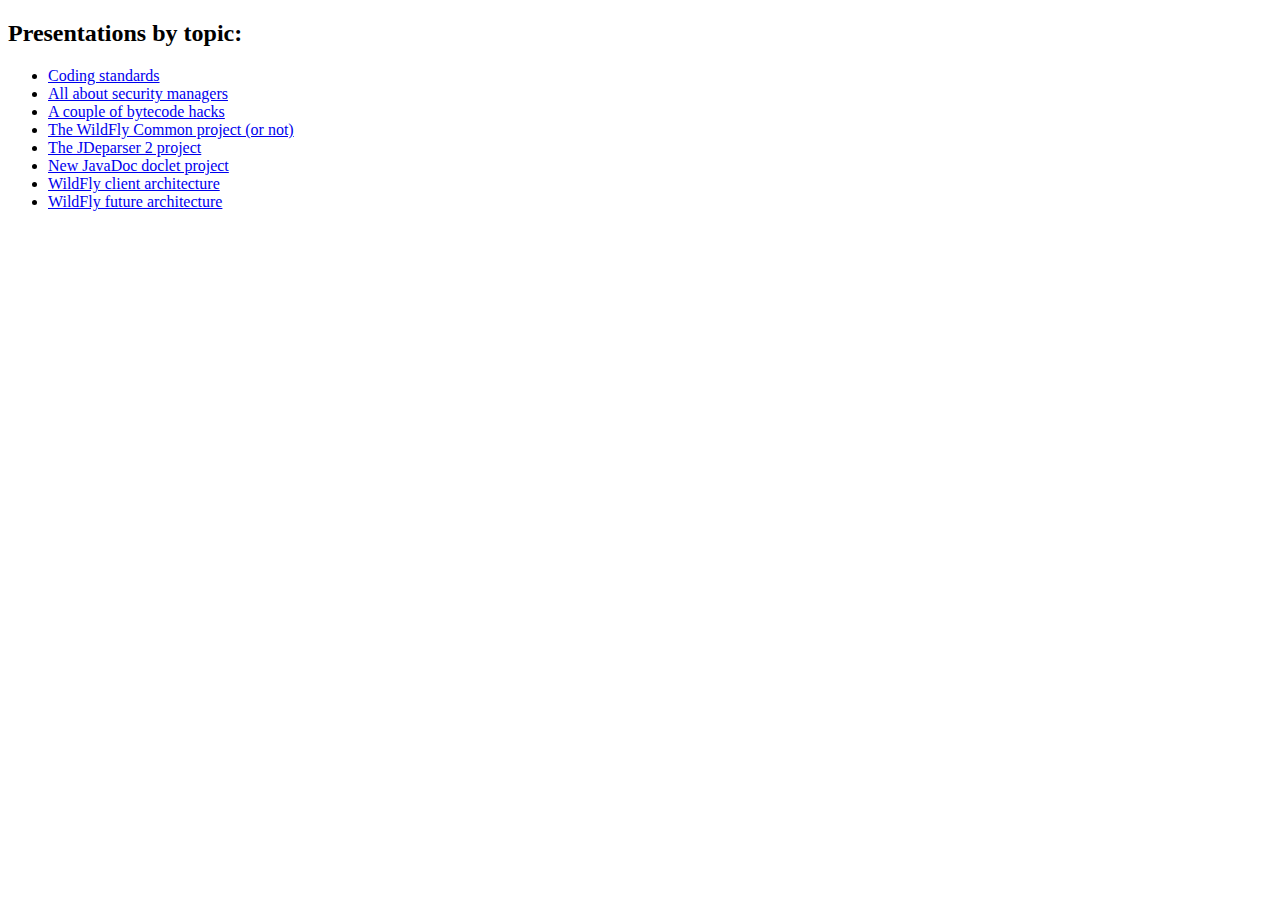
<file: index.html>
<!DOCTYPE html>
<!--
  ~ JBoss, Home of Professional Open Source.
  ~ Copyright 2014, Red Hat, Inc., and individual contributors
  ~ as indicated by the @author tags. See the copyright.txt file in the
  ~ distribution for a full listing of individual contributors.
  ~
  ~ This is free software; you can redistribute it and/or modify it
  ~ under the terms of the GNU Lesser General Public License as
  ~ published by the Free Software Foundation; either version 2.1 of
  ~ the License, or (at your option) any later version.
  ~
  ~ This software is distributed in the hope that it will be useful,
  ~ but WITHOUT ANY WARRANTY; without even the implied warranty of
  ~ MERCHANTABILITY or FITNESS FOR A PARTICULAR PURPOSE. See the GNU
  ~ Lesser General Public License for more details.
  ~
  ~ You should have received a copy of the GNU Lesser General Public
  ~ License along with this software; if not, write to the Free
  ~ Software Foundation, Inc., 51 Franklin St, Fifth Floor, Boston, MA
  ~ 02110-1301 USA, or see the FSF site: http://www.fsf.org.
  -->

<html>
    <head lang="en">
        <meta charset="UTF-8">
        <title>Presentations • David M. Lloyd</title>
    </head>
    <body>
        <h2>Presentations by topic:</h2>
        <ul>
            <li><a href="coding-standards/index.html">Coding standards</a></li>
            <li><a href="security-manager/index.html">All about security managers</a></li>
            <li><a href="bytecode-hacks/index.html">A couple of bytecode hacks</a></li>
            <li><a href="wildfly-common/index.html">The WildFly Common project (or not)</a></li>
            <li><a href="jdeparser/index.html">The JDeparser 2 project</a></li>
            <li><a href="new-doclet/index.html">New JavaDoc doclet project</a></li>
            <li><a href="client/index.html">WildFly client architecture</a></li>
            <li><a href="wildfly-arch-future/index.html">WildFly future architecture</a></li>
        </ul>
    </body>
</html>
</file>
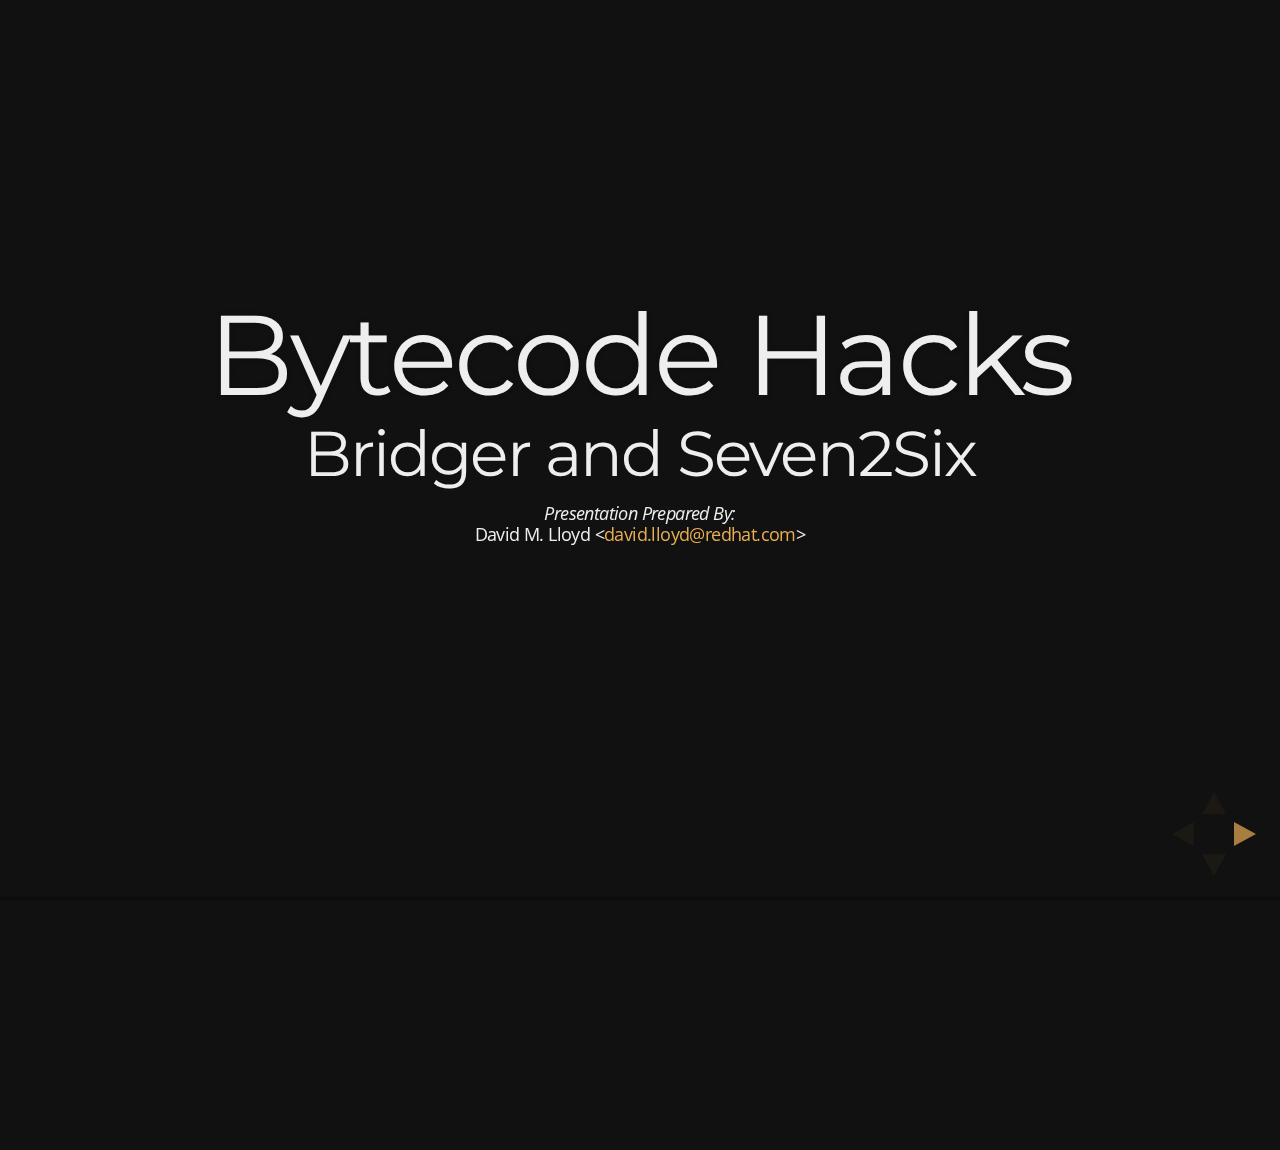
<file: bytecode-hacks/index.html>
<!doctype html>
<html lang="en">

<head>
    <meta charset="utf-8">

    <title>Bytecode Hacks: Bridger / Seven2Six</title>

    <meta name="description" content="Bytecode Hacks: Bridger / Seven2Six">
    <meta name="author" content="David M. Lloyd">

    <meta name="apple-mobile-web-app-capable" content="yes"/>
    <meta name="apple-mobile-web-app-status-bar-style" content="black-translucent"/>

    <meta name="viewport" content="width=device-width, initial-scale=1.0, maximum-scale=1.0, user-scalable=no">

    <link rel="stylesheet" href="css/reveal.min.css">
    <link rel="stylesheet" href="css/theme/night.css" id="theme">

    <!-- For syntax highlighting -->
    <link rel="stylesheet" href="lib/css/zenburn.css">

    <!-- If the query includes 'print-pdf', include the PDF print sheet -->
    <script>
        if (window.location.search.match(/print-pdf/gi)) {
            var link = document.createElement('link');
            link.rel = 'stylesheet';
            link.type = 'text/css';
            link.href = 'css/print/pdf.css';
            document.getElementsByTagName('head')[0].appendChild(link);
        }
    </script>

    <!--[if lt IE 9]>
    <script src="lib/js/html5shiv.js"></script>
    <![endif]-->

    <script src="http://code.jquery.com/jquery-1.10.2.min.js"></script>
</head>

<body>

<div class="reveal">

<!-- Any section element inside of this container is displayed as a slide -->
<div class="slides">
    <section>
        <h1>Bytecode Hacks</h1>
        <h2>Bridger and Seven2Six</h2>

        <p>
            <small><em>Presentation Prepared By:</em><br>David M. Lloyd &lt;<a href="mailto:david.lloyd@redhat.com">david.lloyd@redhat.com</a>&gt;</small>
        </p>
    </section>

    <section>
        <h2>Bridger: The Problem</h2>
        <ul class="fragment">
            <li>
                You need to retain binary compatibility, but...
                <ul class="fragment">
                    <li>You have a method whose return type you want to narrow or broaden</li>
                    <li class="fragment">
                        You want to change the return type of a method to something completely different
                        <ul class="fragment">
                            <li>For example, changing a <code>void</code> method to support call chaining</li>
                        </ul>
                    </li>
                    <li class="fragment">You want to remove a deprecated method</li>
                </ul>
            </li>
        </ul>

        <aside class="notes">
        </aside>
    </section>

    <section>
        <h2>Bridger: The Solution</h2>
        <ul class="fragment">
            <li>Bridger executes a name transformation on all methods containing the string "$$bridge" in their name</li>
            <li class="fragment">The "$$bridge" string (and everything after) is dropped</li>
            <li class="fragment">
                The method is marked ACC_BRIDGE and ACC_SYNTHETIC
                <ul class="fragment">
                    <li>This means that <code>javac</code> won't see it</li>
                    <li class="fragment"><em>But</em> code compiled against that signature will still link against it at runtime</li>
                </ul>
            </li>
            <li class="fragment">Thus all the aforementioned problems can be easily solved</li>
        </ul>
    </section>

    <section>
        <h2>Bridger: Example 1</h2>
<pre contenteditable="true"><code class="java">
    /**
     * This method returned Object in a previous version.
     */
    public String getValue() {
        return blah.toString();
    }

    /**
     * This gets changed to "getValue()" and is hidden from javac.
     * But, classes compiled against the old version will link against
     * this one instead at run time.
     */
    public Object getValue$$bridge() {
        return getValue();
    }
</code></pre>
    </section>

    <section>
        <h2>Bridger: Example 2</h2>
<pre contenteditable="true"><code class="java">
    /**
     * This method returned void in a previous version.
     */
    public Builder setName(String name) {
        this.name = name;
        return this;
    }

    /**
     * This gets changed to "setName()" and is hidden from javac.
     * But, classes compiled against the void-returning old version
     * will link against this one instead at run time.
     */
    public void setName$$bridge(String name) {
        this.name = name;
    }
</code></pre>
    </section>

    <section>
        <h2>Seven2Six: The Problem</h2>

        <ul class="fragment">
            <li>Someone gave you a PR riddled with diamond operators but you need to backport it to your Java 6 branch</li>
            <li class="fragment">You need to support Java 6 but you really want String switch, try-with-resources, etc.</li>
        </ul>
    </section>

    <section>
        <h2>Seven2Six: The Solution</h2>

        <ul class="fragment">
            <li>Translates Java 7 bytecode to Java 6</li>
            <li class="fragment">
                Fully supports:
                <ul class="fragment">
                    <li>Diamond operator</li>
                    <li class="fragment">String switch</li>
                    <li class="fragment">Improved type inference</li>
                    <li class="fragment">New numeric literals (binary constants, underscore separators)</li>
                </ul>
            </li>
            <li class="fragment">
                Mostly supports:
                <ul class="fragment">
                    <li>Try-with-resources (suppressed exceptions are dropped when running on Java 6, but work as expected on Java 7)</li>
                    <li class="fragment">
                        Multi-catch blocks (with one caveat)
                        <ul class="fragment">
                            <li>If the compiler detects a <em>common superclass</em> of more than one of the exception options, it will silently link against it</li>
                            <li class="fragment">If that class is missing when running Java 6, you will get errors at run time</li>
                        </ul>
                    </li>
                </ul>
            </li>
            <li class="fragment">
                Does <em>not</em> support:
                <ul class="fragment">
                    <li>The <code>invokedynamic</code> instruction</li>
                    <li class="fragment">Any JDK 7-specific APIs</li>
                </ul>
            </li>
        </ul>
    </section>

    <section>
        <h2>Get this stuff</h2>
        <ul class="fragment">
            <li>Get bridger from <a href="https://github.com/dmlloyd/bridger">GitHub</a> or Maven as a plugin (org.jboss.bridger:bridger:1.0.Final)</li>
            <li class="fragment">Get seven2six from <a href="https://github.com/dmlloyd/seven2six">GitHub</a> or Maven as a plugin (org.jboss.seven2six:seven2six:1.1.Final)</li>
        </ul>
    </section>

    <section id="end">
        <h1>That's it!</h1>
    </section>
</div>

</div>

<script src="lib/js/head.min.js"></script>
<script src="js/reveal.min.js"></script>

<script>

    // Full list of configuration options available here:
    // https://github.com/hakimel/reveal.js#configuration
    Reveal.initialize({
        controls: true,
        progress: true,
        history: true,
        center: true,
        backgroundTransition: 'fade',

        theme: Reveal.getQueryHash().theme, // available themes are in /css/theme
        transition: Reveal.getQueryHash().transition || 'default', // default/cube/page/concave/zoom/linear/fade/none

        // Parallax scrolling
        // parallaxBackgroundImage: 'https://s3.amazonaws.com/hakim-static/reveal-js/reveal-parallax-1.jpg',
        // parallaxBackgroundSize: '2100px 900px',

        // Optional libraries used to extend on reveal.js
        dependencies: [
            { src: 'lib/js/classList.js', condition: function () {
                return !document.body.classList;
            } },
            { src: 'plugin/markdown/marked.js', condition: function () {
                return !!document.querySelector('[data-markdown]');
            } },
            { src: 'plugin/markdown/markdown.js', condition: function () {
                return !!document.querySelector('[data-markdown]');
            } },
            { src: 'plugin/highlight/highlight.js', async: true, callback: function () {
                hljs.initHighlightingOnLoad();
            } },
            { src: 'plugin/zoom-js/zoom.js', async: true, condition: function () {
                return !!document.body.classList;
            } },
            { src: 'plugin/notes/notes.js', async: true, condition: function () {
                return !!document.body.classList;
            } }
        ]
    });

</script>

</body>
</html>
</file>
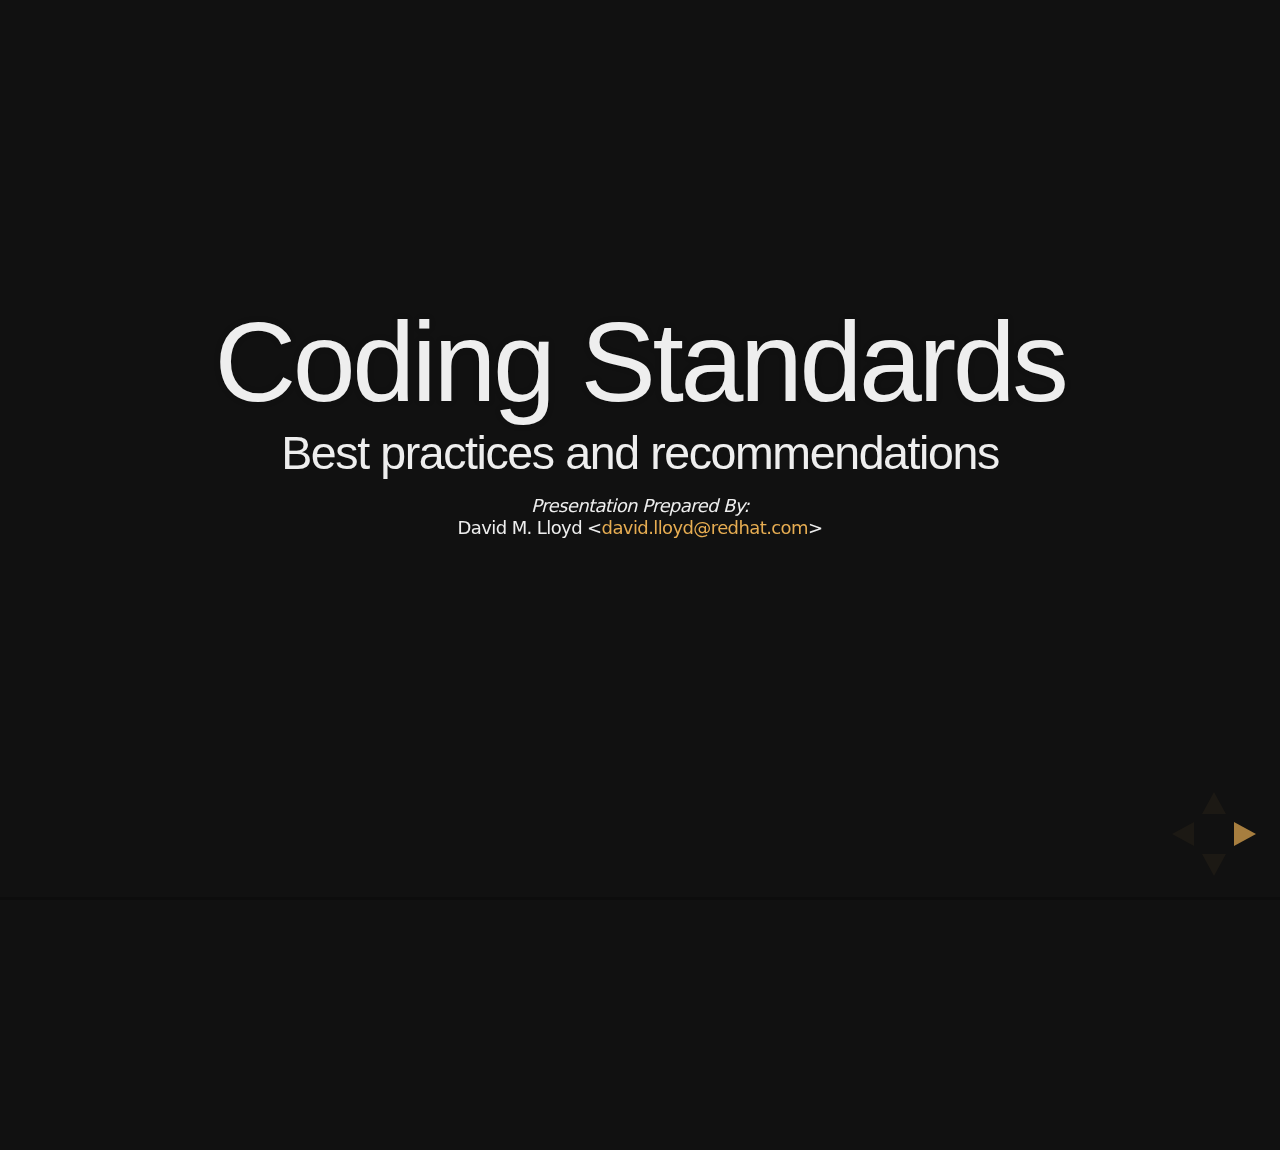
<file: coding-standards/index.html>
<!doctype html>
<html lang="en">

<head>
    <meta charset="utf-8">

    <title>Coding Standards</title>

    <meta name="description" content="General Coding Standards">
    <meta name="author" content="David M. Lloyd">

    <meta name="apple-mobile-web-app-capable" content="yes"/>
    <meta name="apple-mobile-web-app-status-bar-style" content="black-translucent"/>

    <meta name="viewport" content="width=device-width, initial-scale=1.0, maximum-scale=1.0, user-scalable=no">

    <link rel="stylesheet" href="css/reveal.min.css">
    <link rel="stylesheet" href="css/theme/night.css" id="theme">

    <!-- For syntax highlighting -->
    <link rel="stylesheet" href="lib/css/zenburn.css">

    <!-- If the query includes 'print-pdf', include the PDF print sheet -->
    <script>
        if (window.location.search.match(/print-pdf/gi)) {
            var link = document.createElement('link');
            link.rel = 'stylesheet';
            link.type = 'text/css';
            link.href = 'css/print/pdf.css';
            document.getElementsByTagName('head')[0].appendChild(link);
        }
    </script>

    <!--[if lt IE 9]>
    <script src="lib/js/html5shiv.js"></script>
    <![endif]-->

    <script src="http://code.jquery.com/jquery-1.10.2.min.js"></script>
</head>

<body>

<div class="reveal">

<!-- Any section element inside of this container is displayed as a slide -->
<div class="slides">
    <section>
        <h1>Coding Standards</h1>

        <h3>Best practices and recommendations</h3>

        <p>
            <small><em>Presentation Prepared By:</em><br>David M. Lloyd &lt;<a href="mailto:david.lloyd@redhat.com">david.lloyd@redhat.com</a>&gt;</small>
        </p>
    </section>

    <section>
        <h1>Source files</h1>
        <ul>
            <li>
                Use UTF-8 encoding
                <ul>
                    <li>Make sure your IDE didn't choose MacRoman, CP1252, ISO‑8859‑1, etc.</li>
                </ul>
            </li>
            <li>Avoid <code>\uXXXX</code> as much as possible</li>
            <li>Avoid putting multiple classes into one source file</li>
            <li>Tell your IDE to trim trailing whitespace (but only on modified lines)</li>
            <li>Use common sense - someone will have to read your code, eventually</li>
        </ul>
    </section>

    <section>
        <h1>API</h1>
        <ul>
            <li>
                Every public class and public/protected member is API
                <ul><li><em>Exception:</em> specifically excluded paths for modules</li></ul>
            </li>
            <li>
                Every bit of API <em>must</em> have a clearly defined behavioral contract
                <ul>
                    <li>Security expectations: required permissions, privileges gained or lost</li>
                    <li>Validation expectations: valid ranges, values, or rules for every parameter, clear definition of return values</li>
                    <li>Compatibility guarantees (forwards and backwards)</li>
                    <li>All <em>explicitly</em> thrown Exceptions (including runtime) with reasons</li>
                </ul>
            </li>
        </ul>
        <aside class="notes">
            <ul>
                <li>Protected members in final classes are not API, sometimes useful when base method is protected</li>
                <li>Doc'd exceptions may exclude Java errors, asserts, NPEs, some unchecked exceptions from callees</li>
            </ul>
        </aside>
    </section>

    <section>
        <h1>API: Synchronization</h1>
        <ul>
            <li>Synchronization should never be a part of a method's API contract</li>
            <li>Therefore, the synchronized method modifier should never be used</li>
            <li>Particularly, don't blindly synchronize MSC service start/stop</li>
        </ul>
    </section>

    <section>
        <h1>JavaDoc</h1>
        <ul>
            <li>Every API member must have JavaDoc</li>
            <li>This includes all public classes, all public and protected members of API modules</li>
            <li>Use proper grammar and spelling (use your IDE's spell check feature)</li>
            <li>Include package JavaDoc and an overview.html page illustrating how to get started</li>
            <li>Give users a good first impression</li>
        </ul>
    </section>

    <section>
        <h1>JavaDoc (General)</h1>
        <ul>
            <li>Type names should be {@link}s or {@code}s; keywords like <code>null</code>, <code>this</code>, <code>true</code>, and <code>false</code> should use {@code} always</li>
            <li>
                Consider using APIviz for a visual overview of API modules
                <ul><li>Make sure non-API things are excluded</li></ul>
            </li>
            <li>Document serializable representation</li>
            <li>Remember @param for type parameters</li>
            <li>Separate paragraphs with &lt;p&gt; tags (no closing tags please)</li>
            <li>Avoid &lt;br&gt; and &amp;nbsp;</li>
        </ul>

        <aside class="notes">
            <ul>
                <li>Don't spam {@link}, use {@code} for subsequent refs with discretion</li>
                <li>Use IDEA live templates to make it easier</li>
            </ul>
        </aside>
    </section>

    <section>
        <h1>JavaDoc (Types)</h1>
        <ul>
            <li>
                First sentence is a noun phrase, e.g. "A connection to a remote peer."
                <ul><li>Watch out for periods as they confuse the doclet, e.g. "e.g."</li></ul>
            </li>
            <li>Use basic HTML constructs idiomatically; don't go nuts</li>
            <li>Author tags are OK</li>
            <li>Since tags are OK <em>if</em> they are rigorously applied and maintained</li>
        </ul>

        <aside class="notes">
            <ul>
                <li>Doclet looks for the first sentence by finding a period followed by a space</li>
                <li>Indentation and spacing is ignored by the doclet, except in &lt;pre&gt; elements</li>
                <li>Stick to basic stuff like &lt;ul&gt;, &lt;ol&gt;, &lt;dl&gt;</li>
                <li>Author tags with email are OK</li>
            </ul>
        </aside>
    </section>

    <section>
        <h1>JavaDoc (Code)</h1>
        <ul>
            <li>Use this trick for code samples:</li>
        </ul>
        <pre><code class="java" contenteditable>
    /**
     * A class which illustrates a code sample.
     * &lt;p&gt;
     * Here is the code sample:
     * &lt;pre&gt;{@code
    public class Foo&lt;T&gt; {
        // ... stuff in here ...
    }
}&lt;/pre&gt;
     * That's all!
     */
    public class TheRealClass {
        // ...
    }
        </code></pre>
    </section>

    <section>
        <h1>JavaDoc (Methods)</h1>
        <ul>
            <li>Document the <em>exact</em> behavior of methods</li>
            <li>First sentence should be a complete sentence, e.g. "Read bytes from this channel."</li>
            <li>Describe the inputs and outputs including their possible values</li>
            <li>
                Parameters, return values, and exceptions should be single <b>direct object phrases</b> with no leading caps, no trailing punctuation
                <ul>
                    <li>Right: "@param name the connection's name"</li>
                    <li>Wrong: "@param name The connection's name."</li>
                    <li>Right: "@return a new connection instance"</li>
                    <li>Wrong: "@return Returns a new connection instance. It's super nifty."</li>
                    <li>Do <em>not</em> write full paragraphs, just single phrases</li>
                    <li>Details go in the method description</li>
                </ul>
            </li>
        </ul>
    </section>

    <section>
        <h1>JavaDoc (Constructors)</h1>
        <ul>
            <li>All constructors do the same thing: initialize one level of a new object instance</li>
            <li>
                First sentence should nevertheless be a complete sentence
                <ul><li>Example: "Construct a new instance."</li></ul>
            </li>
            <li>
                Otherwise, follow the same rules as methods
            </li>
        </ul>
    </section>

    <section>
        <h1>JavaDoc (Fields)</h1>
        <ul>
            <li>
                First sentence is usually a <b>noun phrase</b>
                <ul><li>Example: "The number of widgets on the snozzle."</li></ul>
            </li>
            <li>
                Include any concurrency-specific information
                <ul><li>For example: "Protected by synchronization on {@code this}."</li></ul>
            </li>
            <li>Include serialization-specific information</li>
        </ul>
    </section>

    <section>
        <h1>JavaDoc (I18n)</h1>
        <ul>
            <li>I18n message interfaces are self-documenting and do not need additional JavaDoc</li>
            <li>
                Good practice is to put message interfaces into a separate package
                <ul>
                    <li>Exclude that package from JavaDoc</li>
                    <li>Exclude that package directory in WildFly modules</li>
                </ul>
            </li>
        </ul>
    </section>

    <section>
        <h1>Exceptions & Assert</h1>
        <ul>
            <li>Assertions are good</li>
            <li>Only use them for invariants: <b>never</b> for validating anything a user can touch</li>
            <li>User validation (i.e. parameter values) should normally use IllegalArgumentException or a subtype thereof</li>
            <li>Do not use NPE for null parameter values</li>
        </ul>
    </section>

    <section>
        <h1>Exceptions: Flow Control</h1>
        Do this:
        <pre><code class="java" contenteditable>
private Exception makeException(String blah) {
    return new Exception(blah)
}

    // later...
    throw makeException(blah);
        </code></pre>
        Not this:
        <pre><code class="java" contenteditable>
private void throwException(String blah) throws Exception {
    throw new Exception(blah)
}

    // later...
    throwException(blah);
    throw new RuntimeException("???");
        </code></pre>
    </section>

    <section>
        <h1>Style</h1>
        <ul>
            <li>
                Always mesh with the project you're coding in
                <ul><li>Spacing, indentation, brace position, etc.</li></ul>
            </li>
            <li>Do not try to "fix" other projects' styles - it is never worth it</li>
            <li>In particular, WildFly has IDE settings and templates included in the source tree</li>
        </ul>
    </section>

    <section>
        <h1>Concurrency</h1>
        <ul>
            <li>Read <a href="http://jcip.net"><cite>Java Concurrency In Practice</cite></a></li>
            <li>Understand and respect <a href="http://www.cs.umd.edu/~pugh/java/memoryModel/jsr-133-faq.html">the JMM</a></li>
            <li>Do not prematurely optimize (or deoptimize)</li>
            <li>Be ready and able to <em>prove</em> that your algorithm or operation is correct</li>
            <li>If you're not sure, <b>ask</b>, or don't do it at all - even experts get it wrong!</li>
        </ul>
    </section>

    <section>
        <h1>Locks</h1>
        <ul>
            <li>
                Prefer synchronization over ReentrantLock
                <ul><li>...unless you <em>need</em> a feature specific to Locks</li></ul>
            </li>
            <li>Use locks for protecting data <em>only</em> - not code</li>
            <li>Prefer synchronized blocks over synchronized methods</li>
            <li>
                Use assertions:
                <ul>
                    <li><code class="java">assert Thread.holdsLock(this);</code></li>
                    <li><code class="java">assert ! Thread.holdsLock(that);</code></li>
                </ul>
            </li>
        </ul>
    </section>

    <section>
        <h1>Interruption</h1>
        <ul>
            <li><em>Always</em> handle interruption correctly</li>
            <li>Cancel any in-progress tasks, if it makes sense to do so</li>
            <li>Record interruption for later if cancellation does not make sense</li>
            <li>
                Propagate in one of two ways:
                <ul>
                    <li>Throw or propagate an InterruptedException</li>
                    <li>Re-set interrupt status and return or throw a different exception</li>
                </ul>
            </li>
        </ul>
    </section>

    <section>
        <h1>Recording Interrupts</h1>
<pre><code class="java" contenteditable>    // ...
    synchronized (lockObj) {
        boolean intr = false;
        try {
            while (! protectedFlag) try {
                lockObj.wait();
            } catch (InterruptedException ignored) {
                intr = true;
            }
        } finally {
            if (intr) Thread.currentThread().interrupt();
        }
    }
    // ...</code></pre>
    </section>

    <section>
        <h1>GC</h1>
        <ul>
            <li>Be mindful of allocation pressure, especially in frameworks and libraries</li>
            <li>
                Do not rely on finalize() or soft/weak/phantom references without discussing it first
                <ul>
                    <li>Lots of subtle problems - they generally don't work</li>
                    <li>They cause more problems than they solve</li>
                </ul>
            </li>
        </ul>
    </section>

    <section>
        <h1>Performance</h1>
        <ul>
            <li>
                Don't prematurely optimize new code/ideas
                <ul>
                    <li>Concern yourself with algorithmic complexity <em>first</em></li>
                </ul>
            </li>
            <li>Use a profiler <em>before</em> refactoring everything</li>
            <li>
                Things to look for:
                <ol>
                    <li>Memory usage and allocation pressure - smaller is often faster</li>
                    <li>Concurrency: <a href="http://en.wikipedia.org/wiki/Amdahl's_law">Amdahl's law</a></li>
                    <li>Concurrency: contention and false sharing</li>
                </ol>
            </li>
            <li>
                Micro-optimizations come <em>last</em>
                <ul><li>Beware of micro-benchmarks - they can be deceptive</li></ul>
            </li>
        </ul>
    </section>

    <section>
        <h1>MSC</h1>
        <ul>
            <li>Do <em>not</em> use service listeners, ever: they are not safe, not meant for users, and they are going away</li>
            <li>Do not create services for things that the service cannot directly and exclusively control</li>
            <li>
                Do not block service threads; use async instead
                <ul>
                    <li>If you already have a completion callback, it's a perfect fit</li>
                    <li>Otherwise block some other thread</li>
                    <li>You <em>must</em> guarantee that start/stop will complete</li>
                    <li>MSC 2 will have more flexible threading options</li>
                </ul>
            </li>
        </ul>
    </section>

    <section>
        <h1>MSC</h1>
        <ul>
            <li>Do not store ServiceControllers, ServiceContainers, etc. in static fields</li>
            <li>Do not directly access the service registry from services</li>
            <li>Do not blindly put synchronized on your start and stop method</li>
            <li>All services <em>must</em> be <b>restartable</b>, i.e. must be able to be stopped and started again independently of any other consideration</li>
        </ul>
    </section>

    <section>
        <h1>Logging</h1>
        <ul>
            <li>Supporting i18n logging is <em>not</em> optional</li>
            <li>
                JBoss Logging solves this very easily
                <ul>
                    <li>Small footprint, no dependencies, can be shaded in fully or partially</li>
                    <li>Simple API</li>
                    <li>Supports most major logging implementations</li>
                    <li>Very efficient</li>
                    <li>Compile-time annotation processing</li>
                </ul>
            </li>
        </ul>
    </section>

    <section>
        <h1>JBoss Logging</h1>
        <ul>
            <li>
                Most "isTraceEnabled"-style constructs are not necessary
                <ul>
                    <li>Use <code>tracef</code> instead</li>
                    <li>Or, <code>debugf</code> if desired</li>
                </ul>
            </li>
            <li>Do not use string concatenation in logger arguments</li>
        </ul>
    </section>

    <section>
        <h1>Security</h1>
        <ul>
            <li>Some users want or require a security manager</li>
            <li>Be aware of how privileges are added and removed in the Java security model</li>
            <li>Do not expose methods with <code>doPrivileged</code> without a preceding permission check</li>
            <li>Use permission checks as needed</li>
            <li><em>Never</em> expose public static mutable fields</li>
            <li>Use WildFly Security Manager facilities for better performance and convenience</li>
        </ul>
    </section>

    <section>
        <h1>That's it!</h1>
    </section>

</div>

</div>

<script src="lib/js/head.min.js"></script>
<script src="js/reveal.min.js"></script>

<script>

    // Full list of configuration options available here:
    // https://github.com/hakimel/reveal.js#configuration
    Reveal.initialize({
        controls: true,
        progress: true,
        history: true,
        center: true,
        backgroundTransition: 'fade',

        theme: Reveal.getQueryHash().theme, // available themes are in /css/theme
        transition: Reveal.getQueryHash().transition || 'default', // default/cube/page/concave/zoom/linear/fade/none

        // Parallax scrolling
        // parallaxBackgroundImage: 'https://s3.amazonaws.com/hakim-static/reveal-js/reveal-parallax-1.jpg',
        // parallaxBackgroundSize: '2100px 900px',

        // Optional libraries used to extend on reveal.js
        dependencies: [
            { src: 'lib/js/classList.js', condition: function () {
                return !document.body.classList;
            } },
            { src: 'plugin/markdown/marked.js', condition: function () {
                return !!document.querySelector('[data-markdown]');
            } },
            { src: 'plugin/markdown/markdown.js', condition: function () {
                return !!document.querySelector('[data-markdown]');
            } },
            { src: 'plugin/highlight/highlight.js', async: true, callback: function () {
                hljs.initHighlightingOnLoad();
            } },
            { src: 'plugin/zoom-js/zoom.js', async: true, condition: function () {
                return !!document.body.classList;
            } },
            { src: 'plugin/notes/notes.js', async: true, condition: function () {
                return !!document.body.classList;
            } }
        ]
    });

</script>

</body>
</html>
</file>
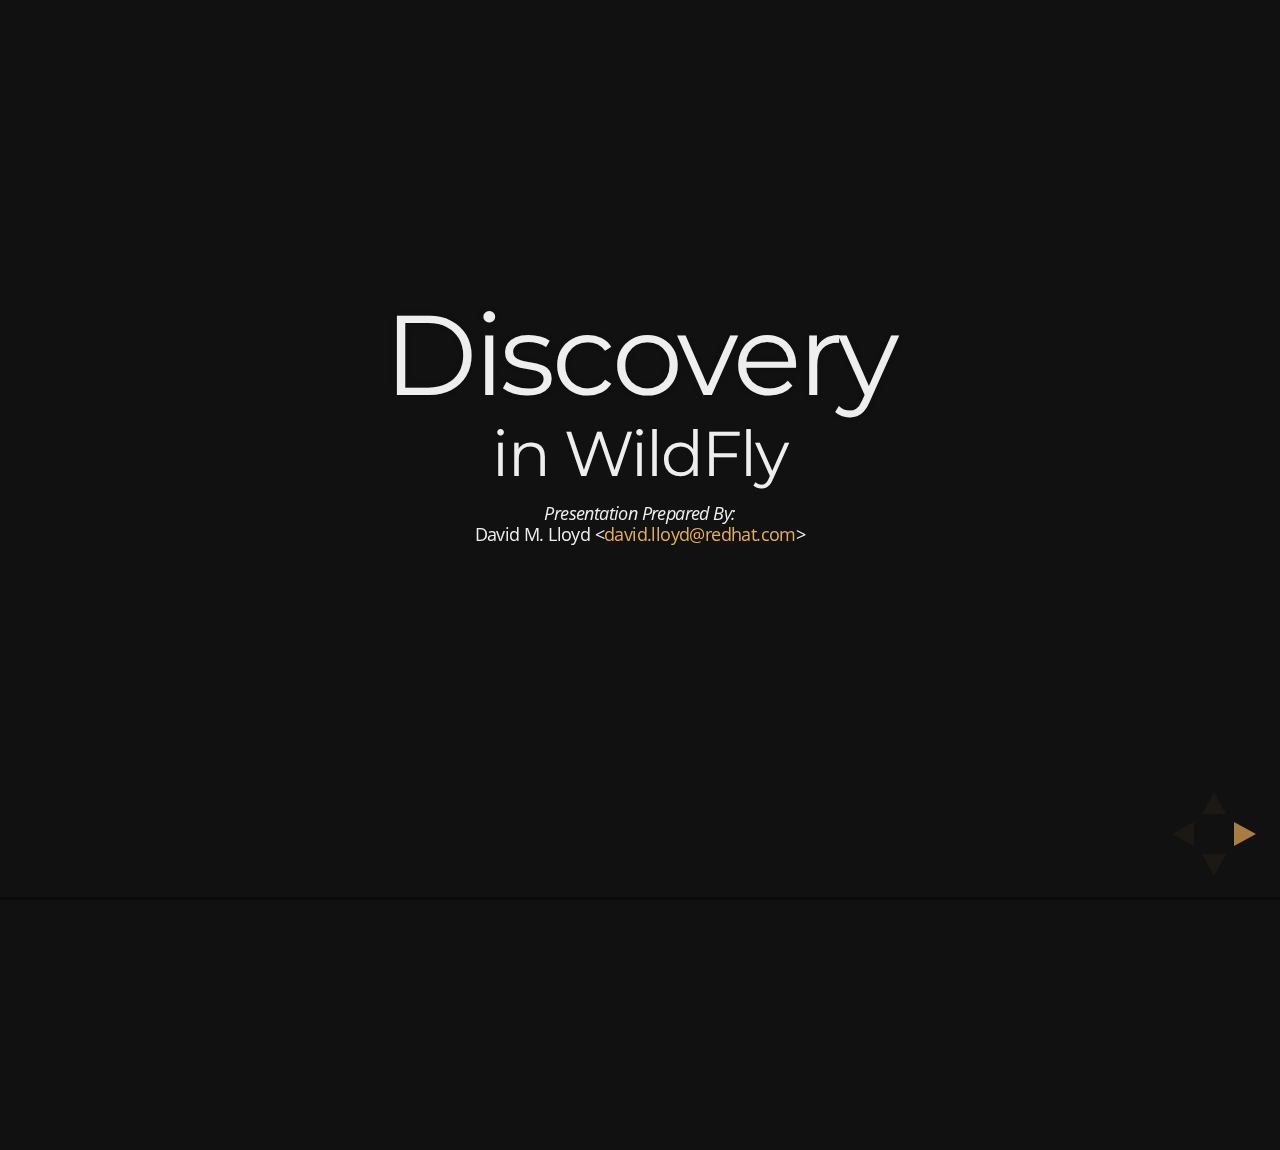
<file: discovery/index.html>
<!doctype html>
<html lang="en">

<head>
    <meta charset="utf-8">

    <title>Discovery in WildFly</title>

    <meta name="description" content="Discovery in WildFly">
    <meta name="author" content="David M. Lloyd">

    <meta name="apple-mobile-web-app-capable" content="yes"/>
    <meta name="apple-mobile-web-app-status-bar-style" content="black-translucent"/>

    <meta name="viewport" content="width=device-width, initial-scale=1.0, maximum-scale=1.0, user-scalable=no">

    <link rel="stylesheet" href="css/reveal.min.css">
    <link rel="stylesheet" href="css/theme/night.css" id="theme">

    <!-- For syntax highlighting -->
    <link rel="stylesheet" href="lib/css/zenburn.css">

    <!-- If the query includes 'print-pdf', include the PDF print sheet -->
    <script>
        if (window.location.search.match(/print-pdf/gi)) {
            var link = document.createElement('link');
            link.rel = 'stylesheet';
            link.type = 'text/css';
            link.href = 'css/print/pdf.css';
            document.getElementsByTagName('head')[0].appendChild(link);
        }
    </script>

    <!--[if lt IE 9]>
    <script src="lib/js/html5shiv.js"></script>
    <![endif]-->

    <script src="http://code.jquery.com/jquery-1.10.2.min.js"></script>
</head>

<body>

<div class="reveal">

<!-- Any section element inside of this container is displayed as a slide -->
<div class="slides">
    <section>

        <h1>Discovery</h1>
        <h2>in WildFly</h2>

        <p>
            <small><em>Presentation Prepared By:</em><br>David M. Lloyd &lt;<a href="mailto:david.lloyd@redhat.com">david.lloyd@redhat.com</a>&gt;</small>
        </p>
    </section>

    <section>
        <h2><em>Discovery</em> is...</h2>
        <ul class="fragment">
            <li>The ability to find <em>services</em> given abstract matching criteria</li>
            <li class="fragment">The ability to advertise a service's <em>location</em> and <em>attributes</em></li>
            <li class="fragment">A set of <em>protocols</em> which facilitate discovery operations</li>
            <li class="fragment">Infrastructure to support the protocols</li>
        </ul>
    </section>

    <section>
        <h2>Discovery may be...</h2>
        <ul>
            <li class="fragment"><em>General-purpose</em><span class="fragment">: applying generically to any protocol or service type</span></li>
            <li class="fragment"><em>Special-purpose</em><span class="fragment">: applying specifically to one (or a small number of) protocol(s) or service type(s)</span></li>
        </ul>
    </section>

    <section>
        <h2>Service characteristics</h2>
        <ul class="fragment">
            <li>Services have:
                <ul>
                    <li class="fragment">an <em>abstract type</em>
                        <ul>
                            <li class="fragment">describes <em>what</em> a service is</li>
                        </ul>
                    </li>
                    <li class="fragment">a <em>location</em> (URL)
                        <ul>
                            <li class="fragment">describes <em>where</em> a service is found</li>
                            <li class="fragment">the url scheme is also referred to as a <em>concrete type</em></li>
                        </ul>
                    </li>
                    <li class="fragment"><em>attributes</em>, which may describe:
                        <ul>
                            <li class="fragment">an abstract location, e.g. <code>region=emea</code> or <code>floor=12</code></li>
                            <li class="fragment">disposition, e.g. <code>use=production</code> vs <code>use=development</code></li>
                            <li class="fragment">identity, e.g. <code>name=server12</code></li>
                            <li class="fragment">ownership, e.g. <code>group=marketing-3</code></li>
                        </ul>
                    </li>
                </ul>
            </li>
        </ul>
    </section>

    <section>
        <h2>Discovery request characteristics</h2>
        <ul>
            <li class="fragment">An abstract service type</li>
            <li class="fragment">An optional concrete service type</li>
            <li class="fragment">An optional <em>query</em> which matches against service attributes</li>
        </ul>
    </section>

    <section>
        <h2>Discovery response characteristics</h2>
        <ul>
            <li class="fragment">A list of matching services with attributes</li>
            <li class="fragment">Some protocols complete asynchronously</li>
        </ul>
    </section>

    <section>
        <h2>Protocols: SLP (<a href="https://tools.ietf.org/html/rfc2608">RFC 2608</a>)</h2>
        <ul>
            <li class="fragment">Multicast, LAN oriented, general-purpose</li>
            <li class="fragment">Supports isolated named scopes</li>
            <li class="fragment">Attribute matching on server side using LDAP query strings</li>
            <li class="fragment">Three roles:
            <ul>
                <li class="fragment"><em>User Agent</em> (UA) - a client performing service lookups</li>
                <li class="fragment"><em>Service Agent</em> (SA) - a service which responds to discovery requests</li>
                <li class="fragment"><em>Directory Agent</em> (DA) (optional) - an intermediary which registers advertisements from SAs and responds to UAs</li>
            </ul>
            </li>
        </ul>
    </section>

    <section>
        <h2>Protocols: DNS-SD (<a href="https://tools.ietf.org/html/rfc6763">RFC 6763</a>)</h2>
        <ul>
            <li class="fragment">Uses DNS (LAN or WAN) or mDNS (LAN) protocol, general-purpose</li>
            <li class="fragment">Attribute matching on client side</li>
            <li class="fragment">Can use standard DNS infrastructure</li>
            <li class="fragment">Services are defined in standard DNS RRs</li>
        </ul>
    </section>

    <section>
        <h2>Other discovery protocols</h2>
        <ul>
            <li>JGroups <a href="http://www.jgroups.org/javadoc/org/jgroups/protocols/Discovery.html">cluster discovery</a></li>
            <li>EJB-over-Remoting discovery protocol</li>
            <li><a href="http://docs.oasis-open.org/ws-dd/discovery/1.1/os/wsdd-discovery-1.1-spec-os.html">WS-Discovery</a>, used particularly by MS Windows</li>
        </ul>
    </section>

    <section>
        <h2><em>WildFly Discovery</em> is...</h2>
        <ul>
            <li class="fragment">An <em>API</em> which we can use to perform discovery operations</li>
            <li class="fragment">An <em>SPI</em> which we can use to implement discovery protocols</li>
            <li class="fragment">Useful for general-purpose and special-purpose discovery</li>
            <li class="fragment">Available on GitHub (<code><a href="https://github.com/wildfly">wildfly</a>/<a href="https://github.com/wildfly/wildfly-discovery"/>wildfly-discovery</a></code>)</li>
        </ul>
    </section>

    <section>
        <h2>WildFly Discovery allows...</h2>
        <ul>
            <li class="fragment">Discovery as a separated concern</li>
            <li class="fragment">Delegation of discovery protocol implementation</li>
            <li class="fragment">Reuse of discovery protocols between projects</li>
            <li class="fragment">Centralized discovery configuration in the app server</li>
        </ul>
    </section>

    <section id="end">
        <h1>That's it!</h1>
    </section>
</div>

</div>

<script src="lib/js/head.min.js"></script>
<script src="js/reveal.min.js"></script>

<script>

    // Full list of configuration options available here:
    // https://github.com/hakimel/reveal.js#configuration
    Reveal.initialize({
        controls: true,
        progress: true,
        history: true,
        center: true,
        backgroundTransition: 'fade',

        theme: Reveal.getQueryHash().theme, // available themes are in /css/theme
        transition: Reveal.getQueryHash().transition || 'default', // default/cube/page/concave/zoom/linear/fade/none

        // Parallax scrolling
        // parallaxBackgroundImage: 'https://s3.amazonaws.com/hakim-static/reveal-js/reveal-parallax-1.jpg',
        // parallaxBackgroundSize: '2100px 900px',

        // Optional libraries used to extend on reveal.js
        dependencies: [
            { src: 'lib/js/classList.js', condition: function () {
                return !document.body.classList;
            } },
            { src: 'plugin/markdown/marked.js', condition: function () {
                return !!document.querySelector('[data-markdown]');
            } },
            { src: 'plugin/markdown/markdown.js', condition: function () {
                return !!document.querySelector('[data-markdown]');
            } },
            { src: 'plugin/highlight/highlight.js', async: true, callback: function () {
                hljs.initHighlightingOnLoad();
            } },
            { src: 'plugin/zoom-js/zoom.js', async: true, condition: function () {
                return !!document.body.classList;
            } },
            { src: 'plugin/notes/notes.js', async: true, condition: function () {
                return !!document.body.classList;
            } }
        ]
    });

</script>

</body>
</html>
</file>
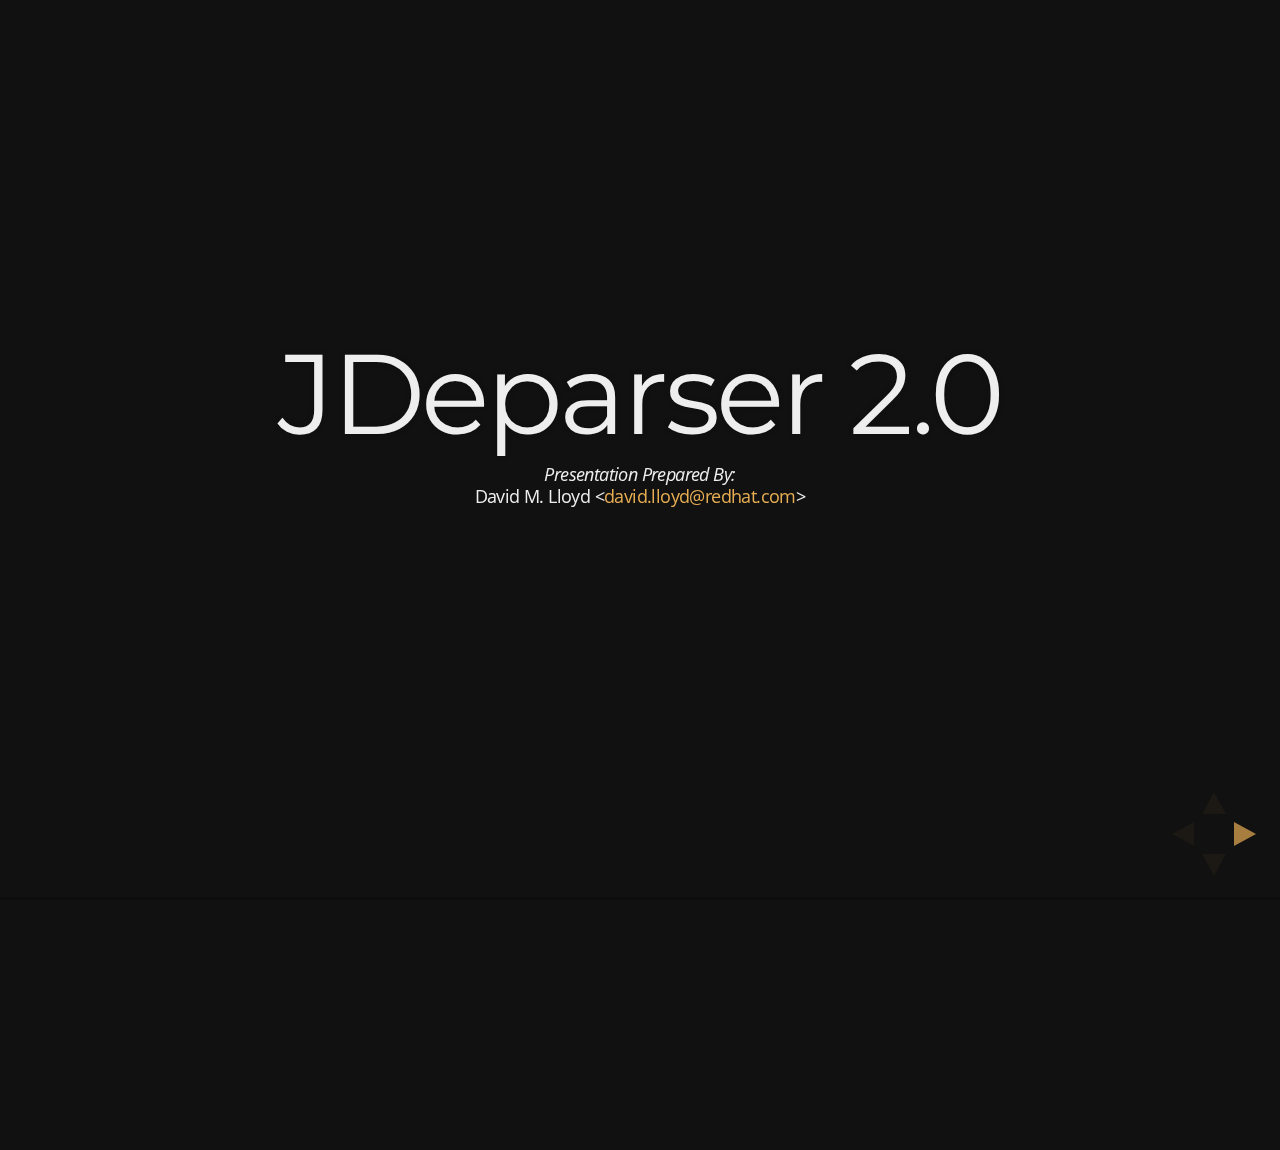
<file: jdeparser/index.html>
<!doctype html>
<!--
  ~ JBoss, Home of Professional Open Source.
  ~ Copyright 2014, Red Hat, Inc., and individual contributors
  ~ as indicated by the @author tags. See the copyright.txt file in the
  ~ distribution for a full listing of individual contributors.
  ~
  ~ This is free software; you can redistribute it and/or modify it
  ~ under the terms of the GNU Lesser General Public License as
  ~ published by the Free Software Foundation; either version 2.1 of
  ~ the License, or (at your option) any later version.
  ~
  ~ This software is distributed in the hope that it will be useful,
  ~ but WITHOUT ANY WARRANTY; without even the implied warranty of
  ~ MERCHANTABILITY or FITNESS FOR A PARTICULAR PURPOSE. See the GNU
  ~ Lesser General Public License for more details.
  ~
  ~ You should have received a copy of the GNU Lesser General Public
  ~ License along with this software; if not, write to the Free
  ~ Software Foundation, Inc., 51 Franklin St, Fifth Floor, Boston, MA
  ~ 02110-1301 USA, or see the FSF site: http://www.fsf.org.
  -->

<html lang="en">

<head>
    <meta charset="utf-8">

    <title>JDeparser 2</title>

    <meta name="description" content="JDeparser 2">
    <meta name="author" content="David M. Lloyd">

    <meta name="apple-mobile-web-app-capable" content="yes"/>
    <meta name="apple-mobile-web-app-status-bar-style" content="black-translucent"/>

    <meta name="viewport" content="width=device-width, initial-scale=1.0, maximum-scale=1.0, user-scalable=no">

    <link rel="stylesheet" href="css/reveal.min.css">
    <link rel="stylesheet" href="css/theme/night.css" id="theme">

    <!-- For syntax highlighting -->
    <link rel="stylesheet" href="lib/css/zenburn.css">

    <!-- If the query includes 'print-pdf', include the PDF print sheet -->
    <script>
        if (window.location.search.match(/print-pdf/gi)) {
            var link = document.createElement('link');
            link.rel = 'stylesheet';
            link.type = 'text/css';
            link.href = 'css/print/pdf.css';
            document.getElementsByTagName('head')[0].appendChild(link);
        }
    </script>

    <!--[if lt IE 9]>
    <script src="lib/js/html5shiv.js"></script>
    <![endif]-->

    <script src="http://code.jquery.com/jquery-1.10.2.min.js"></script>
</head>

<body>

<div class="reveal">

<!-- Any section element inside of this container is displayed as a slide -->
<div class="slides">
    <section>
        <h1>JDeparser 2.0</h1>

        <p>
            <small><em>Presentation Prepared By:</em><br>David M. Lloyd &lt;<a href="mailto:david.lloyd@redhat.com">david.lloyd@redhat.com</a>&gt;</small>
        </p>
    </section>

    <section id="what">
        <h2>What is a "deparser"?</h2>
        <ul class="fragment">
            <li>The opposite of a parser</li>
            <li class="fragment">Instead of reading language text, it writes it</li>
        </ul>

        <aside class="notes">
        </aside>
    </section>

    <section id="why">
        <h2>Why?</h2>
        <ul class="fragment">
            <li>Used in annotation processors and utilities to generate additional code
                <ul class="fragment">
                    <li>jboss-logging</li>
                    <li class="fragment">Oracle's JAXB tooling</li>
                    <li class="fragment">...and the new* management code</li>
                </ul>
            </li>
        </ul>

        <aside class="notes">
        </aside>
    </section>

    <section id="two_dot_oh">
        <h2>What's with 2.0?</h2>
        <ul class="fragment">
            <li>
                Version 1.0 was based on <code>com.sun.codemodel</code>
                <ul class="fragment">
                    <li>Not the best license: CDDL/modified GPL</li>
                    <li class="fragment">Not the best code: lots of upstream bugs, no upstream maintainer</li>
                    <li class="fragment">Not the best docs: basically none</li>
                    <li class="fragment">Not the best capabilities: no formatting</li>
                    <li class="fragment">Not the best design: breaks down every time Java version goes up</li>
                    <li class="fragment">Not the best output: no formatting options, default is awful</li>
                </ul>
            </li>
        </ul>

        <aside class="notes">
        </aside>
    </section>

    <section id="two_dot_oh_two">
        <h2>Version 2.0 is better</h2>
        <ul class="fragment">
            <li>License: Apache 2.0</li>
            <li class="fragment">Code: <a href="https://github.com/jdeparser/jdeparser2">better</a></li>
            <li class="fragment">Docs: <a href="http://jdeparser.github.io/jdeparser2/">there are some</a></li>
            <li class="fragment">Capabilities:
                <ul>
                    <li>Support for Java 7 features, Java 8 soon (without major design/API changes)</li>
                    <li>Support for formatted JavaDoc block generation</li>
                </ul>
            </li>
            <li class="fragment">Design:
                <ul>
                    <li>Clean language building: expressions are immutable and reusable, statements belong to parent blocks</li>
                    <li>Simple API</li>
                </ul>
            </li>
            <li class="fragment">Output:
                <ul>
                    <li>Completely customizable code formatting, default roughly matches WildFly formatting</li>
                    <li>(Coming soon(ish)) customizable class member ordering</li>
                </ul>
            </li>
        </ul>

        <aside class="notes">
        </aside>
    </section>

    <section id="example-cs">
        <h2>Example: Create JSources</h2>

        <pre class="fragment"><code class="java" contenteditable>
    JSources src = JDeparser.createSources(
        JFiler.newInstance(
            new File("gen-src"),
            new FormatPreferences()
        )
    );
        </code></pre>
    </section>

    <section id="example-cf">
        <h2>Example: Create a class</h2>

        <pre class="fragment"><code class="java" contenteditable>
    JSourceFile sf = src.createSourceFile("org.jboss.frobnox", "FrobNox");
    JClassDef frobNox = sf._class(PUBLIC | FINAL, "FrobNox");
        </code></pre>
    </section>

    <section id="example-am">
        <h2>Example: Add some members</h2>

        <pre class="fragment"><code class="java" contenteditable>
    frobNox.field(
        PUBLIC | STATIC | FINAL,
        String.class,
        "HELLO",
        JExprs.str("Hello world")
    );

    JMethodDef main = frobNox.method(
        PUBLIC | STATIC,
        void.class,
        "main"
    );
        </code></pre>
    </section>

    <section id="api-basic">
        <h2>Basic code API concepts</h2>

        <ul class="fragment">
            <li>
                <code>JType</code> represents a type, build from a <code>Class</code> or string
                <ul class="fragment">
                    <li>The <code>_(Foo.class)</code> shortcut construct yields a <code>JType</code></li>
                    <li>From here, intuitive method chaining for type operations</li>
                </ul>
            </li>
            <li class="fragment">
                <code>JExpr</code> represents an immutable expression
                <ul class="fragment">
                    <li>The <code>$("name")</code> shortcut construct yields a <code>JExpr</code> variable reference</li>
                    <li>From here, intuitive method chaining for all operators</li>
                </ul>
            </li>
            <li class="fragment">Shortcut usage is optional, "wordy" methods also available</li>
        </ul>
    </section>

    <section id="example-mb">
        <h2>Example: Method body</h2>

        <pre class="fragment"><code class="java" contenteditable>
    main.param(FINAL, String[].class, "args");
    JBlock body = main.body();
    body.add(
        _(System.class).$("out")
            .call("printf")
                .arg(JExprs.str("%s %s%n"))
                .arg($("HELLO"))
                .arg($("args").idx(0))
    );
        </code></pre>
    </section>

    <section id="api-adv">
        <h2>Advanced capabilities</h2>

        <ul class="fragment">
            <li>Use <code>sf._import(jType);</code> to automatically apply imports</li>
            <li class="fragment">Full generics support (type parameters and arguments)</li>
            <li class="fragment">Apply annotations to all valid sites (no type annotations yet)</li>
            <li class="fragment">Support for all Java meta-types: interface, class, enum, @interface</li>
            <li class="fragment">Support for inner, local, anonymous classes</li>
            <li class="fragment">Support all valid language constructs up to Java 7 (and some 8, others in progress)</li>
            <li class="fragment">Formatted buildable JavaDoc with tag and HTML capability</li>
        </ul>
    </section>

    <section id="end">
        <h1>That's it!</h1>
    </section>
</div>

</div>

<script src="lib/js/head.min.js"></script>
<script src="js/reveal.min.js"></script>

<script>

    // Full list of configuration options available here:
    // https://github.com/hakimel/reveal.js#configuration
    Reveal.initialize({
        controls: true,
        progress: true,
        history: true,
        center: true,
        backgroundTransition: 'fade',

        theme: Reveal.getQueryHash().theme, // available themes are in /css/theme
        transition: Reveal.getQueryHash().transition || 'default', // default/cube/page/concave/zoom/linear/fade/none

        // Parallax scrolling
        // parallaxBackgroundImage: 'https://s3.amazonaws.com/hakim-static/reveal-js/reveal-parallax-1.jpg',
        // parallaxBackgroundSize: '2100px 900px',

        // Optional libraries used to extend on reveal.js
        dependencies: [
            { src: 'lib/js/classList.js', condition: function () {
                return !document.body.classList;
            } },
            { src: 'plugin/markdown/marked.js', condition: function () {
                return !!document.querySelector('[data-markdown]');
            } },
            { src: 'plugin/markdown/markdown.js', condition: function () {
                return !!document.querySelector('[data-markdown]');
            } },
            { src: 'plugin/highlight/highlight.js', async: true, callback: function () {
                hljs.initHighlightingOnLoad();
            } },
            { src: 'plugin/zoom-js/zoom.js', async: true, condition: function () {
                return !!document.body.classList;
            } },
            { src: 'plugin/notes/notes.js', async: true, condition: function () {
                return !!document.body.classList;
            } }
        ]
    });

</script>

</body>
</html>
</file>
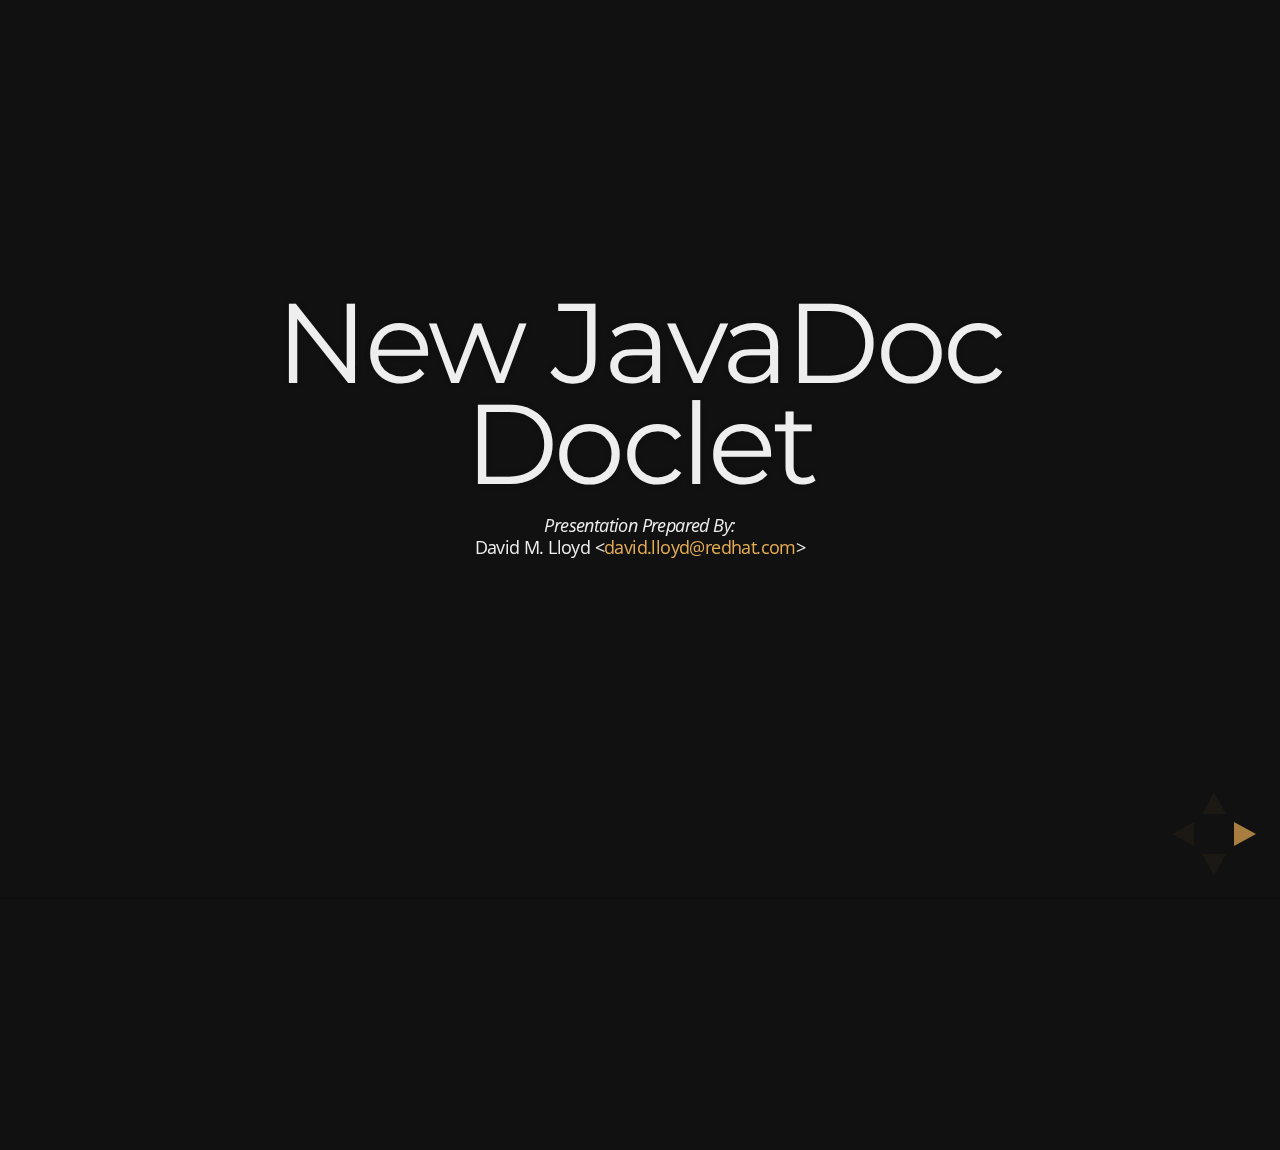
<file: new-doclet/index.html>
<!doctype html>
<html lang="en">

<head>
    <meta charset="utf-8">

    <title>New JavaDoc Doclet</title>

    <meta name="description" content="New JavaDoc Doclet">
    <meta name="author" content="David M. Lloyd">

    <meta name="apple-mobile-web-app-capable" content="yes"/>
    <meta name="apple-mobile-web-app-status-bar-style" content="black-translucent"/>

    <meta name="viewport" content="width=device-width, initial-scale=1.0, maximum-scale=1.0, user-scalable=no">

    <link rel="stylesheet" href="css/reveal.min.css">
    <link rel="stylesheet" href="css/theme/night.css" id="theme">

    <!-- For syntax highlighting -->
    <link rel="stylesheet" href="lib/css/zenburn.css">

    <!-- If the query includes 'print-pdf', include the PDF print sheet -->
    <script>
        if (window.location.search.match(/print-pdf/gi)) {
            var link = document.createElement('link');
            link.rel = 'stylesheet';
            link.type = 'text/css';
            link.href = 'css/print/pdf.css';
            document.getElementsByTagName('head')[0].appendChild(link);
        }
    </script>

    <!--[if lt IE 9]>
    <script src="lib/js/html5shiv.js"></script>
    <![endif]-->

    <script src="http://code.jquery.com/jquery-1.10.2.min.js"></script>
</head>

<body>

<div class="reveal">

<!-- Any section element inside of this container is displayed as a slide -->
<div class="slides">
    <section>
        <h1>New JavaDoc Doclet</h1>

        <p>
            <small><em>Presentation Prepared By:</em><br>David M. Lloyd &lt;<a href="mailto:david.lloyd@redhat.com">david.lloyd@redhat.com</a>&gt;</small>
        </p>
    </section>

    <section id="overview">
        <h2>Overview</h2>
        <ul class="fragment">
            <li>Justification</li>
            <li class="fragment">Requirements ideas</li>
            <li class="fragment">Implementation ideas</li>
            <li class="fragment">Feasibility</li>
        </ul>
    </section>

    <section id="justification">
        <h2>Justification</h2>
        <ul class="fragment">
            <li class="fragment">
                The standard doclet sucks
                <ul class="fragment">
                    <li>Ugly styling which changes with every JDK release</li>
                    <li class="fragment">Difficult to cross-link projects</li>
                    <li class="fragment">Difficult to aggregate docs</li>
                    <li class="fragment">Outdated presentation</li>
                    <li class="fragment">Many basic missing features</li>
                </ul>
            </li>
        </ul>
    </section>

    <section id="requirements-0">
        <h1>Requirements</h1>
        <p class="fragment">This list is non-exhaustive... here are some ideas, then let's brainstorm some more!</p>
    </section>

    <section id="requirements-compat">
        <h2>Requirements: Compatibility</h2>
        <ul class="fragment">
            <li>JavaDoc sites have a sort of "API"</li>
            <li class="fragment">Tooling and IDEs may use this data</li>
            <li class="fragment">
                Many structural aspects would have to remain the same
                <ul class="fragment">
                    <li>Frames, probably :-(</li>
                    <li>Various index files and summary pages</li>
                    <li>Possibly some HTML structure</li>
                </ul>
            </li>
        </ul>
    </section>

    <section id="requirements-html5">
        <h2>Requirements: HTML 5</h2>
        <ul class="fragment">
            <li>Some things can be updated however</li>
            <li class="fragment">HTML 5 structures and idioms</li>
            <li class="fragment">SVG graphics</li>
            <li class="fragment">Mobile-friendly presentation</li>
        </ul>
    </section>

    <section id="requirements-js">
        <h2>Requirements: JavaScript</h2>
        <ul class="fragment">
            <li>Our doclet could be smarter</li>
            <li class="fragment">Dynamically sortable member and type lists</li>
            <li class="fragment">Grouping options for member and type lists</li>
        </ul>
    </section>

    <section id="requirements-css">
        <h2>Requirements: CSS</h2>
        <ul class="fragment">
            <li>Standard doclet CSS sucks more every Java release; we can do better</li>
            <li class="fragment">Icons for class and member access levels</li>
            <li class="fragment">Icons for type category (class vs. interface, etc.)</li>
            <li class="fragment">Sensible spacing</li>
            <li class="fragment">Bundled (free) fonts for consistent rendering</li>
        </ul>
    </section>

    <section id="requirements-adm">
        <h2>Requirements: Admonitions</h2>
        <ul class="fragment">
            <li>
                Standard doc tags for uniform admonitions:
                <ul class="fragment">
                    <li>Note/Caution/Warning etc. similar to our regular manuals</li>
                    <li class="fragment">Thread safety admonition blocks for classes and members</li>
                    <li class="fragment">Security admonitions for specifying permissions and privilege information</li>
                    <li class="fragment">Standardized compatibility expectation management for APIs and SPIs</li>
                    <li class="fragment">Better deprecation admonitions for e.g. specific feature EOL time lines</li>
                    <li class="fragment">Per-project admonitions</li>
                </ul>
            </li>
        </ul>
    </section>

    <section id="requirements-dia">
        <h2>Requirements: Diagrams</h2>
        <ul class="fragment">
            <li>Automatic class and package diagramming (SVG/HTML5 style)</li>
            <li class="fragment">
                Standard doc tags for scripted diagramming:
                <ul class="fragment">
                    <li>UML-like sequence diagrams like <a href="http://blockdiag.com/en/seqdiag/index.html">seqdiag</a> or <a href="https://www.websequencediagrams.com/">www.websequencediagrams.com</a></li>
                    <li class="fragment">GraphViz or D2-style SVG graphs for DAGs and other node graphs</li>
                    <li class="fragment">Network diagram graphs like <a href="http://blockdiag.com/en/nwdiag/index.html">nwdiag</a></li>
                    <li class="fragment">Network protocol diagrams like <a href="http://blockdiag.com/en/nwdiag/packetdiag-examples.html">packetdiag</a></li>
                </ul>
            </li>
        </ul>
    </section>

    <section id="requirements-tags">
        <h2>Requirements: Other tags</h2>
        <ul class="fragment">
            <li>Formalize a grammar for nested inline tags</li>
            <li class="fragment">Add full support for the usually-disabled <code>@exclude</code> tag</li>
            <li class="fragment">Automatic <code>@since</code> generation? Somehow?</li>
            <li class="fragment">Add <code>{@rfc ####}</code> tag to link to <a href="https://tools.ietf.org/html/rfc####">https://tools.ietf.org/html/rfc####</a></li>
            <li class="fragment">Add <code>{@jsr ####}</code> tag to link to <a href="https://jsp.org/en/jsr/detail?id=####">https://jsp.org/en/jsr/detail?id=####</a></li>
        </ul>
    </section>

    <section id="requirements-ext">
        <h2>Requirements: Extensibility</h2>
        <ul class="fragment">
            <li>How about not taglets</li>
            <li class="fragment">Something fairly robust and powerful, else why bother?</li>
        </ul>
    </section>

    <section id="implementation">
        <h1>Implementation Ideas</h1>
    </section>

    <section id="impl-html5">
        <h2>HTML5, Obviously</h2>
    </section>

    <section id="impl-d3">
        <h2>Dynamic layout graphing</h2>
        <p class="fragment"><a href="http://d3js.org/">D3</a> does this very nicely, but there are other options too</p>
    </section>

    <section id="impl-anno">
        <h2>Standard annotation processing</h2>
        <ul class="fragment">
            <li>Well-understood</li>
            <li class="fragment">Stays reliably up to date with the JDK</li>
            <li class="fragment">The JDK is moving to it too (see <a href="http://openjdk.java.net/jeps/221">JEP 221</a>)</li>
        </ul>
    </section>

    <section id="impl-mod-css">
        <h2>Modular CSS</h2>
        <p class="fragment">This beautiful bit of code: <a href="http://clementbtc.github.io/genesis/index.html?com/projetloki/genesis/Genesis.html">Genesis</a></p>
    </section>

    <section id="feas">
        <h1>Feasibility</h1>
    </section>

    <section id="feas-scope">
        <h2>Scope of work</h2>
        <ul class="fragment">
            <li>It's not small</li>
            <li class="fragment">But it's not huge either</li>
            <li class="fragment">Flat complexity, potentially</li>
            <li class="fragment">Mock up visual POC ⇨ structural code design ⇨ code core ⇨ everything else is an extension</li>
        </ul>
    </section>

    <section id="feas-how">
        <h2>Resourcing</h2>
        <ul class="fragment">
            <li>Option 1: try for TAG approval and funded resourcing through Engineering</li>
            <li class="fragment">Option 1½: try for funded resourcing through the docs team</li>
            <li class="fragment">Option 2: make it a strictly after-hours project</li>
            <li class="fragment">Option 3: wait for Oracle to do it (hint: unlikely but <a href="http://openjdk.java.net/jeps/224">possible</a>)</li>
        </ul>
    </section>

    <section id="end">
        <h1>That's it!</h1>
    </section>
</div>

</div>

<script src="lib/js/head.min.js"></script>
<script src="js/reveal.min.js"></script>

<script>

    // Full list of configuration options available here:
    // https://github.com/hakimel/reveal.js#configuration
    Reveal.initialize({
        controls: true,
        progress: true,
        history: true,
        center: true,
        backgroundTransition: 'fade',

        theme: Reveal.getQueryHash().theme, // available themes are in /css/theme
        transition: Reveal.getQueryHash().transition || 'default', // default/cube/page/concave/zoom/linear/fade/none

        // Parallax scrolling
        // parallaxBackgroundImage: 'https://s3.amazonaws.com/hakim-static/reveal-js/reveal-parallax-1.jpg',
        // parallaxBackgroundSize: '2100px 900px',

        // Optional libraries used to extend on reveal.js
        dependencies: [
            { src: 'lib/js/classList.js', condition: function () {
                return !document.body.classList;
            } },
            { src: 'plugin/markdown/marked.js', condition: function () {
                return !!document.querySelector('[data-markdown]');
            } },
            { src: 'plugin/markdown/markdown.js', condition: function () {
                return !!document.querySelector('[data-markdown]');
            } },
            { src: 'plugin/highlight/highlight.js', async: true, callback: function () {
                hljs.initHighlightingOnLoad();
            } },
            { src: 'plugin/zoom-js/zoom.js', async: true, condition: function () {
                return !!document.body.classList;
            } },
            { src: 'plugin/notes/notes.js', async: true, condition: function () {
                return !!document.body.classList;
            } }
        ]
    });

</script>

</body>
</html>
</file>
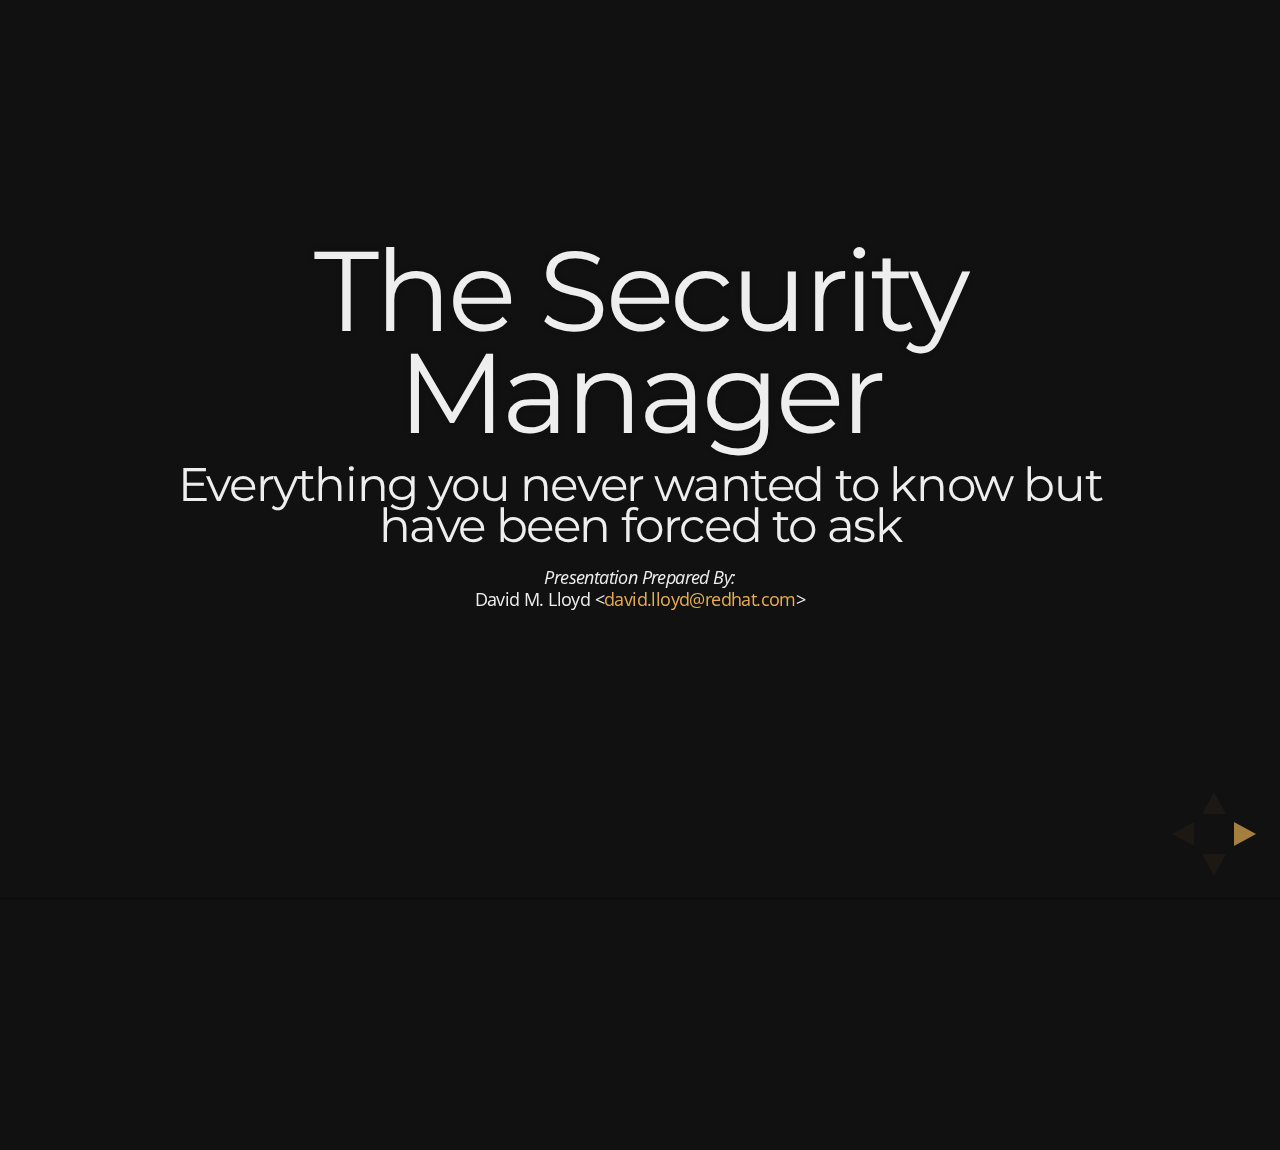
<file: security-manager/index.html>
<!doctype html>
<html lang="en">

<head>
    <meta charset="utf-8">

    <title>All About Security Managers</title>

    <meta name="description" content="All About Security Managers">
    <meta name="author" content="David M. Lloyd">

    <meta name="apple-mobile-web-app-capable" content="yes"/>
    <meta name="apple-mobile-web-app-status-bar-style" content="black-translucent"/>

    <meta name="viewport" content="width=device-width, initial-scale=1.0, maximum-scale=1.0, user-scalable=no">

    <link rel="stylesheet" href="css/reveal.min.css">
    <link rel="stylesheet" href="css/theme/night.css" id="theme">

    <!-- For syntax highlighting -->
    <link rel="stylesheet" href="lib/css/zenburn.css">

    <!-- If the query includes 'print-pdf', include the PDF print sheet -->
    <script>
        if (window.location.search.match(/print-pdf/gi)) {
            var link = document.createElement('link');
            link.rel = 'stylesheet';
            link.type = 'text/css';
            link.href = 'css/print/pdf.css';
            document.getElementsByTagName('head')[0].appendChild(link);
        }
    </script>

    <!--[if lt IE 9]>
    <script src="lib/js/html5shiv.js"></script>
    <![endif]-->

    <script src="http://code.jquery.com/jquery-1.10.2.min.js"></script>
</head>

<body>

<div class="reveal">

<!-- Any section element inside of this container is displayed as a slide -->
<div class="slides">
    <section>
        <h1>The Security Manager</h1>

        <h3>Everything you never wanted to know but have been forced to ask</h3>

        <p>
            <small><em>Presentation Prepared By:</em><br>David M. Lloyd &lt;<a href="mailto:david.lloyd@redhat.com">david.lloyd@redhat.com</a>&gt;</small>
        </p>
    </section>

    <section>
        <h2>What is it good for?</h2>
        <ul class="fragment">
            <li>
                Protecting against access to certain JVM facilities...
                <ul class="fragment">
                    <li>...like <code class="java">System.exit()</code></li>
                </ul>
            </li>
            <li class="fragment">Restricting filesystem access (as long as only JDK APIs are used)</li>
            <li class="fragment">Restricting network access (directly or via services like JDBC, HTTP, etc.)</li>
            <li class="fragment">Restricting access to security facilities (JAAS authentication, etc.)</li>
            <li class="fragment">Running <em>trusted</em> or <em>mostly trusted</em> code</li>
        </ul>

        <aside class="notes">
        </aside>
    </section>

    <section>
        <h2>What is it <em>not</em> good for?</h2>
        <ul class="fragment">
            <li>Cannot protect against runaway CPU consumption</li>
            <li class="fragment">Cannot restrict memory consumption</li>
            <li class="fragment">Running <em>truly untrusted</em> code</li>
            <li class="fragment">Only the OS can truly provide this protection</li>
        </ul>

        <aside class="notes">
        </aside>
    </section>

    <section>
        <h2>Why use it?</h2>
        <ul class="fragment">
            <li>Some orgs have hard requirements for various reasons</li>
            <li class="fragment">Common Criteria certification</li>
            <li class="fragment">Can be used to catch bugs, theoretically</li>
        </ul>

        <aside class="notes">
        </aside>
    </section>

    <section>
        <h2>How do you use it?</h2>
        <ol class="fragment">
            <li>
                Establish a security policy
                <ul class="fragment">
                    <li>Use a <a href="https://docs.oracle.com/javase/8/docs/technotes/guides/security/permissions.html">standard policy file</a></li>
                    <li class="fragment">Use JBoss Modules <code class="xml">&lt;permissions&gt;</code> blocks in your modules</li>
                    <li class="fragment">Use Java EE 7 <code>permissions.xml</code> files in an EE 7 container</li>
                    <li class="fragment">
                        Use Java EE 7 specified, container-defined global default permission policies
                        <ul class="fragment">
                            <li>In WildFly, this lives in the <code>security-manager</code> subsystem</li>
                        </ul>
                    </li>
                </ul>
            </li>
            <li class="fragment">
                Enable the security manager
                <ul class="fragment">
                    <li>In a standalone JVM, <code>-Djava.security.manager</code></li>
                    <li class="fragment">In a standalone JBoss Modules application, <code>-secmgr</code></li>
                    <li class="fragment">In WildFly 8, just configure the <code>security-manager</code> subsystem</li>
                    <li class="fragment">
                        In WildFly 9+ and EAP 6.4+ and 7+, set SECMGR to "true" in standalone.conf or pass <code>-secmgr</code> to the start script (with or without the subsystem configured)
                        <ul class="fragment">
                            <li><code>permissions.xml</code> only works with the subsystem though!</li>
                        </ul>
                    </li>
                </ul>
            </li>
        </ol>

        <aside class="notes">
        </aside>
    </section>

    <section id="perm-assign">
        <h2>How are permissions assigned?</h2>

        <ul class="fragment">
            <li>
                Every class is associated with a <em>protection domain</em>, which consists of:
                <ul class="fragment">
                    <li>A link to the defining class loader of the class</li>
                    <li class="fragment">A <em>code source</em> (a URL that identifies the code)</li>
                    <li class="fragment">A <em>permission collection</em> (a set of assigned permissions)</li>
                    <li class="fragment">An array of principals, specific to JAAS</li>
                </ul>
            </li>
            <li class="fragment">
                The protection domain permissions are built from the security policy (whatever its source)
            </li>
        </ul>
    </section>

    <section id="perm-check">
        <h2>How are permissions checked?</h2>
        <ul class="fragment">
            <li>The security manager examines the current <em>access control context</em></li>
            <li class="fragment">
                This is the accumulation of the protection domains of classes from the call stack
                <ul class="fragment">
                    <li>...stopping only at the last call to <a href="https://docs.oracle.com/javase/8/docs/api/index.html?java/security/AccessController.html#doPrivileged-java.security.PrivilegedAction-">AccessController.doPrivileged()</a></li>
                    <li class="fragment">The access control context is inherited to newly created threads</li>
                </ul>
            </li>
            <li class="fragment">The permission check passes only if <em>all</em> the security domains in the
            access control context have granted the permission</li>
        </ul>
    </section>

    <section id="diagnose-access">
        <h2>How do you diagnose access problems?</h2>

        <ul class="fragment">
            <li>
                <code>AccessControlException</code>
                <ul class="fragment">
                    <li>Information is very minimal, typically something like:
                        <pre><code class="java">access denied: java.lang.RuntimePermission("blah", "")</code></pre>
                    </li>
                    <li class="fragment">There is a "debug" facility... but it's useless</li>
                </ul>
            </li>
        </ul>
        <aside class="notes">
        </aside>
    </section>

    <section>
        <h2>WildFly Security Manager to the rescue</h2>

        <ul class="fragment">
            <li>Gives permission that failed, the code source that lacked the permission, and its class loader in the exception message</li>
            <li class="fragment">Logs <em>all</em> access violations (with complete stack trace) at level <code>DEBUG</code> in category <code>org.wildfly.security.access</code></li>
        </ul>
        <aside class="notes">
        </aside>
    </section>

    <section id="solve-access">
        <h2>How do you <em>solve</em> access problems?</h2>

        <ol class="fragment">
            <li>Identify the code performing the checked action</li>
            <li class="fragment">Identify the code source of the denial</li>
            <li class="fragment">Choose one resolution:
                <ul class="fragment">
                    <li>Grant the missing permission to the denied code source</li>
                    <li class="fragment">
                        Replace your common unprivileged operation with one of the privileged versions from the WildFly Security Manager
                        <ul class="fragment">
                            <li><code class="java">getPropertyPrivileged</code></li>
                            <li><code class="java">getClassLoaderPrivileged</code></li>
                            <li><code class="java">getCurrentContextClassLoaderPrivileged</code></li>
                            <li class="java">These only work when the WildFly Security Manager is the active Security Manager</li>
                        </ul>
                    </li>
                    <li class="fragment">
                        Add a <code>doPrivileged</code> block into the intervening call stack
                        <ul class="fragment">
                            <li>Carefully</li>
                            <li class="fragment">And only as a last resort</li>
                        </ul>
                    </li>
                </ul>
            </li>
        </ol>
    </section>

    <section id="safe-privilege">
        <h2>Being safe with privilege</h2>
        <ul class="fragment">
            <li>For better or worse, many users rely on the security manager to actually provide some measure of security</li>
            <li class="fragment">
                It is easy to accidentally defeat the security manager
                <ul class="fragment">
                    <li>Also known as a <em>security vulnerability</em></li>
                </ul>
            </li>
            <li class="fragment">There are some important guidelines to follow to avoid introducing vulnerabilities</li>
        </ul>
    </section>

    <section>
        <h2>Being safe with privilege: Guidelines</h2>
        <ul class="fragment">
            <li>
                Never perform a privileged action that isn't in turn protected by another permission check
                <ul class="fragment">
                    <li>Or a very good reason</li>
                </ul>
            </li>
            <li class="fragment">
                Never execute privileged actions from strangers
                <ul class="fragment">
                    <li>You cannot assume that potentially harmful privileged actions only come from untrusted code</li>
                    <li class="fragment">We ship dozens of them out of the box as public classes in code bases routinely granted <a href="https://docs.oracle.com/javase/8/docs/api/index.html?java/security/AllPermission.html">AllPermission</a></li>
                </ul>
            </li>
            <li class="fragment">
                Never assume AccessControlContexts are "honest"
                <ul class="fragment">
                    <li>They are <a href="https://docs.oracle.com/javase/8/docs/api/index.html?java/security/AccessControlContext.html#AccessControlContext-java.security.ProtectionDomain:A-">trivially constructable</a> with arbitrary protection domains</li>
                    <li class="fragment">Untrusted ACCs are particularly dangerous in combination with untrusted privileged actions</li>
                    <li class="fragment">AccessController.doPrivileged() gets away with this by merging in the caller's permissions</li>
                    <li class="fragment">If you need a captured ACC, capture it yourself with <a href="https://docs.oracle.com/javase/8/docs/api/index.html?java/security/AccessController.html#getContext--">AccessController.getContext()</a></li>
                </ul>
            </li>
        </ul>
        <aside class="notes">
            <ul>
                <li>example: a method to access arbitrary files on the file system</li>
            </ul>
        </aside>
    </section>

    <section id="perm">
        <h2>Authoring custom permissions</h2>

        <ul>
            <li class="fragment">Must extend <code>java.security.Permission</code></li>
            <li class="fragment">Must have two constructors
                <ul>
                    <li class="fragment"><code>YourPermission(String name)</code></li>
                    <li class="fragment"><code>YourPermission(String name, String actions)</code></li>
                </ul>
            </li>
            <li class="fragment">Even if you don't support actions</li>
        </ul>
    </section>

    <section id="perm-guide">
        <h2>Custom permission guidelines</h2>

        <ul>
            <li class="fragment">Use <code>BasicPermission</code> for simple, hierarchical names</li>
            <li class="fragment"><code>org.wildfly.security.permission.PermissionActions</code></li>
        </ul>
    </section>

    <section id="perm-ser">
        <h2>Permission serializability</h2>

        <ul>
            <li class="fragment">Permissions are serializable</li>
            <li class="fragment">Fixed serialVersionUID</li>
            <li class="fragment">Compatibility</li>
        </ul>

        <aside class="notes">
            What happens when new names/actions are added?
        </aside>
    </section>

    <section id="wfsm">
        <h1>WildFly Security Manager</h1>
    </section>

    <section id="wfsm-unchecked">
        <h2>WildFly Security Manager Features</h2>
        <ul class="fragment">
            <li>Unchecked mode
                <ul class="fragment">
                    <li>Executes privileged action blocks with permission checking turned off</li>
                    <li class="fragment">Used in performance-sensitive internal code</li>
                    <li class="fragment">Requires the caller to have a specific permission</li>
                    <li class="fragment">Use very carefully</li>
                </ul>
            </li>
        </ul>
    </section>

    <section id="wfsm-param">
        <h2>WildFly Security Manager Features</h2>
        <ul class="fragment">
            <li>Parameterized privileged actions
                <ul class="fragment">
                    <li>Pass a parameter in to a privileged action</li>
                    <li class="fragment">Avoid allocations in some cases</li>
                    <li class="fragment">Only faster if WFSM is installed</li>
                </ul>
            </li>
        </ul>
    </section>

    <section id="wfsm-check">
        <h2>WildFly Security Manager Features</h2>
        <ul class="fragment">
            <li>Non-throwing permission checks
                <ul class="fragment">
                    <li>Avoid overhead of access exception for simple tests</li>
                    <li class="fragment">Only faster if WFSM is installed</li>
                </ul>
            </li>
        </ul>
    </section>

    <section id="wfsm-utils">
        <h2>WildFly Security Manager Features</h2>
        <ul class="fragment">
            <li>Caller checking utility methods
                <ul class="fragment">
                    <li>Perform common actions without privileged blocks, like:
                        <ul class="fragment">
                            <li>Get/set/clear system properties</li>
                            <li>Get a class' class loader</li>
                            <li>Get/set the TCCL</li>
                        </ul>
                    </li>
                    <li class="fragment">Only faster if WFSM is installed</li>
                </ul>
            </li>
        </ul>
    </section>

    <section id="wfsm-stack">
        <h2>WildFly Security Manager Features</h2>
        <ul class="fragment">
            <li>Stack inspector
                <ul class="fragment">
                    <li>A common API to determine the calling class</li>
                    <li class="fragment">Automatically chooses the fastest available method</li>
                    <li class="fragment">Requires permission to acquire the inspector instance</li>
                </ul>
            </li>
        </ul>
    </section>

    <section id="wfsm-actions">
        <h2>WildFly Security Manager Features</h2>
        <ul class="fragment">
            <li>Collection of common privileged actions</li>
        </ul>
    </section>

    <section id="wfsm-future">
        <h2>Future of WildFly Security Manager</h2>
        <ul class="fragment">
            <li>Project appears to be a success</li>
            <li class="fragment">Merging with WildFly Elytron</li>
            <li class="fragment">The <a href="https://github.com/wildfly-security/security-manager">security manager repository</a>
                is the upstream for <a href="https://github.com/wildfly-security/wildfly-elytron">Elytron</a></li>
            <li class="fragment">...at least until Elytron is fully integrated</li>
        </ul>
    </section>

    <section id="java8">
        <h2>Security Manager related features in Java 8</h2>
        <ul class="fragment">
            <li><a href="https://docs.oracle.com/javase/8/docs/api/index.html?java/security/AccessController.html#doPrivileged-java.security.PrivilegedAction-java.security.AccessControlContext-java.security.Permission...-">Limited doPrivileged</a> - run privileged actions with only a subset of your total possible permissions</li>
        </ul>
    </section>
    <section id="java9">
        <h2>Security Manager related features in Java 9</h2>
        <ul class="fragment">
            <li>Not much determined yet...</li>
            <li class="fragment">It is likely that protection domain permissions will be bound to <em>whole modules</em> instead of individual classes (similarly to how JBoss Modules behaves)</li>
            <li class="fragment">However it is also likely that individual classes will be able to be "lowered" to a more restricted permission set</li>
        </ul>
    </section>
    <section id="end">
        <h1>That's it!</h1>
    </section>
</div>

</div>

<script src="lib/js/head.min.js"></script>
<script src="js/reveal.min.js"></script>

<script>

    // Full list of configuration options available here:
    // https://github.com/hakimel/reveal.js#configuration
    Reveal.initialize({
        controls: true,
        progress: true,
        history: true,
        center: true,
        backgroundTransition: 'fade',

        theme: Reveal.getQueryHash().theme, // available themes are in /css/theme
        transition: Reveal.getQueryHash().transition || 'default', // default/cube/page/concave/zoom/linear/fade/none

        // Parallax scrolling
        // parallaxBackgroundImage: 'https://s3.amazonaws.com/hakim-static/reveal-js/reveal-parallax-1.jpg',
        // parallaxBackgroundSize: '2100px 900px',

        // Optional libraries used to extend on reveal.js
        dependencies: [
            { src: 'lib/js/classList.js', condition: function () {
                return !document.body.classList;
            } },
            { src: 'plugin/markdown/marked.js', condition: function () {
                return !!document.querySelector('[data-markdown]');
            } },
            { src: 'plugin/markdown/markdown.js', condition: function () {
                return !!document.querySelector('[data-markdown]');
            } },
            { src: 'plugin/highlight/highlight.js', async: true, callback: function () {
                hljs.initHighlightingOnLoad();
            } },
            { src: 'plugin/zoom-js/zoom.js', async: true, condition: function () {
                return !!document.body.classList;
            } },
            { src: 'plugin/notes/notes.js', async: true, condition: function () {
                return !!document.body.classList;
            } }
        ]
    });

</script>

</body>
</html>
</file>
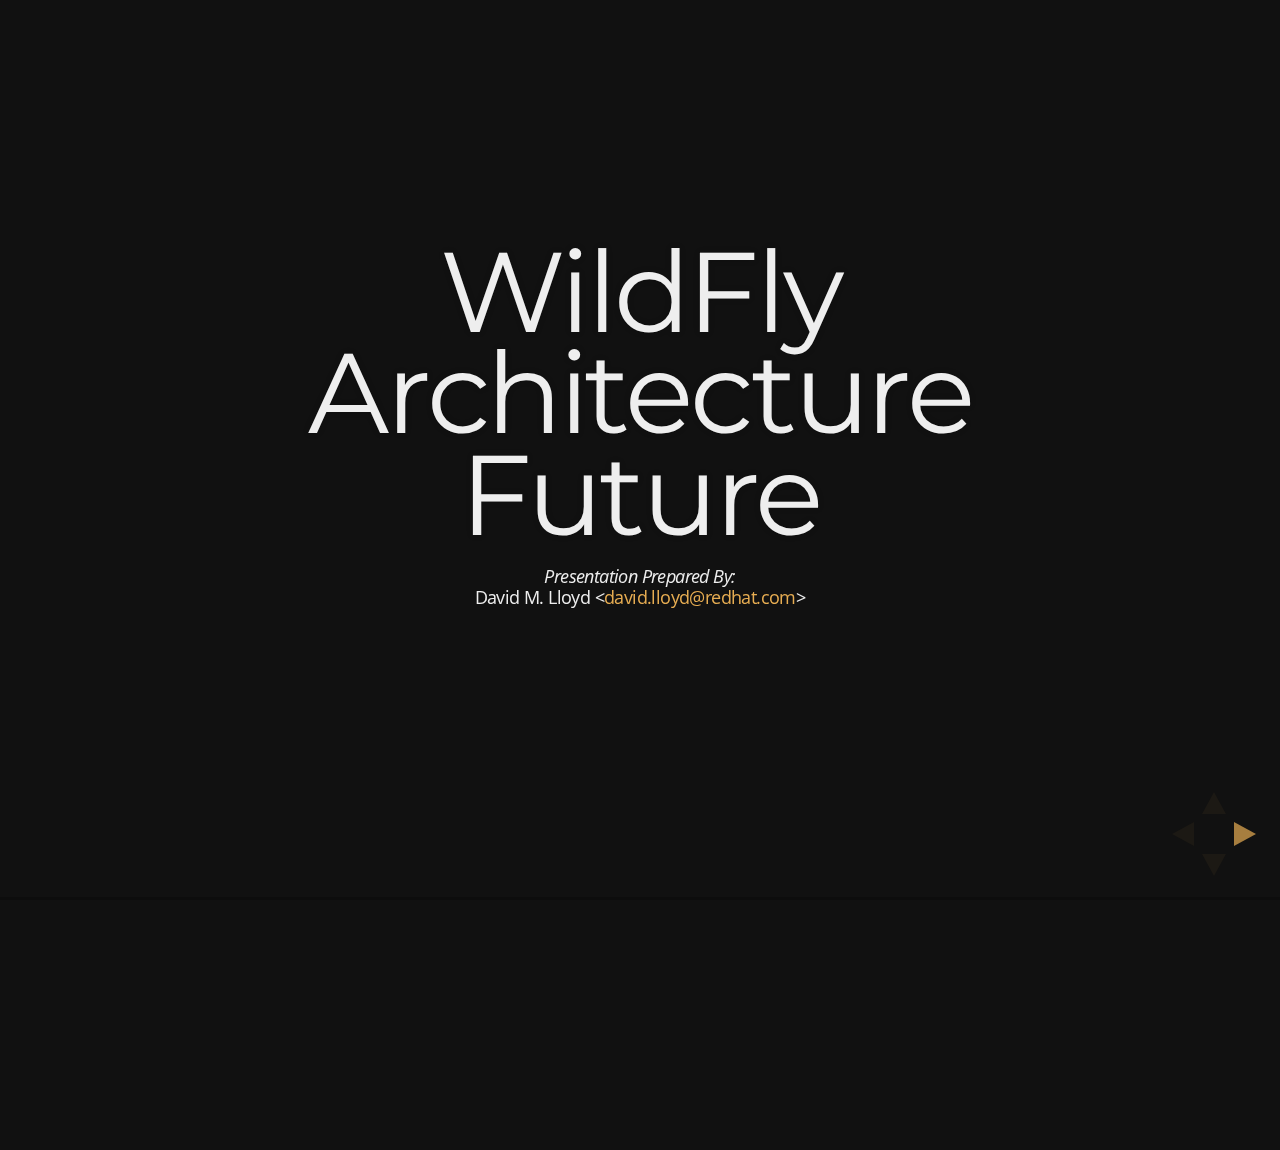
<file: wildfly-arch-future/index.html>
<!doctype html>
<!--
  ~ JBoss, Home of Professional Open Source.
  ~ Copyright 2014, Red Hat, Inc., and individual contributors
  ~ as indicated by the @author tags. See the copyright.txt file in the
  ~ distribution for a full listing of individual contributors.
  ~
  ~ This is free software; you can redistribute it and/or modify it
  ~ under the terms of the GNU Lesser General Public License as
  ~ published by the Free Software Foundation; either version 2.1 of
  ~ the License, or (at your option) any later version.
  ~
  ~ This software is distributed in the hope that it will be useful,
  ~ but WITHOUT ANY WARRANTY; without even the implied warranty of
  ~ MERCHANTABILITY or FITNESS FOR A PARTICULAR PURPOSE. See the GNU
  ~ Lesser General Public License for more details.
  ~
  ~ You should have received a copy of the GNU Lesser General Public
  ~ License along with this software; if not, write to the Free
  ~ Software Foundation, Inc., 51 Franklin St, Fifth Floor, Boston, MA
  ~ 02110-1301 USA, or see the FSF site: http://www.fsf.org.
  -->

<html lang="en">

<head>
    <meta charset="utf-8">

    <title>WildFly Architecture Future</title>

    <meta name="description" content="WildFly Architecture Future">
    <meta name="author" content="David M. Lloyd">

    <meta name="apple-mobile-web-app-capable" content="yes"/>
    <meta name="apple-mobile-web-app-status-bar-style" content="black-translucent"/>

    <meta name="viewport" content="width=device-width, initial-scale=1.0, maximum-scale=1.0, user-scalable=no">

    <link rel="stylesheet" href="css/reveal.min.css">
    <link rel="stylesheet" href="css/theme/night.css" id="theme">

    <!-- For syntax highlighting -->
    <link rel="stylesheet" href="lib/css/zenburn.css">

    <!-- If the query includes 'print-pdf', include the PDF print sheet -->
    <script>
        if (window.location.search.match(/print-pdf/gi)) {
            var link = document.createElement('link');
            link.rel = 'stylesheet';
            link.type = 'text/css';
            link.href = 'css/print/pdf.css';
            document.getElementsByTagName('head')[0].appendChild(link);
        }
    </script>

    <!--[if lt IE 9]>
    <script src="lib/js/html5shiv.js"></script>
    <![endif]-->

    <script src="http://code.jquery.com/jquery-1.10.2.min.js"></script>
</head>

<body>

<div class="reveal">

<!-- Any section element inside of this container is displayed as a slide -->
<div class="slides">
    <section>
        <h1>WildFly Architecture Future</h1>

        <p>
            <small><em>Presentation Prepared By:</em><br>David M. Lloyd &lt;<a href="mailto:david.lloyd@redhat.com">david.lloyd@redhat.com</a>&gt;</small>
        </p>
    </section>

    <section id="amm">
        <h1>Annotation-Based Model</h1>
    </section>

    <section id="amm-status">
        <h2>Status</h2>
        <ul>
            <li class="fragment">In progress</li>
            <li class="fragment">Using JDeparser2 and XOM</li>
        </ul>
    </section>

    <section id="amm-mm">
        <h2>Model model API</h2>
        <ul>
            <li class="fragment">Models any node type
                <ul>
                    <li class="fragment">Resources</li>
                    <li class="fragment">Attribute groups</li>
                    <li class="fragment">Operations</li>
                </ul>
            </li>
            <li class="fragment">Custom attribute types</li>
            <li class="fragment">Textual node descriptions & docs</li>
            <li class="fragment">Default values</li>
            <li class="fragment">Expressions</li>
            <li class="fragment">XML and DMR mapping rules <span class="fragment">(for compatibility with non-standard marshallers)</span></li>
        </ul>
    </section>

    <section id="amm-ann">
        <h2>Annotation processing</h2>
        <ul>
            <li class="fragment">Single annotation processor for all outputs</li>
            <li class="fragment">Outputs a model model for the next stage</li>
            <li class="fragment">Abstracts the Java language model API from the generators</li>
            <li class="fragment">Includes JavaDoc into the model model</li>
        </ul>
    </section>

    <section id="amm-gen">
        <h2>Generator API</h2>
        <ul>
            <li class="fragment">Supports separate generators for different purposes
                <ul>
                    <li class="fragment">Implementation classes</li>
                    <li class="fragment">Builder classes</li>
                    <li class="fragment">XML parse/deparse classes</li>
                    <li class="fragment">DMR translation classes</li>
                    <li class="fragment">DMR resource descriptions</li>
                    <li class="fragment">XSD generator</li>
                </ul>
            </li>
        </ul>
    </section>

    <section id="amm-concept-resolve">
        <h2>Concepts: Expression resolution</h2>
        <ul>
            <li class="fragment">Each node has a resolved and unresolved interface</li>
            <li class="fragment">Unresolved interface is generated</li>
            <li class="fragment">Implementations and builders for each interface type</li>
            <li class="fragment">
                Resolution happens one time only
                <ul>
                    <li class="fragment">At "run level" change</li>
                    <li class="fragment">At node creation time</li>
                </ul>
            </li>
        </ul>
    </section>

    <section id="amm-concept-compat">
        <h2>Concepts: Compatibility</h2>
        <ul>
            <li class="fragment">????</li>
            <li class="fragment">Can easily support several approaches</li>
            <li class="fragment">We have to decide how domain versioning will work</li>
        </ul>
    </section>

    <section id="amm-concept-impl">
        <h2>Concepts: Implementation logic</h2>
        <ul>
            <li class="fragment">Generated code is not a good place for putting global operations
                <ul>
                    <li>E.g. <code>read-resource</code></li>
                </ul>
            </li>
            <li class="fragment">Or operation handling code, etc.</li>
            <li class="fragment">This logic should be central</li>
            <li class="fragment">Generated metadata should suffice for central code to handle this</li>
            <li class="fragment">Generated code can handle translation between XML/DMR/object forms</li>
        </ul>
    </section>

    <section id="msc2">
        <h1>MSC 2...</h1>
    </section>
</div>

</div>

<script src="lib/js/head.min.js"></script>
<script src="js/reveal.min.js"></script>

<script>

    // Full list of configuration options available here:
    // https://github.com/hakimel/reveal.js#configuration
    Reveal.initialize({
        controls: true,
        progress: true,
        history: true,
        center: true,
        backgroundTransition: 'fade',

        theme: Reveal.getQueryHash().theme, // available themes are in /css/theme
        transition: Reveal.getQueryHash().transition || 'default', // default/cube/page/concave/zoom/linear/fade/none

        // Parallax scrolling
        // parallaxBackgroundImage: 'https://s3.amazonaws.com/hakim-static/reveal-js/reveal-parallax-1.jpg',
        // parallaxBackgroundSize: '2100px 900px',

        // Optional libraries used to extend on reveal.js
        dependencies: [
            { src: 'lib/js/classList.js', condition: function () {
                return !document.body.classList;
            } },
            { src: 'plugin/markdown/marked.js', condition: function () {
                return !!document.querySelector('[data-markdown]');
            } },
            { src: 'plugin/markdown/markdown.js', condition: function () {
                return !!document.querySelector('[data-markdown]');
            } },
            { src: 'plugin/highlight/highlight.js', async: true, callback: function () {
                hljs.initHighlightingOnLoad();
            } },
            { src: 'plugin/zoom-js/zoom.js', async: true, condition: function () {
                return !!document.body.classList;
            } },
            { src: 'plugin/notes/notes.js', async: true, condition: function () {
                return !!document.body.classList;
            } }
        ]
    });

</script>

</body>
</html>
</file>
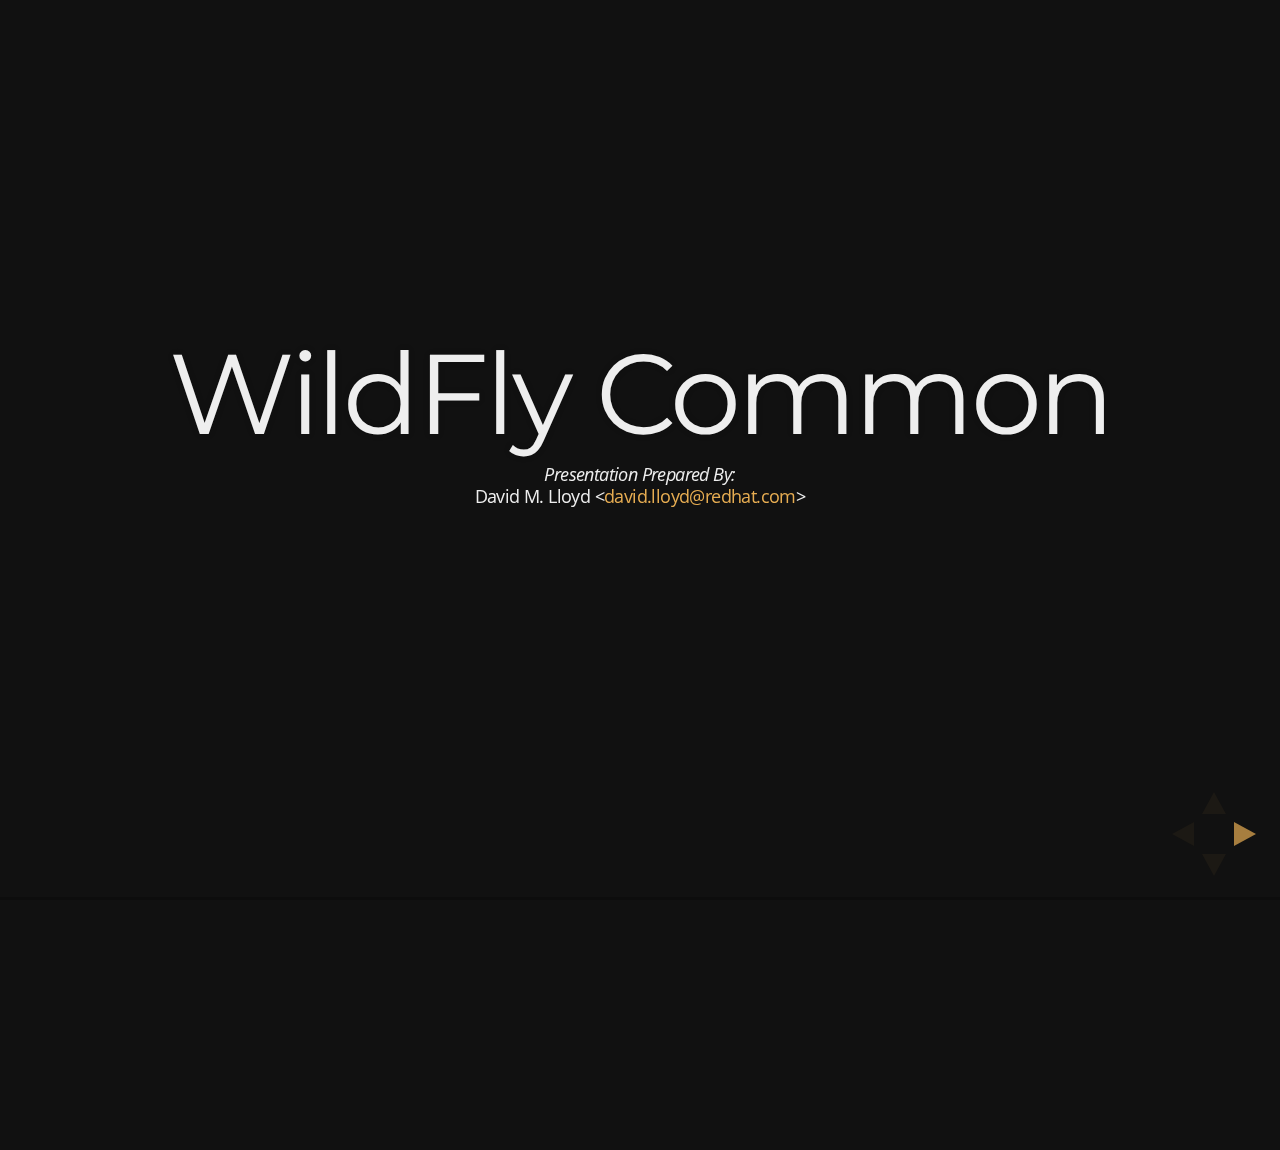
<file: wildfly-common/index.html>
<!doctype html>
<html lang="en">

<head>
    <meta charset="utf-8">

    <title>WildFly Common</title>

    <meta name="description" content="Bytecode Hacks: Bridger / Seven2Six">
    <meta name="author" content="David M. Lloyd">

    <meta name="apple-mobile-web-app-capable" content="yes"/>
    <meta name="apple-mobile-web-app-status-bar-style" content="black-translucent"/>

    <meta name="viewport" content="width=device-width, initial-scale=1.0, maximum-scale=1.0, user-scalable=no">

    <link rel="stylesheet" href="css/reveal.min.css">
    <link rel="stylesheet" href="css/theme/night.css" id="theme">

    <!-- For syntax highlighting -->
    <link rel="stylesheet" href="lib/css/zenburn.css">

    <!-- If the query includes 'print-pdf', include the PDF print sheet -->
    <script>
        if (window.location.search.match(/print-pdf/gi)) {
            var link = document.createElement('link');
            link.rel = 'stylesheet';
            link.type = 'text/css';
            link.href = 'css/print/pdf.css';
            document.getElementsByTagName('head')[0].appendChild(link);
        }
    </script>

    <!--[if lt IE 9]>
    <script src="lib/js/html5shiv.js"></script>
    <![endif]-->

    <script src="http://code.jquery.com/jquery-1.10.2.min.js"></script>
</head>

<body>

<div class="reveal">

<!-- Any section element inside of this container is displayed as a slide -->
<div class="slides">
    <section>
        <h1>WildFly Common</h1>

        <p>
            <small><em>Presentation Prepared By:</em><br>David M. Lloyd &lt;<a href="mailto:david.lloyd@redhat.com">david.lloyd@redhat.com</a>&gt;</small>
        </p>
    </section>

    <section>
        <h2>What would it be?</h2>
        <ul class="fragment">
            <li>A place for bits of practical, basic (common) code</li>
            <li class="fragment">Things we wish were part of the JDK</li>
            <li class="fragment">Things that defy categorization</li>
            <li class="fragment">
                So far:
                <ul>
                    <li>Automatically-collecting reference types</li>
                    <li class="fragment">Context selectors with security</li>
                    <li class="fragment">Common i18n messages for things like null parameter values</li>
                </ul>
            </li>
        </ul>
    </section>

    <section>
        <h2>What must it <em>never</em> become?</h2>
        <ul class="fragment">
            <li>A dumping ground (like jboss-common-core)</li>
            <li class="fragment">
                A place for categorizable things like:
                <ul class="fragment">
                    <li>Collections (no matter how cool)</li>
                    <li class="fragment">XML utilities</li>
                    <li class="fragment">Filesystem utilities</li>
                    <li class="fragment">Base64 anything</li>
                </ul>
            </li>
            <li class="fragment">These things would be worthy of their own project!</li>
        </ul>
    </section>

    <section>
        <h2>How would it be developed?</h2>
        <ul class="fragment">
            <li>Like any other project, mostly...</li>
            <li class="fragment">But scope would be managed with an iron fist!</li>
        </ul>
    </section>

    <section>
        <h2>Or else what?</h2>
        <ul class="fragment">
            <li>Or else I'm not doing it...</li>
            <li class="fragment">But someone else can, if they wish</li>
        </ul>
    </section>

    <section id="end">
        <h1>That's it!</h1>
    </section>
</div>

</div>

<script src="lib/js/head.min.js"></script>
<script src="js/reveal.min.js"></script>

<script>

    // Full list of configuration options available here:
    // https://github.com/hakimel/reveal.js#configuration
    Reveal.initialize({
        controls: true,
        progress: true,
        history: true,
        center: true,
        backgroundTransition: 'fade',

        theme: Reveal.getQueryHash().theme, // available themes are in /css/theme
        transition: Reveal.getQueryHash().transition || 'default', // default/cube/page/concave/zoom/linear/fade/none

        // Parallax scrolling
        // parallaxBackgroundImage: 'https://s3.amazonaws.com/hakim-static/reveal-js/reveal-parallax-1.jpg',
        // parallaxBackgroundSize: '2100px 900px',

        // Optional libraries used to extend on reveal.js
        dependencies: [
            { src: 'lib/js/classList.js', condition: function () {
                return !document.body.classList;
            } },
            { src: 'plugin/markdown/marked.js', condition: function () {
                return !!document.querySelector('[data-markdown]');
            } },
            { src: 'plugin/markdown/markdown.js', condition: function () {
                return !!document.querySelector('[data-markdown]');
            } },
            { src: 'plugin/highlight/highlight.js', async: true, callback: function () {
                hljs.initHighlightingOnLoad();
            } },
            { src: 'plugin/zoom-js/zoom.js', async: true, condition: function () {
                return !!document.body.classList;
            } },
            { src: 'plugin/notes/notes.js', async: true, condition: function () {
                return !!document.body.classList;
            } }
        ]
    });

</script>

</body>
</html>
</file>
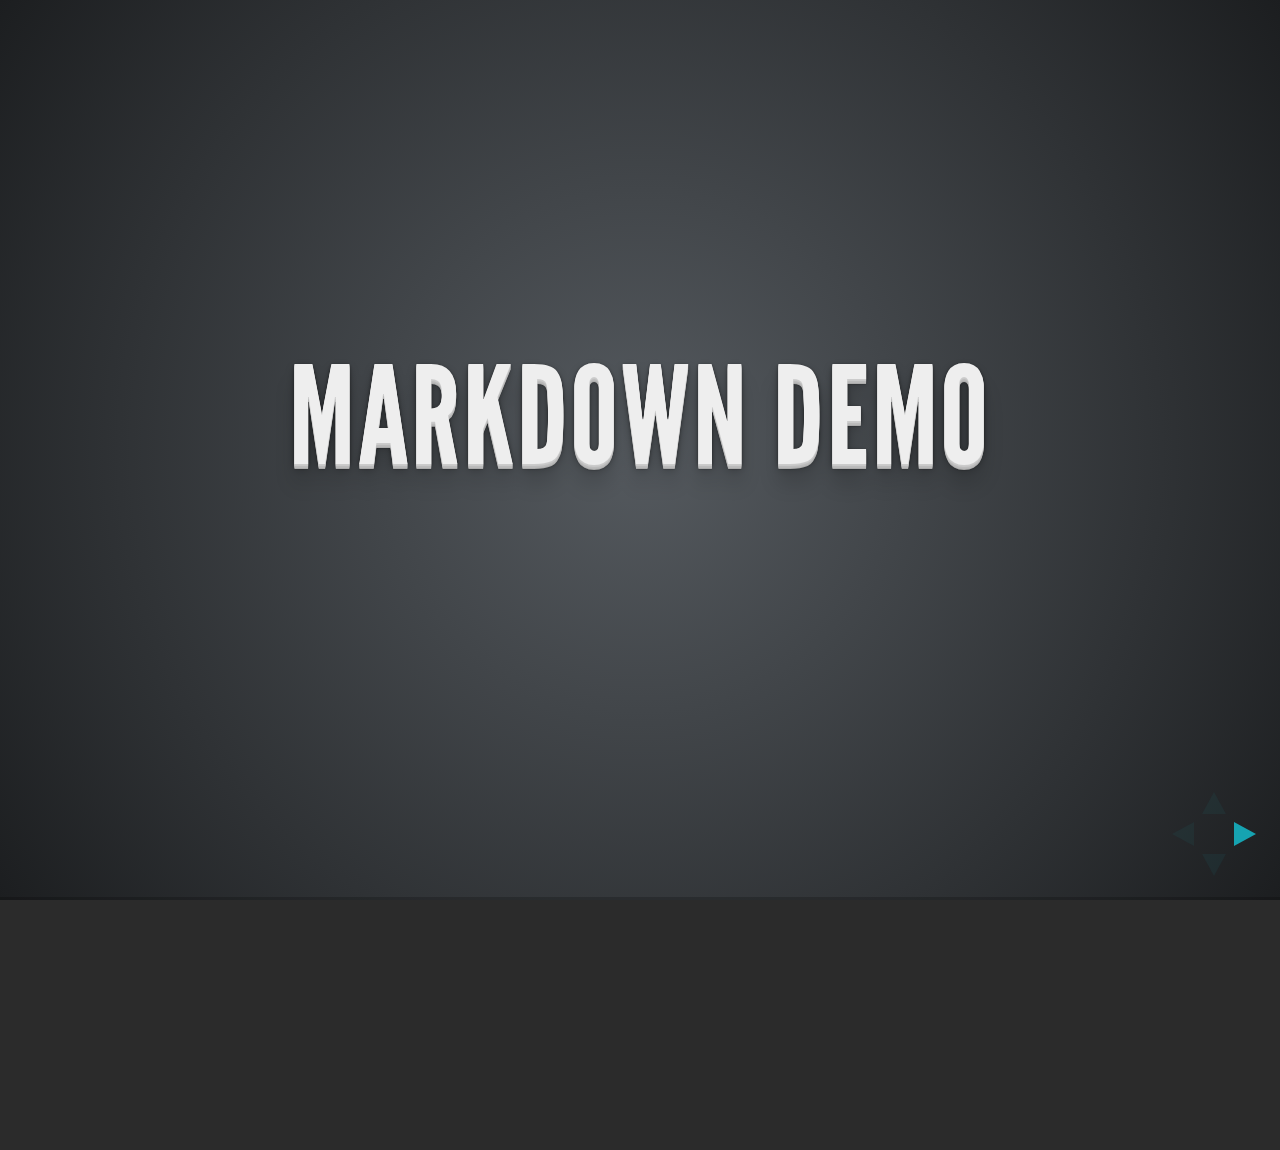
<file: plugin/markdown/example.html>
<!doctype html>
<html lang="en">

	<head>
		<meta charset="utf-8">

		<title>reveal.js - Markdown Demo</title>

		<link rel="stylesheet" href="../../css/reveal.css">
		<link rel="stylesheet" href="../../css/theme/default.css" id="theme">

        <link rel="stylesheet" href="../../lib/css/zenburn.css">
	</head>

	<body>

		<div class="reveal">

			<div class="slides">

                <!-- Use external markdown resource, separate slides by three newlines; vertical slides by two newlines -->
                <section data-markdown="example.md" data-separator="^\n\n\n" data-vertical="^\n\n"></section>

                <!-- Slides are separated by three dashes (quick 'n dirty regular expression) -->
                <section data-markdown data-separator="---">
                    <script type="text/template">
                        ## Demo 1
                        Slide 1
                        ---
                        ## Demo 1
                        Slide 2
                        ---
                        ## Demo 1
                        Slide 3
                    </script>
                </section>

                <!-- Slides are separated by newline + three dashes + newline, vertical slides identical but two dashes -->
                <section data-markdown data-separator="^\n---\n$" data-vertical="^\n--\n$">
                    <script type="text/template">
                        ## Demo 2
                        Slide 1.1

                        --

                        ## Demo 2
                        Slide 1.2

                        ---

                        ## Demo 2
                        Slide 2
                    </script>
                </section>

                <!-- No "extra" slides, since there are no separators defined (so they'll become horizontal rulers) -->
                <section data-markdown>
                    <script type="text/template">
                        A

                        ---

                        B

                        ---

                        C
                    </script>
                </section>

                <!-- Slide attributes -->
                <section data-markdown>
                    <script type="text/template">
                        <!-- .slide: data-background="#000000" -->
                        ## Slide attributes
                    </script>
                </section>

                <!-- Element attributes -->
                <section data-markdown>
                    <script type="text/template">
                        ## Element attributes
                        - Item 1 <!-- .element: class="fragment" data-fragment-index="2" -->
                        - Item 2 <!-- .element: class="fragment" data-fragment-index="1" -->
                    </script>
                </section>

                <!-- Code -->
                <section data-markdown>
                    <script type="text/template">
                        ```php
                        public function foo()
                        {
                            $foo = array(
                                'bar' => 'bar'
                            )
                        }
                        ```
                    </script>
                </section>

            </div>
		</div>

		<script src="../../lib/js/head.min.js"></script>
		<script src="../../js/reveal.js"></script>

		<script>

			Reveal.initialize({
				controls: true,
				progress: true,
				history: true,
				center: true,

				// Optional libraries used to extend on reveal.js
				dependencies: [
					{ src: '../../lib/js/classList.js', condition: function() { return !document.body.classList; } },
					{ src: 'marked.js', condition: function() { return !!document.querySelector( '[data-markdown]' ); } },
                    { src: 'markdown.js', condition: function() { return !!document.querySelector( '[data-markdown]' ); } },
                    { src: '../highlight/highlight.js', async: true, callback: function() { hljs.initHighlightingOnLoad(); } },
					{ src: '../notes/notes.js' }
				]
			});

		</script>

	</body>
</html>
</file>
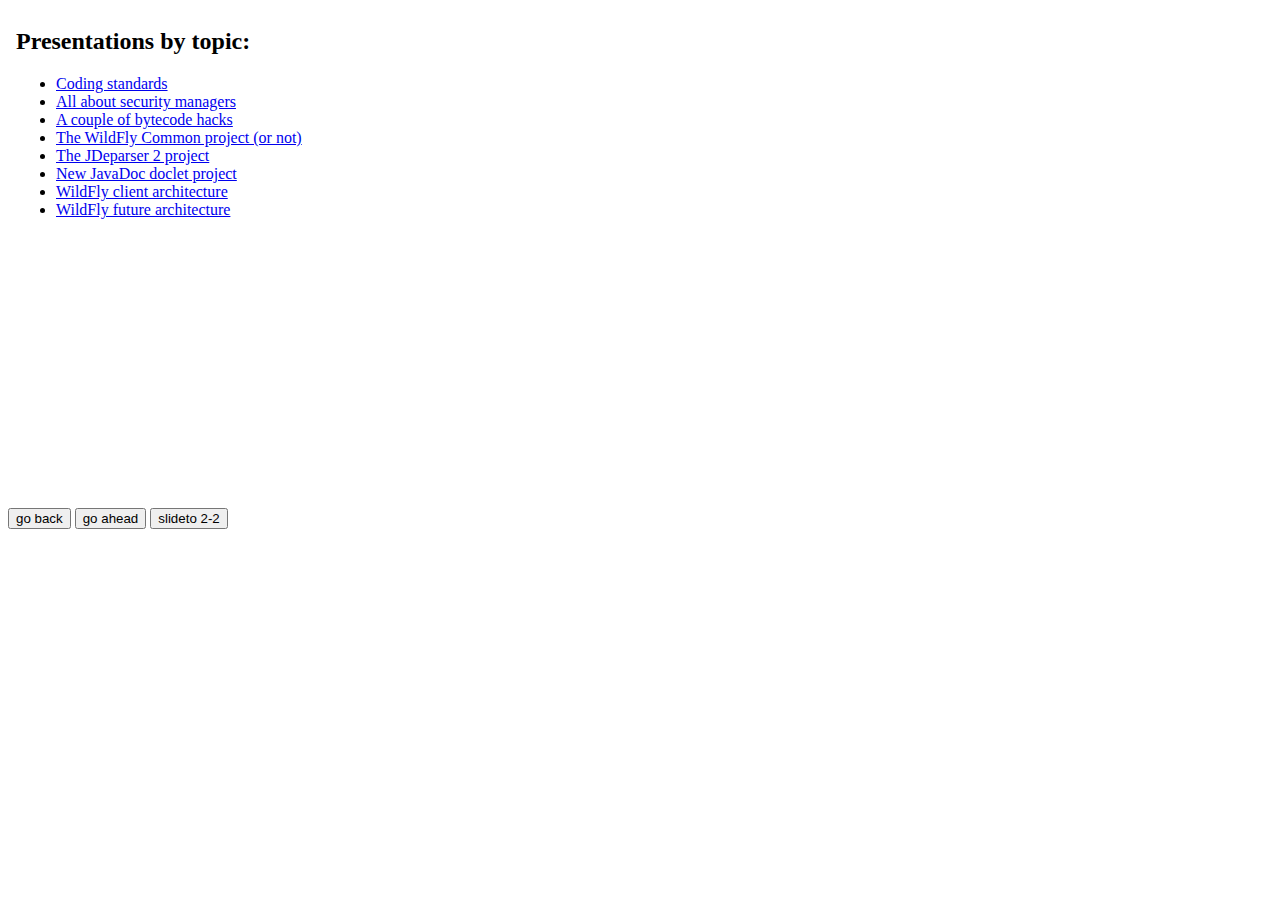
<file: plugin/postmessage/example.html>
<html>
	<body>

		<iframe id="reveal" src="../../index.html" style="border: 0;" width="500" height="500"></iframe>

		<div>
			<input id="back" type="button" value="go back"/>
			<input id="ahead" type="button" value="go ahead"/>
			<input id="slideto" type="button" value="slideto 2-2"/>
		</div>

		<script>

			(function (){

				var back = document.getElementById( 'back' ),
						ahead = document.getElementById( 'ahead' ),
						slideto = document.getElementById( 'slideto' ),
						reveal =  window.frames[0];

					back.addEventListener( 'click', function () {
						
					reveal.postMessage( JSON.stringify({method: 'prev', args: []}), '*' );
				}, false );

				ahead.addEventListener( 'click', function (){
					reveal.postMessage( JSON.stringify({method: 'next', args: []}), '*' );
				}, false );

				slideto.addEventListener( 'click', function (){
					reveal.postMessage( JSON.stringify({method: 'slide', args: [2,2]}), '*' );
				}, false );

			}());

		</script>

	</body>
</html>
</file>
<file: bytecode-hacks/css/theme/night.css>
@import url(https://fonts.googleapis.com/css?family=Montserrat:700);
@import url(https://fonts.googleapis.com/css?family=Open+Sans:400,700,400italic,700italic);
/**
 * Black theme for reveal.js.
 *
 * Copyright (C) 2011-2012 Hakim El Hattab, http://hakim.se
 */
/*********************************************
 * GLOBAL STYLES
 *********************************************/
body {
  background: #111111;
  background-color: #111111; }

.reveal {
  font-family: "Open Sans", sans-serif;
  font-size: 30px;
  font-weight: normal;
  letter-spacing: -0.02em;
  color: #eeeeee; }

::selection {
  color: white;
  background: #e7ad52;
  text-shadow: none; }

/*********************************************
 * HEADERS
 *********************************************/
.reveal h1,
.reveal h2,
.reveal h3,
.reveal h4,
.reveal h5,
.reveal h6 {
  margin: 0 0 20px 0;
  color: #eeeeee;
  font-family: "Montserrat", Impact, sans-serif;
  line-height: 0.9em;
  letter-spacing: -0.03em;
  text-transform: none;
  text-shadow: none; }

.reveal h1 {
  text-shadow: 0px 0px 6px rgba(0, 0, 0, 0.2); }

/*********************************************
 * LINKS
 *********************************************/
.reveal a:not(.image) {
  color: #e7ad52;
  text-decoration: none;
  -webkit-transition: color .15s ease;
  -moz-transition: color .15s ease;
  -ms-transition: color .15s ease;
  -o-transition: color .15s ease;
  transition: color .15s ease; }

.reveal a:not(.image):hover {
  color: #f3d7ac;
  text-shadow: none;
  border: none; }

.reveal .roll span:after {
  color: #fff;
  background: #d08a1d; }

/*********************************************
 * IMAGES
 *********************************************/
.reveal section img {
  margin: 15px 0px;
  background: rgba(255, 255, 255, 0.12);
  border: 4px solid #eeeeee;
  box-shadow: 0 0 10px rgba(0, 0, 0, 0.15);
  -webkit-transition: all .2s linear;
  -moz-transition: all .2s linear;
  -ms-transition: all .2s linear;
  -o-transition: all .2s linear;
  transition: all .2s linear; }

.reveal a:hover img {
  background: rgba(255, 255, 255, 0.2);
  border-color: #e7ad52;
  box-shadow: 0 0 20px rgba(0, 0, 0, 0.55); }

/*********************************************
 * NAVIGATION CONTROLS
 *********************************************/
.reveal .controls div.navigate-left,
.reveal .controls div.navigate-left.enabled {
  border-right-color: #e7ad52; }

.reveal .controls div.navigate-right,
.reveal .controls div.navigate-right.enabled {
  border-left-color: #e7ad52; }

.reveal .controls div.navigate-up,
.reveal .controls div.navigate-up.enabled {
  border-bottom-color: #e7ad52; }

.reveal .controls div.navigate-down,
.reveal .controls div.navigate-down.enabled {
  border-top-color: #e7ad52; }

.reveal .controls div.navigate-left.enabled:hover {
  border-right-color: #f3d7ac; }

.reveal .controls div.navigate-right.enabled:hover {
  border-left-color: #f3d7ac; }

.reveal .controls div.navigate-up.enabled:hover {
  border-bottom-color: #f3d7ac; }

.reveal .controls div.navigate-down.enabled:hover {
  border-top-color: #f3d7ac; }

/*********************************************
 * PROGRESS BAR
 *********************************************/
.reveal .progress {
  background: rgba(0, 0, 0, 0.2); }

.reveal .progress span {
  background: #e7ad52;
  -webkit-transition: width 800ms cubic-bezier(0.26, 0.86, 0.44, 0.985);
  -moz-transition: width 800ms cubic-bezier(0.26, 0.86, 0.44, 0.985);
  -ms-transition: width 800ms cubic-bezier(0.26, 0.86, 0.44, 0.985);
  -o-transition: width 800ms cubic-bezier(0.26, 0.86, 0.44, 0.985);
  transition: width 800ms cubic-bezier(0.26, 0.86, 0.44, 0.985); }

/*********************************************
 * SLIDE NUMBER
 *********************************************/
.reveal .slide-number {
  color: #e7ad52; }
</file>
<file: bytecode-hacks/lib/css/zenburn.css>
/*

Zenburn style from voldmar.ru (c) Vladimir Epifanov <voldmar@voldmar.ru>
based on dark.css by Ivan Sagalaev

*/

pre code {
  display: block; padding: 0.5em;
  background: #3F3F3F;
  color: #DCDCDC;
}

pre .keyword,
pre .tag,
pre .css .class,
pre .css .id,
pre .lisp .title,
pre .nginx .title,
pre .request,
pre .status,
pre .clojure .attribute {
  color: #E3CEAB;
}

pre .django .template_tag,
pre .django .variable,
pre .django .filter .argument {
  color: #DCDCDC;
}

pre .number,
pre .date {
  color: #8CD0D3;
}

pre .dos .envvar,
pre .dos .stream,
pre .variable,
pre .apache .sqbracket {
  color: #EFDCBC;
}

pre .dos .flow,
pre .diff .change,
pre .python .exception,
pre .python .built_in,
pre .literal,
pre .tex .special {
  color: #EFEFAF;
}

pre .diff .chunk,
pre .subst {
  color: #8F8F8F;
}

pre .dos .keyword,
pre .python .decorator,
pre .title,
pre .haskell .type,
pre .diff .header,
pre .ruby .class .parent,
pre .apache .tag,
pre .nginx .built_in,
pre .tex .command,
pre .prompt {
    color: #efef8f;
}

pre .dos .winutils,
pre .ruby .symbol,
pre .ruby .symbol .string,
pre .ruby .string {
  color: #DCA3A3;
}

pre .diff .deletion,
pre .string,
pre .tag .value,
pre .preprocessor,
pre .built_in,
pre .sql .aggregate,
pre .javadoc,
pre .smalltalk .class,
pre .smalltalk .localvars,
pre .smalltalk .array,
pre .css .rules .value,
pre .attr_selector,
pre .pseudo,
pre .apache .cbracket,
pre .tex .formula {
  color: #CC9393;
}

pre .shebang,
pre .diff .addition,
pre .comment,
pre .java .annotation,
pre .template_comment,
pre .pi,
pre .doctype {
  color: #7F9F7F;
}

pre .coffeescript .javascript,
pre .javascript .xml,
pre .tex .formula,
pre .xml .javascript,
pre .xml .vbscript,
pre .xml .css,
pre .xml .cdata {
  opacity: 0.5;
}
</file>
<file: coding-standards/css/theme/night.css>
@import url(https://fonts.googleapis.com/css?family=Montserrat:700);
@import url(https://fonts.googleapis.com/css?family=Open+Sans:400,700,400italic,700italic);
/**
 * Black theme for reveal.js.
 *
 * Copyright (C) 2011-2012 Hakim El Hattab, http://hakim.se
 */
/*********************************************
 * GLOBAL STYLES
 *********************************************/
body {
  background: #111111;
  background-color: #111111; }

.reveal {
  font-family: "DejaVu Sans", sans-serif;
  font-size: 30px;
  font-weight: normal;
  letter-spacing: -0.02em;
  color: #eeeeee; }

::selection {
  color: white;
  background: #e7ad52;
  text-shadow: none; }

.reveal code {
  font-family: "DejaVu Sans Mono", monospace;
}

/*********************************************
 * HEADERS
 *********************************************/
.reveal h1,
.reveal h2,
.reveal h3,
.reveal h4,
.reveal h5,
.reveal h6 {
  margin: 0 0 20px 0;
  color: #eeeeee;
  font-family: "Liberation Sans", sans-serif;
  line-height: 0.9em;
  letter-spacing: -0.03em;
  text-transform: none;
  font-weight: normal;
  text-shadow: none; }

.reveal h1 {
  text-shadow: 0px 0px 6px rgba(0, 0, 0, 0.2); }

/*********************************************
 * LINKS
 *********************************************/
.reveal a:not(.image) {
  color: #e7ad52;
  text-decoration: none;
  -webkit-transition: color .15s ease;
  -moz-transition: color .15s ease;
  -ms-transition: color .15s ease;
  -o-transition: color .15s ease;
  transition: color .15s ease; }

.reveal a:not(.image):hover {
  color: #f3d7ac;
  text-shadow: none;
  border: none; }

.reveal .roll span:after {
  color: #fff;
  background: #d08a1d; }

/*********************************************
 * IMAGES
 *********************************************/
.reveal section img {
  margin: 15px 0px;
  background: rgba(255, 255, 255, 0.12);
  border: 4px solid #eeeeee;
  box-shadow: 0 0 10px rgba(0, 0, 0, 0.15);
  -webkit-transition: all .2s linear;
  -moz-transition: all .2s linear;
  -ms-transition: all .2s linear;
  -o-transition: all .2s linear;
  transition: all .2s linear; }

.reveal a:hover img {
  background: rgba(255, 255, 255, 0.2);
  border-color: #e7ad52;
  box-shadow: 0 0 20px rgba(0, 0, 0, 0.55); }

/*********************************************
 * NAVIGATION CONTROLS
 *********************************************/
.reveal .controls div.navigate-left,
.reveal .controls div.navigate-left.enabled {
  border-right-color: #e7ad52; }

.reveal .controls div.navigate-right,
.reveal .controls div.navigate-right.enabled {
  border-left-color: #e7ad52; }

.reveal .controls div.navigate-up,
.reveal .controls div.navigate-up.enabled {
  border-bottom-color: #e7ad52; }

.reveal .controls div.navigate-down,
.reveal .controls div.navigate-down.enabled {
  border-top-color: #e7ad52; }

.reveal .controls div.navigate-left.enabled:hover {
  border-right-color: #f3d7ac; }

.reveal .controls div.navigate-right.enabled:hover {
  border-left-color: #f3d7ac; }

.reveal .controls div.navigate-up.enabled:hover {
  border-bottom-color: #f3d7ac; }

.reveal .controls div.navigate-down.enabled:hover {
  border-top-color: #f3d7ac; }

/*********************************************
 * PROGRESS BAR
 *********************************************/
.reveal .progress {
  background: rgba(0, 0, 0, 0.2); }

.reveal .progress span {
  background: #e7ad52;
  -webkit-transition: width 800ms cubic-bezier(0.26, 0.86, 0.44, 0.985);
  -moz-transition: width 800ms cubic-bezier(0.26, 0.86, 0.44, 0.985);
  -ms-transition: width 800ms cubic-bezier(0.26, 0.86, 0.44, 0.985);
  -o-transition: width 800ms cubic-bezier(0.26, 0.86, 0.44, 0.985);
  transition: width 800ms cubic-bezier(0.26, 0.86, 0.44, 0.985); }

/*********************************************
 * SLIDE NUMBER
 *********************************************/
.reveal .slide-number {
  color: #e7ad52; }
</file>
<file: coding-standards/lib/css/zenburn.css>
/*

Zenburn style from voldmar.ru (c) Vladimir Epifanov <voldmar@voldmar.ru>
based on dark.css by Ivan Sagalaev

*/

pre code {
  display: block; padding: 0.5em;
  background: #3F3F3F;
  color: #DCDCDC;
}

pre .keyword,
pre .tag,
pre .css .class,
pre .css .id,
pre .lisp .title,
pre .nginx .title,
pre .request,
pre .status,
pre .clojure .attribute {
  color: #E3CEAB;
}

pre .django .template_tag,
pre .django .variable,
pre .django .filter .argument {
  color: #DCDCDC;
}

pre .number,
pre .date {
  color: #8CD0D3;
}

pre .dos .envvar,
pre .dos .stream,
pre .variable,
pre .apache .sqbracket {
  color: #EFDCBC;
}

pre .dos .flow,
pre .diff .change,
pre .python .exception,
pre .python .built_in,
pre .literal,
pre .tex .special {
  color: #EFEFAF;
}

pre .diff .chunk,
pre .subst {
  color: #8F8F8F;
}

pre .dos .keyword,
pre .python .decorator,
pre .title,
pre .haskell .type,
pre .diff .header,
pre .ruby .class .parent,
pre .apache .tag,
pre .nginx .built_in,
pre .tex .command,
pre .prompt {
    color: #efef8f;
}

pre .dos .winutils,
pre .ruby .symbol,
pre .ruby .symbol .string,
pre .ruby .string {
  color: #DCA3A3;
}

pre .diff .deletion,
pre .string,
pre .tag .value,
pre .preprocessor,
pre .built_in,
pre .sql .aggregate,
pre .javadoc,
pre .smalltalk .class,
pre .smalltalk .localvars,
pre .smalltalk .array,
pre .css .rules .value,
pre .attr_selector,
pre .pseudo,
pre .apache .cbracket,
pre .tex .formula {
  color: #CC9393;
}

pre .shebang,
pre .diff .addition,
pre .comment,
pre .java .annotation,
pre .template_comment,
pre .pi,
pre .doctype {
  color: #7F9F7F;
}

pre .coffeescript .javascript,
pre .javascript .xml,
pre .tex .formula,
pre .xml .javascript,
pre .xml .vbscript,
pre .xml .css,
pre .xml .cdata {
  opacity: 0.5;
}
</file>
<file: discovery/css/theme/night.css>
@import url(https://fonts.googleapis.com/css?family=Montserrat:700);
@import url(https://fonts.googleapis.com/css?family=Open+Sans:400,700,400italic,700italic);
/**
 * Black theme for reveal.js.
 *
 * Copyright (C) 2011-2012 Hakim El Hattab, http://hakim.se
 */
/*********************************************
 * GLOBAL STYLES
 *********************************************/
body {
  background: #111111;
  background-color: #111111; }

.reveal {
  font-family: "Open Sans", sans-serif;
  font-size: 30px;
  font-weight: normal;
  letter-spacing: -0.02em;
  color: #eeeeee; }

::selection {
  color: white;
  background: #e7ad52;
  text-shadow: none; }

/*********************************************
 * HEADERS
 *********************************************/
.reveal h1,
.reveal h2,
.reveal h3,
.reveal h4,
.reveal h5,
.reveal h6 {
  margin: 0 0 20px 0;
  color: #eeeeee;
  font-family: "Montserrat", Impact, sans-serif;
  line-height: 0.9em;
  letter-spacing: -0.03em;
  text-transform: none;
  text-shadow: none; }

.reveal h1 {
  text-shadow: 0px 0px 6px rgba(0, 0, 0, 0.2); }

/*********************************************
 * LINKS
 *********************************************/
.reveal a:not(.image) {
  color: #e7ad52;
  text-decoration: none;
  -webkit-transition: color .15s ease;
  -moz-transition: color .15s ease;
  -ms-transition: color .15s ease;
  -o-transition: color .15s ease;
  transition: color .15s ease; }

.reveal a:not(.image):hover {
  color: #f3d7ac;
  text-shadow: none;
  border: none; }

.reveal .roll span:after {
  color: #fff;
  background: #d08a1d; }

/*********************************************
 * IMAGES
 *********************************************/
.reveal section img {
  margin: 15px 0px;
  background: rgba(255, 255, 255, 0.12);
  border: 4px solid #eeeeee;
  box-shadow: 0 0 10px rgba(0, 0, 0, 0.15);
  -webkit-transition: all .2s linear;
  -moz-transition: all .2s linear;
  -ms-transition: all .2s linear;
  -o-transition: all .2s linear;
  transition: all .2s linear; }

.reveal a:hover img {
  background: rgba(255, 255, 255, 0.2);
  border-color: #e7ad52;
  box-shadow: 0 0 20px rgba(0, 0, 0, 0.55); }

/*********************************************
 * NAVIGATION CONTROLS
 *********************************************/
.reveal .controls div.navigate-left,
.reveal .controls div.navigate-left.enabled {
  border-right-color: #e7ad52; }

.reveal .controls div.navigate-right,
.reveal .controls div.navigate-right.enabled {
  border-left-color: #e7ad52; }

.reveal .controls div.navigate-up,
.reveal .controls div.navigate-up.enabled {
  border-bottom-color: #e7ad52; }

.reveal .controls div.navigate-down,
.reveal .controls div.navigate-down.enabled {
  border-top-color: #e7ad52; }

.reveal .controls div.navigate-left.enabled:hover {
  border-right-color: #f3d7ac; }

.reveal .controls div.navigate-right.enabled:hover {
  border-left-color: #f3d7ac; }

.reveal .controls div.navigate-up.enabled:hover {
  border-bottom-color: #f3d7ac; }

.reveal .controls div.navigate-down.enabled:hover {
  border-top-color: #f3d7ac; }

/*********************************************
 * PROGRESS BAR
 *********************************************/
.reveal .progress {
  background: rgba(0, 0, 0, 0.2); }

.reveal .progress span {
  background: #e7ad52;
  -webkit-transition: width 800ms cubic-bezier(0.26, 0.86, 0.44, 0.985);
  -moz-transition: width 800ms cubic-bezier(0.26, 0.86, 0.44, 0.985);
  -ms-transition: width 800ms cubic-bezier(0.26, 0.86, 0.44, 0.985);
  -o-transition: width 800ms cubic-bezier(0.26, 0.86, 0.44, 0.985);
  transition: width 800ms cubic-bezier(0.26, 0.86, 0.44, 0.985); }

/*********************************************
 * SLIDE NUMBER
 *********************************************/
.reveal .slide-number {
  color: #e7ad52; }
</file>
<file: discovery/lib/css/zenburn.css>
/*

Zenburn style from voldmar.ru (c) Vladimir Epifanov <voldmar@voldmar.ru>
based on dark.css by Ivan Sagalaev

*/

pre code {
  display: block; padding: 0.5em;
  background: #3F3F3F;
  color: #DCDCDC;
}

pre .keyword,
pre .tag,
pre .css .class,
pre .css .id,
pre .lisp .title,
pre .nginx .title,
pre .request,
pre .status,
pre .clojure .attribute {
  color: #E3CEAB;
}

pre .django .template_tag,
pre .django .variable,
pre .django .filter .argument {
  color: #DCDCDC;
}

pre .number,
pre .date {
  color: #8CD0D3;
}

pre .dos .envvar,
pre .dos .stream,
pre .variable,
pre .apache .sqbracket {
  color: #EFDCBC;
}

pre .dos .flow,
pre .diff .change,
pre .python .exception,
pre .python .built_in,
pre .literal,
pre .tex .special {
  color: #EFEFAF;
}

pre .diff .chunk,
pre .subst {
  color: #8F8F8F;
}

pre .dos .keyword,
pre .python .decorator,
pre .title,
pre .haskell .type,
pre .diff .header,
pre .ruby .class .parent,
pre .apache .tag,
pre .nginx .built_in,
pre .tex .command,
pre .prompt {
    color: #efef8f;
}

pre .dos .winutils,
pre .ruby .symbol,
pre .ruby .symbol .string,
pre .ruby .string {
  color: #DCA3A3;
}

pre .diff .deletion,
pre .string,
pre .tag .value,
pre .preprocessor,
pre .built_in,
pre .sql .aggregate,
pre .javadoc,
pre .smalltalk .class,
pre .smalltalk .localvars,
pre .smalltalk .array,
pre .css .rules .value,
pre .attr_selector,
pre .pseudo,
pre .apache .cbracket,
pre .tex .formula {
  color: #CC9393;
}

pre .shebang,
pre .diff .addition,
pre .comment,
pre .java .annotation,
pre .template_comment,
pre .pi,
pre .doctype {
  color: #7F9F7F;
}

pre .coffeescript .javascript,
pre .javascript .xml,
pre .tex .formula,
pre .xml .javascript,
pre .xml .vbscript,
pre .xml .css,
pre .xml .cdata {
  opacity: 0.5;
}
</file>
<file: jdeparser/css/theme/night.css>
@import url(https://fonts.googleapis.com/css?family=Montserrat:700);
@import url(https://fonts.googleapis.com/css?family=Open+Sans:400,700,400italic,700italic);
/**
 * Black theme for reveal.js.
 *
 * Copyright (C) 2011-2012 Hakim El Hattab, http://hakim.se
 */
/*********************************************
 * GLOBAL STYLES
 *********************************************/
body {
  background: #111111;
  background-color: #111111; }

.reveal {
  font-family: "Open Sans", sans-serif;
  font-size: 30px;
  font-weight: normal;
  letter-spacing: -0.02em;
  color: #eeeeee; }

::selection {
  color: white;
  background: #e7ad52;
  text-shadow: none; }

/*********************************************
 * HEADERS
 *********************************************/
.reveal h1,
.reveal h2,
.reveal h3,
.reveal h4,
.reveal h5,
.reveal h6 {
  margin: 0 0 20px 0;
  color: #eeeeee;
  font-family: "Montserrat", Impact, sans-serif;
  line-height: 0.9em;
  letter-spacing: -0.03em;
  text-transform: none;
  text-shadow: none; }

.reveal h1 {
  text-shadow: 0px 0px 6px rgba(0, 0, 0, 0.2); }

/*********************************************
 * LINKS
 *********************************************/
.reveal a:not(.image) {
  color: #e7ad52;
  text-decoration: none;
  -webkit-transition: color .15s ease;
  -moz-transition: color .15s ease;
  -ms-transition: color .15s ease;
  -o-transition: color .15s ease;
  transition: color .15s ease; }

.reveal a:not(.image):hover {
  color: #f3d7ac;
  text-shadow: none;
  border: none; }

.reveal .roll span:after {
  color: #fff;
  background: #d08a1d; }

/*********************************************
 * IMAGES
 *********************************************/
.reveal section img {
  margin: 15px 0px;
  background: rgba(255, 255, 255, 0.12);
  border: 4px solid #eeeeee;
  box-shadow: 0 0 10px rgba(0, 0, 0, 0.15);
  -webkit-transition: all .2s linear;
  -moz-transition: all .2s linear;
  -ms-transition: all .2s linear;
  -o-transition: all .2s linear;
  transition: all .2s linear; }

.reveal a:hover img {
  background: rgba(255, 255, 255, 0.2);
  border-color: #e7ad52;
  box-shadow: 0 0 20px rgba(0, 0, 0, 0.55); }

/*********************************************
 * NAVIGATION CONTROLS
 *********************************************/
.reveal .controls div.navigate-left,
.reveal .controls div.navigate-left.enabled {
  border-right-color: #e7ad52; }

.reveal .controls div.navigate-right,
.reveal .controls div.navigate-right.enabled {
  border-left-color: #e7ad52; }

.reveal .controls div.navigate-up,
.reveal .controls div.navigate-up.enabled {
  border-bottom-color: #e7ad52; }

.reveal .controls div.navigate-down,
.reveal .controls div.navigate-down.enabled {
  border-top-color: #e7ad52; }

.reveal .controls div.navigate-left.enabled:hover {
  border-right-color: #f3d7ac; }

.reveal .controls div.navigate-right.enabled:hover {
  border-left-color: #f3d7ac; }

.reveal .controls div.navigate-up.enabled:hover {
  border-bottom-color: #f3d7ac; }

.reveal .controls div.navigate-down.enabled:hover {
  border-top-color: #f3d7ac; }

/*********************************************
 * PROGRESS BAR
 *********************************************/
.reveal .progress {
  background: rgba(0, 0, 0, 0.2); }

.reveal .progress span {
  background: #e7ad52;
  -webkit-transition: width 800ms cubic-bezier(0.26, 0.86, 0.44, 0.985);
  -moz-transition: width 800ms cubic-bezier(0.26, 0.86, 0.44, 0.985);
  -ms-transition: width 800ms cubic-bezier(0.26, 0.86, 0.44, 0.985);
  -o-transition: width 800ms cubic-bezier(0.26, 0.86, 0.44, 0.985);
  transition: width 800ms cubic-bezier(0.26, 0.86, 0.44, 0.985); }

/*********************************************
 * SLIDE NUMBER
 *********************************************/
.reveal .slide-number {
  color: #e7ad52; }
</file>
<file: jdeparser/lib/css/zenburn.css>
/*

Zenburn style from voldmar.ru (c) Vladimir Epifanov <voldmar@voldmar.ru>
based on dark.css by Ivan Sagalaev

*/

pre code {
  display: block; padding: 0.5em;
  background: #3F3F3F;
  color: #DCDCDC;
}

pre .keyword,
pre .tag,
pre .css .class,
pre .css .id,
pre .lisp .title,
pre .nginx .title,
pre .request,
pre .status,
pre .clojure .attribute {
  color: #E3CEAB;
}

pre .django .template_tag,
pre .django .variable,
pre .django .filter .argument {
  color: #DCDCDC;
}

pre .number,
pre .date {
  color: #8CD0D3;
}

pre .dos .envvar,
pre .dos .stream,
pre .variable,
pre .apache .sqbracket {
  color: #EFDCBC;
}

pre .dos .flow,
pre .diff .change,
pre .python .exception,
pre .python .built_in,
pre .literal,
pre .tex .special {
  color: #EFEFAF;
}

pre .diff .chunk,
pre .subst {
  color: #8F8F8F;
}

pre .dos .keyword,
pre .python .decorator,
pre .title,
pre .haskell .type,
pre .diff .header,
pre .ruby .class .parent,
pre .apache .tag,
pre .nginx .built_in,
pre .tex .command,
pre .prompt {
    color: #efef8f;
}

pre .dos .winutils,
pre .ruby .symbol,
pre .ruby .symbol .string,
pre .ruby .string {
  color: #DCA3A3;
}

pre .diff .deletion,
pre .string,
pre .tag .value,
pre .preprocessor,
pre .built_in,
pre .sql .aggregate,
pre .javadoc,
pre .smalltalk .class,
pre .smalltalk .localvars,
pre .smalltalk .array,
pre .css .rules .value,
pre .attr_selector,
pre .pseudo,
pre .apache .cbracket,
pre .tex .formula {
  color: #CC9393;
}

pre .shebang,
pre .diff .addition,
pre .comment,
pre .java .annotation,
pre .template_comment,
pre .pi,
pre .doctype {
  color: #7F9F7F;
}

pre .coffeescript .javascript,
pre .javascript .xml,
pre .tex .formula,
pre .xml .javascript,
pre .xml .vbscript,
pre .xml .css,
pre .xml .cdata {
  opacity: 0.5;
}
</file>
<file: new-doclet/css/theme/night.css>
@import url(https://fonts.googleapis.com/css?family=Montserrat:700);
@import url(https://fonts.googleapis.com/css?family=Open+Sans:400,700,400italic,700italic);
/**
 * Black theme for reveal.js.
 *
 * Copyright (C) 2011-2012 Hakim El Hattab, http://hakim.se
 */
/*********************************************
 * GLOBAL STYLES
 *********************************************/
body {
  background: #111111;
  background-color: #111111; }

.reveal {
  font-family: "Open Sans", sans-serif;
  font-size: 30px;
  font-weight: normal;
  letter-spacing: -0.02em;
  color: #eeeeee; }

::selection {
  color: white;
  background: #e7ad52;
  text-shadow: none; }

/*********************************************
 * HEADERS
 *********************************************/
.reveal h1,
.reveal h2,
.reveal h3,
.reveal h4,
.reveal h5,
.reveal h6 {
  margin: 0 0 20px 0;
  color: #eeeeee;
  font-family: "Montserrat", Impact, sans-serif;
  line-height: 0.9em;
  letter-spacing: -0.03em;
  text-transform: none;
  text-shadow: none; }

.reveal h1 {
  text-shadow: 0px 0px 6px rgba(0, 0, 0, 0.2); }

/*********************************************
 * LINKS
 *********************************************/
.reveal a:not(.image) {
  color: #e7ad52;
  text-decoration: none;
  -webkit-transition: color .15s ease;
  -moz-transition: color .15s ease;
  -ms-transition: color .15s ease;
  -o-transition: color .15s ease;
  transition: color .15s ease; }

.reveal a:not(.image):hover {
  color: #f3d7ac;
  text-shadow: none;
  border: none; }

.reveal .roll span:after {
  color: #fff;
  background: #d08a1d; }

/*********************************************
 * IMAGES
 *********************************************/
.reveal section img {
  margin: 15px 0px;
  background: rgba(255, 255, 255, 0.12);
  border: 4px solid #eeeeee;
  box-shadow: 0 0 10px rgba(0, 0, 0, 0.15);
  -webkit-transition: all .2s linear;
  -moz-transition: all .2s linear;
  -ms-transition: all .2s linear;
  -o-transition: all .2s linear;
  transition: all .2s linear; }

.reveal a:hover img {
  background: rgba(255, 255, 255, 0.2);
  border-color: #e7ad52;
  box-shadow: 0 0 20px rgba(0, 0, 0, 0.55); }

/*********************************************
 * NAVIGATION CONTROLS
 *********************************************/
.reveal .controls div.navigate-left,
.reveal .controls div.navigate-left.enabled {
  border-right-color: #e7ad52; }

.reveal .controls div.navigate-right,
.reveal .controls div.navigate-right.enabled {
  border-left-color: #e7ad52; }

.reveal .controls div.navigate-up,
.reveal .controls div.navigate-up.enabled {
  border-bottom-color: #e7ad52; }

.reveal .controls div.navigate-down,
.reveal .controls div.navigate-down.enabled {
  border-top-color: #e7ad52; }

.reveal .controls div.navigate-left.enabled:hover {
  border-right-color: #f3d7ac; }

.reveal .controls div.navigate-right.enabled:hover {
  border-left-color: #f3d7ac; }

.reveal .controls div.navigate-up.enabled:hover {
  border-bottom-color: #f3d7ac; }

.reveal .controls div.navigate-down.enabled:hover {
  border-top-color: #f3d7ac; }

/*********************************************
 * PROGRESS BAR
 *********************************************/
.reveal .progress {
  background: rgba(0, 0, 0, 0.2); }

.reveal .progress span {
  background: #e7ad52;
  -webkit-transition: width 800ms cubic-bezier(0.26, 0.86, 0.44, 0.985);
  -moz-transition: width 800ms cubic-bezier(0.26, 0.86, 0.44, 0.985);
  -ms-transition: width 800ms cubic-bezier(0.26, 0.86, 0.44, 0.985);
  -o-transition: width 800ms cubic-bezier(0.26, 0.86, 0.44, 0.985);
  transition: width 800ms cubic-bezier(0.26, 0.86, 0.44, 0.985); }

/*********************************************
 * SLIDE NUMBER
 *********************************************/
.reveal .slide-number {
  color: #e7ad52; }
</file>
<file: new-doclet/lib/css/zenburn.css>
/*

Zenburn style from voldmar.ru (c) Vladimir Epifanov <voldmar@voldmar.ru>
based on dark.css by Ivan Sagalaev

*/

pre code {
  display: block; padding: 0.5em;
  background: #3F3F3F;
  color: #DCDCDC;
}

pre .keyword,
pre .tag,
pre .css .class,
pre .css .id,
pre .lisp .title,
pre .nginx .title,
pre .request,
pre .status,
pre .clojure .attribute {
  color: #E3CEAB;
}

pre .django .template_tag,
pre .django .variable,
pre .django .filter .argument {
  color: #DCDCDC;
}

pre .number,
pre .date {
  color: #8CD0D3;
}

pre .dos .envvar,
pre .dos .stream,
pre .variable,
pre .apache .sqbracket {
  color: #EFDCBC;
}

pre .dos .flow,
pre .diff .change,
pre .python .exception,
pre .python .built_in,
pre .literal,
pre .tex .special {
  color: #EFEFAF;
}

pre .diff .chunk,
pre .subst {
  color: #8F8F8F;
}

pre .dos .keyword,
pre .python .decorator,
pre .title,
pre .haskell .type,
pre .diff .header,
pre .ruby .class .parent,
pre .apache .tag,
pre .nginx .built_in,
pre .tex .command,
pre .prompt {
    color: #efef8f;
}

pre .dos .winutils,
pre .ruby .symbol,
pre .ruby .symbol .string,
pre .ruby .string {
  color: #DCA3A3;
}

pre .diff .deletion,
pre .string,
pre .tag .value,
pre .preprocessor,
pre .built_in,
pre .sql .aggregate,
pre .javadoc,
pre .smalltalk .class,
pre .smalltalk .localvars,
pre .smalltalk .array,
pre .css .rules .value,
pre .attr_selector,
pre .pseudo,
pre .apache .cbracket,
pre .tex .formula {
  color: #CC9393;
}

pre .shebang,
pre .diff .addition,
pre .comment,
pre .java .annotation,
pre .template_comment,
pre .pi,
pre .doctype {
  color: #7F9F7F;
}

pre .coffeescript .javascript,
pre .javascript .xml,
pre .tex .formula,
pre .xml .javascript,
pre .xml .vbscript,
pre .xml .css,
pre .xml .cdata {
  opacity: 0.5;
}
</file>
<file: security-manager/css/theme/night.css>
@import url(https://fonts.googleapis.com/css?family=Montserrat:700);
@import url(https://fonts.googleapis.com/css?family=Open+Sans:400,700,400italic,700italic);
/**
 * Black theme for reveal.js.
 *
 * Copyright (C) 2011-2012 Hakim El Hattab, http://hakim.se
 */
/*********************************************
 * GLOBAL STYLES
 *********************************************/
body {
  background: #111111;
  background-color: #111111; }

.reveal {
  font-family: "Open Sans", sans-serif;
  font-size: 30px;
  font-weight: normal;
  letter-spacing: -0.02em;
  color: #eeeeee; }

::selection {
  color: white;
  background: #e7ad52;
  text-shadow: none; }

/*********************************************
 * HEADERS
 *********************************************/
.reveal h1,
.reveal h2,
.reveal h3,
.reveal h4,
.reveal h5,
.reveal h6 {
  margin: 0 0 20px 0;
  color: #eeeeee;
  font-family: "Montserrat", Impact, sans-serif;
  line-height: 0.9em;
  letter-spacing: -0.03em;
  text-transform: none;
  text-shadow: none; }

.reveal h1 {
  text-shadow: 0px 0px 6px rgba(0, 0, 0, 0.2); }

/*********************************************
 * LINKS
 *********************************************/
.reveal a:not(.image) {
  color: #e7ad52;
  text-decoration: none;
  -webkit-transition: color .15s ease;
  -moz-transition: color .15s ease;
  -ms-transition: color .15s ease;
  -o-transition: color .15s ease;
  transition: color .15s ease; }

.reveal a:not(.image):hover {
  color: #f3d7ac;
  text-shadow: none;
  border: none; }

.reveal .roll span:after {
  color: #fff;
  background: #d08a1d; }

/*********************************************
 * IMAGES
 *********************************************/
.reveal section img {
  margin: 15px 0px;
  background: rgba(255, 255, 255, 0.12);
  border: 4px solid #eeeeee;
  box-shadow: 0 0 10px rgba(0, 0, 0, 0.15);
  -webkit-transition: all .2s linear;
  -moz-transition: all .2s linear;
  -ms-transition: all .2s linear;
  -o-transition: all .2s linear;
  transition: all .2s linear; }

.reveal a:hover img {
  background: rgba(255, 255, 255, 0.2);
  border-color: #e7ad52;
  box-shadow: 0 0 20px rgba(0, 0, 0, 0.55); }

/*********************************************
 * NAVIGATION CONTROLS
 *********************************************/
.reveal .controls div.navigate-left,
.reveal .controls div.navigate-left.enabled {
  border-right-color: #e7ad52; }

.reveal .controls div.navigate-right,
.reveal .controls div.navigate-right.enabled {
  border-left-color: #e7ad52; }

.reveal .controls div.navigate-up,
.reveal .controls div.navigate-up.enabled {
  border-bottom-color: #e7ad52; }

.reveal .controls div.navigate-down,
.reveal .controls div.navigate-down.enabled {
  border-top-color: #e7ad52; }

.reveal .controls div.navigate-left.enabled:hover {
  border-right-color: #f3d7ac; }

.reveal .controls div.navigate-right.enabled:hover {
  border-left-color: #f3d7ac; }

.reveal .controls div.navigate-up.enabled:hover {
  border-bottom-color: #f3d7ac; }

.reveal .controls div.navigate-down.enabled:hover {
  border-top-color: #f3d7ac; }

/*********************************************
 * PROGRESS BAR
 *********************************************/
.reveal .progress {
  background: rgba(0, 0, 0, 0.2); }

.reveal .progress span {
  background: #e7ad52;
  -webkit-transition: width 800ms cubic-bezier(0.26, 0.86, 0.44, 0.985);
  -moz-transition: width 800ms cubic-bezier(0.26, 0.86, 0.44, 0.985);
  -ms-transition: width 800ms cubic-bezier(0.26, 0.86, 0.44, 0.985);
  -o-transition: width 800ms cubic-bezier(0.26, 0.86, 0.44, 0.985);
  transition: width 800ms cubic-bezier(0.26, 0.86, 0.44, 0.985); }

/*********************************************
 * SLIDE NUMBER
 *********************************************/
.reveal .slide-number {
  color: #e7ad52; }
</file>
<file: security-manager/lib/css/zenburn.css>
/*

Zenburn style from voldmar.ru (c) Vladimir Epifanov <voldmar@voldmar.ru>
based on dark.css by Ivan Sagalaev

*/

pre code {
  display: block; padding: 0.5em;
  background: #3F3F3F;
  color: #DCDCDC;
}

pre .keyword,
pre .tag,
pre .css .class,
pre .css .id,
pre .lisp .title,
pre .nginx .title,
pre .request,
pre .status,
pre .clojure .attribute {
  color: #E3CEAB;
}

pre .django .template_tag,
pre .django .variable,
pre .django .filter .argument {
  color: #DCDCDC;
}

pre .number,
pre .date {
  color: #8CD0D3;
}

pre .dos .envvar,
pre .dos .stream,
pre .variable,
pre .apache .sqbracket {
  color: #EFDCBC;
}

pre .dos .flow,
pre .diff .change,
pre .python .exception,
pre .python .built_in,
pre .literal,
pre .tex .special {
  color: #EFEFAF;
}

pre .diff .chunk,
pre .subst {
  color: #8F8F8F;
}

pre .dos .keyword,
pre .python .decorator,
pre .title,
pre .haskell .type,
pre .diff .header,
pre .ruby .class .parent,
pre .apache .tag,
pre .nginx .built_in,
pre .tex .command,
pre .prompt {
    color: #efef8f;
}

pre .dos .winutils,
pre .ruby .symbol,
pre .ruby .symbol .string,
pre .ruby .string {
  color: #DCA3A3;
}

pre .diff .deletion,
pre .string,
pre .tag .value,
pre .preprocessor,
pre .built_in,
pre .sql .aggregate,
pre .javadoc,
pre .smalltalk .class,
pre .smalltalk .localvars,
pre .smalltalk .array,
pre .css .rules .value,
pre .attr_selector,
pre .pseudo,
pre .apache .cbracket,
pre .tex .formula {
  color: #CC9393;
}

pre .shebang,
pre .diff .addition,
pre .comment,
pre .java .annotation,
pre .template_comment,
pre .pi,
pre .doctype {
  color: #7F9F7F;
}

pre .coffeescript .javascript,
pre .javascript .xml,
pre .tex .formula,
pre .xml .javascript,
pre .xml .vbscript,
pre .xml .css,
pre .xml .cdata {
  opacity: 0.5;
}
</file>
<file: wildfly-arch-future/css/theme/night.css>
@import url(https://fonts.googleapis.com/css?family=Montserrat:700);
@import url(https://fonts.googleapis.com/css?family=Open+Sans:400,700,400italic,700italic);
/**
 * Black theme for reveal.js.
 *
 * Copyright (C) 2011-2012 Hakim El Hattab, http://hakim.se
 */
/*********************************************
 * GLOBAL STYLES
 *********************************************/
body {
  background: #111111;
  background-color: #111111; }

.reveal {
  font-family: "Open Sans", sans-serif;
  font-size: 30px;
  font-weight: normal;
  letter-spacing: -0.02em;
  color: #eeeeee; }

::selection {
  color: white;
  background: #e7ad52;
  text-shadow: none; }

/*********************************************
 * HEADERS
 *********************************************/
.reveal h1,
.reveal h2,
.reveal h3,
.reveal h4,
.reveal h5,
.reveal h6 {
  margin: 0 0 20px 0;
  color: #eeeeee;
  font-family: "Montserrat", Impact, sans-serif;
  line-height: 0.9em;
  letter-spacing: -0.03em;
  text-transform: none;
  text-shadow: none; }

.reveal h1 {
  text-shadow: 0px 0px 6px rgba(0, 0, 0, 0.2); }

/*********************************************
 * LINKS
 *********************************************/
.reveal a:not(.image) {
  color: #e7ad52;
  text-decoration: none;
  -webkit-transition: color .15s ease;
  -moz-transition: color .15s ease;
  -ms-transition: color .15s ease;
  -o-transition: color .15s ease;
  transition: color .15s ease; }

.reveal a:not(.image):hover {
  color: #f3d7ac;
  text-shadow: none;
  border: none; }

.reveal .roll span:after {
  color: #fff;
  background: #d08a1d; }

/*********************************************
 * IMAGES
 *********************************************/
.reveal section img {
  margin: 15px 0px;
  background: rgba(255, 255, 255, 0.12);
  border: 4px solid #eeeeee;
  box-shadow: 0 0 10px rgba(0, 0, 0, 0.15);
  -webkit-transition: all .2s linear;
  -moz-transition: all .2s linear;
  -ms-transition: all .2s linear;
  -o-transition: all .2s linear;
  transition: all .2s linear; }

.reveal a:hover img {
  background: rgba(255, 255, 255, 0.2);
  border-color: #e7ad52;
  box-shadow: 0 0 20px rgba(0, 0, 0, 0.55); }

/*********************************************
 * NAVIGATION CONTROLS
 *********************************************/
.reveal .controls div.navigate-left,
.reveal .controls div.navigate-left.enabled {
  border-right-color: #e7ad52; }

.reveal .controls div.navigate-right,
.reveal .controls div.navigate-right.enabled {
  border-left-color: #e7ad52; }

.reveal .controls div.navigate-up,
.reveal .controls div.navigate-up.enabled {
  border-bottom-color: #e7ad52; }

.reveal .controls div.navigate-down,
.reveal .controls div.navigate-down.enabled {
  border-top-color: #e7ad52; }

.reveal .controls div.navigate-left.enabled:hover {
  border-right-color: #f3d7ac; }

.reveal .controls div.navigate-right.enabled:hover {
  border-left-color: #f3d7ac; }

.reveal .controls div.navigate-up.enabled:hover {
  border-bottom-color: #f3d7ac; }

.reveal .controls div.navigate-down.enabled:hover {
  border-top-color: #f3d7ac; }

/*********************************************
 * PROGRESS BAR
 *********************************************/
.reveal .progress {
  background: rgba(0, 0, 0, 0.2); }

.reveal .progress span {
  background: #e7ad52;
  -webkit-transition: width 800ms cubic-bezier(0.26, 0.86, 0.44, 0.985);
  -moz-transition: width 800ms cubic-bezier(0.26, 0.86, 0.44, 0.985);
  -ms-transition: width 800ms cubic-bezier(0.26, 0.86, 0.44, 0.985);
  -o-transition: width 800ms cubic-bezier(0.26, 0.86, 0.44, 0.985);
  transition: width 800ms cubic-bezier(0.26, 0.86, 0.44, 0.985); }

/*********************************************
 * SLIDE NUMBER
 *********************************************/
.reveal .slide-number {
  color: #e7ad52; }
</file>
<file: wildfly-arch-future/lib/css/zenburn.css>
/*

Zenburn style from voldmar.ru (c) Vladimir Epifanov <voldmar@voldmar.ru>
based on dark.css by Ivan Sagalaev

*/

pre code {
  display: block; padding: 0.5em;
  background: #3F3F3F;
  color: #DCDCDC;
}

pre .keyword,
pre .tag,
pre .css .class,
pre .css .id,
pre .lisp .title,
pre .nginx .title,
pre .request,
pre .status,
pre .clojure .attribute {
  color: #E3CEAB;
}

pre .django .template_tag,
pre .django .variable,
pre .django .filter .argument {
  color: #DCDCDC;
}

pre .number,
pre .date {
  color: #8CD0D3;
}

pre .dos .envvar,
pre .dos .stream,
pre .variable,
pre .apache .sqbracket {
  color: #EFDCBC;
}

pre .dos .flow,
pre .diff .change,
pre .python .exception,
pre .python .built_in,
pre .literal,
pre .tex .special {
  color: #EFEFAF;
}

pre .diff .chunk,
pre .subst {
  color: #8F8F8F;
}

pre .dos .keyword,
pre .python .decorator,
pre .title,
pre .haskell .type,
pre .diff .header,
pre .ruby .class .parent,
pre .apache .tag,
pre .nginx .built_in,
pre .tex .command,
pre .prompt {
    color: #efef8f;
}

pre .dos .winutils,
pre .ruby .symbol,
pre .ruby .symbol .string,
pre .ruby .string {
  color: #DCA3A3;
}

pre .diff .deletion,
pre .string,
pre .tag .value,
pre .preprocessor,
pre .built_in,
pre .sql .aggregate,
pre .javadoc,
pre .smalltalk .class,
pre .smalltalk .localvars,
pre .smalltalk .array,
pre .css .rules .value,
pre .attr_selector,
pre .pseudo,
pre .apache .cbracket,
pre .tex .formula {
  color: #CC9393;
}

pre .shebang,
pre .diff .addition,
pre .comment,
pre .java .annotation,
pre .template_comment,
pre .pi,
pre .doctype {
  color: #7F9F7F;
}

pre .coffeescript .javascript,
pre .javascript .xml,
pre .tex .formula,
pre .xml .javascript,
pre .xml .vbscript,
pre .xml .css,
pre .xml .cdata {
  opacity: 0.5;
}
</file>
<file: wildfly-common/css/theme/night.css>
@import url(https://fonts.googleapis.com/css?family=Montserrat:700);
@import url(https://fonts.googleapis.com/css?family=Open+Sans:400,700,400italic,700italic);
/**
 * Black theme for reveal.js.
 *
 * Copyright (C) 2011-2012 Hakim El Hattab, http://hakim.se
 */
/*********************************************
 * GLOBAL STYLES
 *********************************************/
body {
  background: #111111;
  background-color: #111111; }

.reveal {
  font-family: "Open Sans", sans-serif;
  font-size: 30px;
  font-weight: normal;
  letter-spacing: -0.02em;
  color: #eeeeee; }

::selection {
  color: white;
  background: #e7ad52;
  text-shadow: none; }

/*********************************************
 * HEADERS
 *********************************************/
.reveal h1,
.reveal h2,
.reveal h3,
.reveal h4,
.reveal h5,
.reveal h6 {
  margin: 0 0 20px 0;
  color: #eeeeee;
  font-family: "Montserrat", Impact, sans-serif;
  line-height: 0.9em;
  letter-spacing: -0.03em;
  text-transform: none;
  text-shadow: none; }

.reveal h1 {
  text-shadow: 0px 0px 6px rgba(0, 0, 0, 0.2); }

/*********************************************
 * LINKS
 *********************************************/
.reveal a:not(.image) {
  color: #e7ad52;
  text-decoration: none;
  -webkit-transition: color .15s ease;
  -moz-transition: color .15s ease;
  -ms-transition: color .15s ease;
  -o-transition: color .15s ease;
  transition: color .15s ease; }

.reveal a:not(.image):hover {
  color: #f3d7ac;
  text-shadow: none;
  border: none; }

.reveal .roll span:after {
  color: #fff;
  background: #d08a1d; }

/*********************************************
 * IMAGES
 *********************************************/
.reveal section img {
  margin: 15px 0px;
  background: rgba(255, 255, 255, 0.12);
  border: 4px solid #eeeeee;
  box-shadow: 0 0 10px rgba(0, 0, 0, 0.15);
  -webkit-transition: all .2s linear;
  -moz-transition: all .2s linear;
  -ms-transition: all .2s linear;
  -o-transition: all .2s linear;
  transition: all .2s linear; }

.reveal a:hover img {
  background: rgba(255, 255, 255, 0.2);
  border-color: #e7ad52;
  box-shadow: 0 0 20px rgba(0, 0, 0, 0.55); }

/*********************************************
 * NAVIGATION CONTROLS
 *********************************************/
.reveal .controls div.navigate-left,
.reveal .controls div.navigate-left.enabled {
  border-right-color: #e7ad52; }

.reveal .controls div.navigate-right,
.reveal .controls div.navigate-right.enabled {
  border-left-color: #e7ad52; }

.reveal .controls div.navigate-up,
.reveal .controls div.navigate-up.enabled {
  border-bottom-color: #e7ad52; }

.reveal .controls div.navigate-down,
.reveal .controls div.navigate-down.enabled {
  border-top-color: #e7ad52; }

.reveal .controls div.navigate-left.enabled:hover {
  border-right-color: #f3d7ac; }

.reveal .controls div.navigate-right.enabled:hover {
  border-left-color: #f3d7ac; }

.reveal .controls div.navigate-up.enabled:hover {
  border-bottom-color: #f3d7ac; }

.reveal .controls div.navigate-down.enabled:hover {
  border-top-color: #f3d7ac; }

/*********************************************
 * PROGRESS BAR
 *********************************************/
.reveal .progress {
  background: rgba(0, 0, 0, 0.2); }

.reveal .progress span {
  background: #e7ad52;
  -webkit-transition: width 800ms cubic-bezier(0.26, 0.86, 0.44, 0.985);
  -moz-transition: width 800ms cubic-bezier(0.26, 0.86, 0.44, 0.985);
  -ms-transition: width 800ms cubic-bezier(0.26, 0.86, 0.44, 0.985);
  -o-transition: width 800ms cubic-bezier(0.26, 0.86, 0.44, 0.985);
  transition: width 800ms cubic-bezier(0.26, 0.86, 0.44, 0.985); }

/*********************************************
 * SLIDE NUMBER
 *********************************************/
.reveal .slide-number {
  color: #e7ad52; }
</file>
<file: wildfly-common/lib/css/zenburn.css>
/*

Zenburn style from voldmar.ru (c) Vladimir Epifanov <voldmar@voldmar.ru>
based on dark.css by Ivan Sagalaev

*/

pre code {
  display: block; padding: 0.5em;
  background: #3F3F3F;
  color: #DCDCDC;
}

pre .keyword,
pre .tag,
pre .css .class,
pre .css .id,
pre .lisp .title,
pre .nginx .title,
pre .request,
pre .status,
pre .clojure .attribute {
  color: #E3CEAB;
}

pre .django .template_tag,
pre .django .variable,
pre .django .filter .argument {
  color: #DCDCDC;
}

pre .number,
pre .date {
  color: #8CD0D3;
}

pre .dos .envvar,
pre .dos .stream,
pre .variable,
pre .apache .sqbracket {
  color: #EFDCBC;
}

pre .dos .flow,
pre .diff .change,
pre .python .exception,
pre .python .built_in,
pre .literal,
pre .tex .special {
  color: #EFEFAF;
}

pre .diff .chunk,
pre .subst {
  color: #8F8F8F;
}

pre .dos .keyword,
pre .python .decorator,
pre .title,
pre .haskell .type,
pre .diff .header,
pre .ruby .class .parent,
pre .apache .tag,
pre .nginx .built_in,
pre .tex .command,
pre .prompt {
    color: #efef8f;
}

pre .dos .winutils,
pre .ruby .symbol,
pre .ruby .symbol .string,
pre .ruby .string {
  color: #DCA3A3;
}

pre .diff .deletion,
pre .string,
pre .tag .value,
pre .preprocessor,
pre .built_in,
pre .sql .aggregate,
pre .javadoc,
pre .smalltalk .class,
pre .smalltalk .localvars,
pre .smalltalk .array,
pre .css .rules .value,
pre .attr_selector,
pre .pseudo,
pre .apache .cbracket,
pre .tex .formula {
  color: #CC9393;
}

pre .shebang,
pre .diff .addition,
pre .comment,
pre .java .annotation,
pre .template_comment,
pre .pi,
pre .doctype {
  color: #7F9F7F;
}

pre .coffeescript .javascript,
pre .javascript .xml,
pre .tex .formula,
pre .xml .javascript,
pre .xml .vbscript,
pre .xml .css,
pre .xml .cdata {
  opacity: 0.5;
}
</file>
<file: css/reveal.css>
@charset "UTF-8";

/*!
 * reveal.js
 * http://lab.hakim.se/reveal-js
 * MIT licensed
 *
 * Copyright (C) 2014 Hakim El Hattab, http://hakim.se
 */


/*********************************************
 * RESET STYLES
 *********************************************/

html, body, .reveal div, .reveal span, .reveal applet, .reveal object, .reveal iframe,
.reveal h1, .reveal h2, .reveal h3, .reveal h4, .reveal h5, .reveal h6, .reveal p, .reveal blockquote, .reveal pre,
.reveal a, .reveal abbr, .reveal acronym, .reveal address, .reveal big, .reveal cite, .reveal code,
.reveal del, .reveal dfn, .reveal em, .reveal img, .reveal ins, .reveal kbd, .reveal q, .reveal s, .reveal samp,
.reveal small, .reveal strike, .reveal strong, .reveal sub, .reveal sup, .reveal tt, .reveal var,
.reveal b, .reveal u, .reveal i, .reveal center,
.reveal dl, .reveal dt, .reveal dd, .reveal ol, .reveal ul, .reveal li,
.reveal fieldset, .reveal form, .reveal label, .reveal legend,
.reveal table, .reveal caption, .reveal tbody, .reveal tfoot, .reveal thead, .reveal tr, .reveal th, .reveal td,
.reveal article, .reveal aside, .reveal canvas, .reveal details, .reveal embed,
.reveal figure, .reveal figcaption, .reveal footer, .reveal header, .reveal hgroup,
.reveal menu, .reveal nav, .reveal output, .reveal ruby, .reveal section, .reveal summary,
.reveal time, .reveal mark, .reveal audio, video {
	margin: 0;
	padding: 0;
	border: 0;
	font-size: 100%;
	font: inherit;
	vertical-align: baseline;
}

.reveal article, .reveal aside, .reveal details, .reveal figcaption, .reveal figure,
.reveal footer, .reveal header, .reveal hgroup, .reveal menu, .reveal nav, .reveal section {
	display: block;
}


/*********************************************
 * GLOBAL STYLES
 *********************************************/

html,
body {
	width: 100%;
	height: 100%;
	overflow: hidden;
}

body {
	position: relative;
	line-height: 1;
}

::selection {
	background: #FF5E99;
	color: #fff;
	text-shadow: none;
}


/*********************************************
 * HEADERS
 *********************************************/

.reveal h1,
.reveal h2,
.reveal h3,
.reveal h4,
.reveal h5,
.reveal h6 {
	-webkit-hyphens: auto;
	   -moz-hyphens: auto;
	        hyphens: auto;

	word-wrap: break-word;
	line-height: 1;
}

.reveal h1 { font-size: 3.77em; }
.reveal h2 { font-size: 2.11em;	}
.reveal h3 { font-size: 1.55em;	}
.reveal h4 { font-size: 1em;	}


/*********************************************
 * VIEW FRAGMENTS
 *********************************************/

.reveal .slides section .fragment {
	opacity: 0;

	-webkit-transition: all .2s ease;
	   -moz-transition: all .2s ease;
	    -ms-transition: all .2s ease;
	     -o-transition: all .2s ease;
	        transition: all .2s ease;
}
	.reveal .slides section .fragment.visible {
		opacity: 1;
	}

.reveal .slides section .fragment.grow {
	opacity: 1;
}
	.reveal .slides section .fragment.grow.visible {
		-webkit-transform: scale( 1.3 );
		   -moz-transform: scale( 1.3 );
		    -ms-transform: scale( 1.3 );
		     -o-transform: scale( 1.3 );
		        transform: scale( 1.3 );
	}

.reveal .slides section .fragment.shrink {
	opacity: 1;
}
	.reveal .slides section .fragment.shrink.visible {
		-webkit-transform: scale( 0.7 );
		   -moz-transform: scale( 0.7 );
		    -ms-transform: scale( 0.7 );
		     -o-transform: scale( 0.7 );
		        transform: scale( 0.7 );
	}

.reveal .slides section .fragment.zoom-in {
	opacity: 0;

	-webkit-transform: scale( 0.1 );
	   -moz-transform: scale( 0.1 );
	    -ms-transform: scale( 0.1 );
	     -o-transform: scale( 0.1 );
	        transform: scale( 0.1 );
}

	.reveal .slides section .fragment.zoom-in.visible {
		opacity: 1;

		-webkit-transform: scale( 1 );
		   -moz-transform: scale( 1 );
		    -ms-transform: scale( 1 );
		     -o-transform: scale( 1 );
		        transform: scale( 1 );
	}

.reveal .slides section .fragment.roll-in {
	opacity: 0;

	-webkit-transform: rotateX( 90deg );
	   -moz-transform: rotateX( 90deg );
	    -ms-transform: rotateX( 90deg );
	     -o-transform: rotateX( 90deg );
	        transform: rotateX( 90deg );
}
	.reveal .slides section .fragment.roll-in.visible {
		opacity: 1;

		-webkit-transform: rotateX( 0 );
		   -moz-transform: rotateX( 0 );
		    -ms-transform: rotateX( 0 );
		     -o-transform: rotateX( 0 );
		        transform: rotateX( 0 );
	}

.reveal .slides section .fragment.fade-out {
	opacity: 1;
}
	.reveal .slides section .fragment.fade-out.visible {
		opacity: 0;
	}

.reveal .slides section .fragment.semi-fade-out {
	opacity: 1;
}
	.reveal .slides section .fragment.semi-fade-out.visible {
		opacity: 0.5;
	}

.reveal .slides section .fragment.current-visible {
	opacity:0;
}

.reveal .slides section .fragment.current-visible.current-fragment {
	opacity:1;
}

.reveal .slides section .fragment.highlight-red,
.reveal .slides section .fragment.highlight-current-red,
.reveal .slides section .fragment.highlight-green,
.reveal .slides section .fragment.highlight-current-green,
.reveal .slides section .fragment.highlight-blue,
.reveal .slides section .fragment.highlight-current-blue {
	opacity: 1;
}
	.reveal .slides section .fragment.highlight-red.visible {
		color: #ff2c2d
	}
	.reveal .slides section .fragment.highlight-green.visible {
		color: #17ff2e;
	}
	.reveal .slides section .fragment.highlight-blue.visible {
		color: #1b91ff;
	}

.reveal .slides section .fragment.highlight-current-red.current-fragment {
	color: #ff2c2d
}
.reveal .slides section .fragment.highlight-current-green.current-fragment {
	color: #17ff2e;
}
.reveal .slides section .fragment.highlight-current-blue.current-fragment {
	color: #1b91ff;
}


/*********************************************
 * DEFAULT ELEMENT STYLES
 *********************************************/

/* Fixes issue in Chrome where italic fonts did not appear when printing to PDF */
.reveal:after {
  content: '';
  font-style: italic;
}

.reveal iframe {
	z-index: 1;
}

/* Ensure certain elements are never larger than the slide itself */
.reveal img,
.reveal video,
.reveal iframe {
	max-width: 95%;
	max-height: 95%;
}

/** Prevents layering issues in certain browser/transition combinations */
.reveal a {
	position: relative;
}

.reveal strong,
.reveal b {
	font-weight: bold;
}

.reveal em,
.reveal i {
	font-style: italic;
}

.reveal ol,
.reveal ul {
	display: inline-block;

	text-align: left;
	margin: 0 0 0 1em;
}

.reveal ol {
	list-style-type: decimal;
}

.reveal ul {
	list-style-type: disc;
}

.reveal ul ul {
	list-style-type: square;
}

.reveal ul ul ul {
	list-style-type: circle;
}

.reveal ul ul,
.reveal ul ol,
.reveal ol ol,
.reveal ol ul {
	display: block;
	margin-left: 40px;
}

.reveal p {
	margin-bottom: 10px;
	line-height: 1.2em;
}

.reveal q,
.reveal blockquote {
	quotes: none;
}

.reveal blockquote {
	display: block;
	position: relative;
	width: 70%;
	margin: 5px auto;
	padding: 5px;

	font-style: italic;
	background: rgba(255, 255, 255, 0.05);
	box-shadow: 0px 0px 2px rgba(0,0,0,0.2);
}
	.reveal blockquote p:first-child,
	.reveal blockquote p:last-child {
		display: inline-block;
	}

.reveal q {
	font-style: italic;
}

.reveal pre {
	display: block;
	position: relative;
	width: 90%;
	margin: 15px auto;

	text-align: left;
	font-size: 0.55em;
	font-family: monospace;
	line-height: 1.2em;

	word-wrap: break-word;

	box-shadow: 0px 0px 6px rgba(0,0,0,0.3);
}
.reveal code {
	font-family: monospace;
}
.reveal pre code {
	padding: 5px;
	overflow: auto;
	max-height: 400px;
	word-wrap: normal;
}
.reveal pre.stretch code {
	height: 100%;
	max-height: 100%;

	-webkit-box-sizing: border-box;
	   -moz-box-sizing: border-box;
	        box-sizing: border-box;
}

.reveal table th,
.reveal table td {
	text-align: left;
	padding-right: .3em;
}

.reveal table th {
	font-weight: bold;
}

.reveal sup {
	vertical-align: super;
}
.reveal sub {
	vertical-align: sub;
}

.reveal small {
	display: inline-block;
	font-size: 0.6em;
	line-height: 1.2em;
	vertical-align: top;
}

.reveal small * {
	vertical-align: top;
}

.reveal .stretch {
	max-width: none;
	max-height: none;
}


/*********************************************
 * CONTROLS
 *********************************************/

.reveal .controls {
	display: none;
	position: fixed;
	width: 110px;
	height: 110px;
	z-index: 30;
	right: 10px;
	bottom: 10px;
}

.reveal .controls div {
	position: absolute;
	opacity: 0.05;
	width: 0;
	height: 0;
	border: 12px solid transparent;

	-moz-transform: scale(.9999);

	-webkit-transition: all 0.2s ease;
	   -moz-transition: all 0.2s ease;
	    -ms-transition: all 0.2s ease;
	     -o-transition: all 0.2s ease;
	        transition: all 0.2s ease;
}

.reveal .controls div.enabled {
	opacity: 0.7;
	cursor: pointer;
}

.reveal .controls div.enabled:active {
	margin-top: 1px;
}

	.reveal .controls div.navigate-left {
		top: 42px;

		border-right-width: 22px;
		border-right-color: #eee;
	}
		.reveal .controls div.navigate-left.fragmented {
			opacity: 0.3;
		}

	.reveal .controls div.navigate-right {
		left: 74px;
		top: 42px;

		border-left-width: 22px;
		border-left-color: #eee;
	}
		.reveal .controls div.navigate-right.fragmented {
			opacity: 0.3;
		}

	.reveal .controls div.navigate-up {
		left: 42px;

		border-bottom-width: 22px;
		border-bottom-color: #eee;
	}
		.reveal .controls div.navigate-up.fragmented {
			opacity: 0.3;
		}

	.reveal .controls div.navigate-down {
		left: 42px;
		top: 74px;

		border-top-width: 22px;
		border-top-color: #eee;
	}
		.reveal .controls div.navigate-down.fragmented {
			opacity: 0.3;
		}


/*********************************************
 * PROGRESS BAR
 *********************************************/

.reveal .progress {
	position: fixed;
	display: none;
	height: 3px;
	width: 100%;
	bottom: 0;
	left: 0;
	z-index: 10;
}
	.reveal .progress:after {
		content: '';
		display: 'block';
		position: absolute;
		height: 20px;
		width: 100%;
		top: -20px;
	}
	.reveal .progress span {
		display: block;
		height: 100%;
		width: 0px;

		-webkit-transition: width 800ms cubic-bezier(0.260, 0.860, 0.440, 0.985);
		   -moz-transition: width 800ms cubic-bezier(0.260, 0.860, 0.440, 0.985);
		    -ms-transition: width 800ms cubic-bezier(0.260, 0.860, 0.440, 0.985);
		     -o-transition: width 800ms cubic-bezier(0.260, 0.860, 0.440, 0.985);
		        transition: width 800ms cubic-bezier(0.260, 0.860, 0.440, 0.985);
	}

/*********************************************
 * SLIDE NUMBER
 *********************************************/

.reveal .slide-number {
	position: fixed;
	display: block;
	right: 15px;
	bottom: 15px;
	opacity: 0.5;
	z-index: 31;
	font-size: 12px;
}

/*********************************************
 * SLIDES
 *********************************************/

.reveal {
	position: relative;
	width: 100%;
	height: 100%;

	-ms-touch-action: none;
}

.reveal .slides {
	position: absolute;
	width: 100%;
	height: 100%;
	left: 50%;
	top: 50%;

	overflow: visible;
	z-index: 1;
	text-align: center;

	-webkit-transition: -webkit-perspective .4s ease;
	   -moz-transition: -moz-perspective .4s ease;
	    -ms-transition: -ms-perspective .4s ease;
	     -o-transition: -o-perspective .4s ease;
	        transition: perspective .4s ease;

	-webkit-perspective: 600px;
	   -moz-perspective: 600px;
	    -ms-perspective: 600px;
	        perspective: 600px;

	-webkit-perspective-origin: 0px -100px;
	   -moz-perspective-origin: 0px -100px;
	    -ms-perspective-origin: 0px -100px;
	        perspective-origin: 0px -100px;
}

.reveal .slides>section {
	-ms-perspective: 600px;
}

.reveal .slides>section,
.reveal .slides>section>section {
	display: none;
	position: absolute;
	width: 100%;
	padding: 20px 0px;

	z-index: 10;
	line-height: 1.2em;
	font-weight: inherit;

	-webkit-transform-style: preserve-3d;
	   -moz-transform-style: preserve-3d;
	    -ms-transform-style: preserve-3d;
	        transform-style: preserve-3d;

	-webkit-transition: -webkit-transform-origin 800ms cubic-bezier(0.260, 0.860, 0.440, 0.985),
						-webkit-transform 800ms cubic-bezier(0.260, 0.860, 0.440, 0.985),
						visibility 800ms cubic-bezier(0.260, 0.860, 0.440, 0.985),
						opacity 800ms cubic-bezier(0.260, 0.860, 0.440, 0.985);
	   -moz-transition: -moz-transform-origin 800ms cubic-bezier(0.260, 0.860, 0.440, 0.985),
						-moz-transform 800ms cubic-bezier(0.260, 0.860, 0.440, 0.985),
						visibility 800ms cubic-bezier(0.260, 0.860, 0.440, 0.985),
						opacity 800ms cubic-bezier(0.260, 0.860, 0.440, 0.985);
	    -ms-transition: -ms-transform-origin 800ms cubic-bezier(0.260, 0.860, 0.440, 0.985),
						-ms-transform 800ms cubic-bezier(0.260, 0.860, 0.440, 0.985),
						visibility 800ms cubic-bezier(0.260, 0.860, 0.440, 0.985),
						opacity 800ms cubic-bezier(0.260, 0.860, 0.440, 0.985);
	     -o-transition: -o-transform-origin 800ms cubic-bezier(0.260, 0.860, 0.440, 0.985),
						-o-transform 800ms cubic-bezier(0.260, 0.860, 0.440, 0.985),
						visibility 800ms cubic-bezier(0.260, 0.860, 0.440, 0.985),
						opacity 800ms cubic-bezier(0.260, 0.860, 0.440, 0.985);
	        transition: transform-origin 800ms cubic-bezier(0.260, 0.860, 0.440, 0.985),
						transform 800ms cubic-bezier(0.260, 0.860, 0.440, 0.985),
						visibility 800ms cubic-bezier(0.260, 0.860, 0.440, 0.985),
						opacity 800ms cubic-bezier(0.260, 0.860, 0.440, 0.985);
}

/* Global transition speed settings */
.reveal[data-transition-speed="fast"] .slides section {
	-webkit-transition-duration: 400ms;
	   -moz-transition-duration: 400ms;
	    -ms-transition-duration: 400ms;
	        transition-duration: 400ms;
}
.reveal[data-transition-speed="slow"] .slides section {
	-webkit-transition-duration: 1200ms;
	   -moz-transition-duration: 1200ms;
	    -ms-transition-duration: 1200ms;
	        transition-duration: 1200ms;
}

/* Slide-specific transition speed overrides */
.reveal .slides section[data-transition-speed="fast"] {
	-webkit-transition-duration: 400ms;
	   -moz-transition-duration: 400ms;
	    -ms-transition-duration: 400ms;
	        transition-duration: 400ms;
}
.reveal .slides section[data-transition-speed="slow"] {
	-webkit-transition-duration: 1200ms;
	   -moz-transition-duration: 1200ms;
	    -ms-transition-duration: 1200ms;
	        transition-duration: 1200ms;
}

.reveal .slides>section {
	left: -50%;
	top: -50%;
}

.reveal .slides>section.stack {
	padding-top: 0;
	padding-bottom: 0;
}

.reveal .slides>section.present,
.reveal .slides>section>section.present {
	display: block;
	z-index: 11;
	opacity: 1;
}

.reveal.center,
.reveal.center .slides,
.reveal.center .slides section {
	min-height: auto !important;
}

/* Don't allow interaction with invisible slides */
.reveal .slides>section.future,
.reveal .slides>section>section.future,
.reveal .slides>section.past,
.reveal .slides>section>section.past {
	pointer-events: none;
}

.reveal.overview .slides>section,
.reveal.overview .slides>section>section {
	pointer-events: auto;
}



/*********************************************
 * DEFAULT TRANSITION
 *********************************************/

.reveal .slides>section[data-transition=default].past,
.reveal .slides>section.past {
	display: block;
	opacity: 0;

	-webkit-transform: translate3d(-100%, 0, 0) rotateY(-90deg) translate3d(-100%, 0, 0);
	   -moz-transform: translate3d(-100%, 0, 0) rotateY(-90deg) translate3d(-100%, 0, 0);
	    -ms-transform: translate3d(-100%, 0, 0) rotateY(-90deg) translate3d(-100%, 0, 0);
	        transform: translate3d(-100%, 0, 0) rotateY(-90deg) translate3d(-100%, 0, 0);
}
.reveal .slides>section[data-transition=default].future,
.reveal .slides>section.future {
	display: block;
	opacity: 0;

	-webkit-transform: translate3d(100%, 0, 0) rotateY(90deg) translate3d(100%, 0, 0);
	   -moz-transform: translate3d(100%, 0, 0) rotateY(90deg) translate3d(100%, 0, 0);
	    -ms-transform: translate3d(100%, 0, 0) rotateY(90deg) translate3d(100%, 0, 0);
	        transform: translate3d(100%, 0, 0) rotateY(90deg) translate3d(100%, 0, 0);
}

.reveal .slides>section>section[data-transition=default].past,
.reveal .slides>section>section.past {
	display: block;
	opacity: 0;

	-webkit-transform: translate3d(0, -300px, 0) rotateX(70deg) translate3d(0, -300px, 0);
	   -moz-transform: translate3d(0, -300px, 0) rotateX(70deg) translate3d(0, -300px, 0);
	    -ms-transform: translate3d(0, -300px, 0) rotateX(70deg) translate3d(0, -300px, 0);
	        transform: translate3d(0, -300px, 0) rotateX(70deg) translate3d(0, -300px, 0);
}
.reveal .slides>section>section[data-transition=default].future,
.reveal .slides>section>section.future {
	display: block;
	opacity: 0;

	-webkit-transform: translate3d(0, 300px, 0) rotateX(-70deg) translate3d(0, 300px, 0);
	   -moz-transform: translate3d(0, 300px, 0) rotateX(-70deg) translate3d(0, 300px, 0);
	    -ms-transform: translate3d(0, 300px, 0) rotateX(-70deg) translate3d(0, 300px, 0);
	        transform: translate3d(0, 300px, 0) rotateX(-70deg) translate3d(0, 300px, 0);
}


/*********************************************
 * CONCAVE TRANSITION
 *********************************************/

.reveal .slides>section[data-transition=concave].past,
.reveal.concave  .slides>section.past {
	-webkit-transform: translate3d(-100%, 0, 0) rotateY(90deg) translate3d(-100%, 0, 0);
	   -moz-transform: translate3d(-100%, 0, 0) rotateY(90deg) translate3d(-100%, 0, 0);
	    -ms-transform: translate3d(-100%, 0, 0) rotateY(90deg) translate3d(-100%, 0, 0);
	        transform: translate3d(-100%, 0, 0) rotateY(90deg) translate3d(-100%, 0, 0);
}
.reveal .slides>section[data-transition=concave].future,
.reveal.concave .slides>section.future {
	-webkit-transform: translate3d(100%, 0, 0) rotateY(-90deg) translate3d(100%, 0, 0);
	   -moz-transform: translate3d(100%, 0, 0) rotateY(-90deg) translate3d(100%, 0, 0);
	    -ms-transform: translate3d(100%, 0, 0) rotateY(-90deg) translate3d(100%, 0, 0);
	        transform: translate3d(100%, 0, 0) rotateY(-90deg) translate3d(100%, 0, 0);
}

.reveal .slides>section>section[data-transition=concave].past,
.reveal.concave .slides>section>section.past {
	-webkit-transform: translate3d(0, -80%, 0) rotateX(-70deg) translate3d(0, -80%, 0);
	   -moz-transform: translate3d(0, -80%, 0) rotateX(-70deg) translate3d(0, -80%, 0);
	    -ms-transform: translate3d(0, -80%, 0) rotateX(-70deg) translate3d(0, -80%, 0);
	        transform: translate3d(0, -80%, 0) rotateX(-70deg) translate3d(0, -80%, 0);
}
.reveal .slides>section>section[data-transition=concave].future,
.reveal.concave .slides>section>section.future {
	-webkit-transform: translate3d(0, 80%, 0) rotateX(70deg) translate3d(0, 80%, 0);
	   -moz-transform: translate3d(0, 80%, 0) rotateX(70deg) translate3d(0, 80%, 0);
	    -ms-transform: translate3d(0, 80%, 0) rotateX(70deg) translate3d(0, 80%, 0);
	        transform: translate3d(0, 80%, 0) rotateX(70deg) translate3d(0, 80%, 0);
}


/*********************************************
 * ZOOM TRANSITION
 *********************************************/

.reveal .slides>section[data-transition=zoom],
.reveal.zoom .slides>section {
	-webkit-transition-timing-function: ease;
	   -moz-transition-timing-function: ease;
	    -ms-transition-timing-function: ease;
	     -o-transition-timing-function: ease;
	        transition-timing-function: ease;
}

.reveal .slides>section[data-transition=zoom].past,
.reveal.zoom .slides>section.past {
	opacity: 0;
	visibility: hidden;

	-webkit-transform: scale(16);
	   -moz-transform: scale(16);
	    -ms-transform: scale(16);
	     -o-transform: scale(16);
	        transform: scale(16);
}
.reveal .slides>section[data-transition=zoom].future,
.reveal.zoom .slides>section.future {
	opacity: 0;
	visibility: hidden;

	-webkit-transform: scale(0.2);
	   -moz-transform: scale(0.2);
	    -ms-transform: scale(0.2);
	     -o-transform: scale(0.2);
	        transform: scale(0.2);
}

.reveal .slides>section>section[data-transition=zoom].past,
.reveal.zoom .slides>section>section.past {
	-webkit-transform: translate(0, -150%);
	   -moz-transform: translate(0, -150%);
	    -ms-transform: translate(0, -150%);
	     -o-transform: translate(0, -150%);
	        transform: translate(0, -150%);
}
.reveal .slides>section>section[data-transition=zoom].future,
.reveal.zoom .slides>section>section.future {
	-webkit-transform: translate(0, 150%);
	   -moz-transform: translate(0, 150%);
	    -ms-transform: translate(0, 150%);
	     -o-transform: translate(0, 150%);
	        transform: translate(0, 150%);
}


/*********************************************
 * LINEAR TRANSITION
 *********************************************/

.reveal.linear section {
	-webkit-backface-visibility: hidden;
	   -moz-backface-visibility: hidden;
	    -ms-backface-visibility: hidden;
	        backface-visibility: hidden;
}

.reveal .slides>section[data-transition=linear].past,
.reveal.linear .slides>section.past {
	-webkit-transform: translate(-150%, 0);
	   -moz-transform: translate(-150%, 0);
	    -ms-transform: translate(-150%, 0);
	     -o-transform: translate(-150%, 0);
	        transform: translate(-150%, 0);
}
.reveal .slides>section[data-transition=linear].future,
.reveal.linear .slides>section.future {
	-webkit-transform: translate(150%, 0);
	   -moz-transform: translate(150%, 0);
	    -ms-transform: translate(150%, 0);
	     -o-transform: translate(150%, 0);
	        transform: translate(150%, 0);
}

.reveal .slides>section>section[data-transition=linear].past,
.reveal.linear .slides>section>section.past {
	-webkit-transform: translate(0, -150%);
	   -moz-transform: translate(0, -150%);
	    -ms-transform: translate(0, -150%);
	     -o-transform: translate(0, -150%);
	        transform: translate(0, -150%);
}
.reveal .slides>section>section[data-transition=linear].future,
.reveal.linear .slides>section>section.future {
	-webkit-transform: translate(0, 150%);
	   -moz-transform: translate(0, 150%);
	    -ms-transform: translate(0, 150%);
	     -o-transform: translate(0, 150%);
	        transform: translate(0, 150%);
}


/*********************************************
 * CUBE TRANSITION
 *********************************************/

.reveal.cube .slides {
	-webkit-perspective: 1300px;
	   -moz-perspective: 1300px;
	    -ms-perspective: 1300px;
	        perspective: 1300px;
}

.reveal.cube .slides section {
	padding: 30px;
	min-height: 700px;

	-webkit-backface-visibility: hidden;
	   -moz-backface-visibility: hidden;
	    -ms-backface-visibility: hidden;
	        backface-visibility: hidden;

	-webkit-box-sizing: border-box;
	   -moz-box-sizing: border-box;
	        box-sizing: border-box;
}
	.reveal.center.cube .slides section {
		min-height: auto;
	}
	.reveal.cube .slides section:not(.stack):before {
		content: '';
		position: absolute;
		display: block;
		width: 100%;
		height: 100%;
		left: 0;
		top: 0;
		background: rgba(0,0,0,0.1);
		border-radius: 4px;

		-webkit-transform: translateZ( -20px );
		   -moz-transform: translateZ( -20px );
		    -ms-transform: translateZ( -20px );
		     -o-transform: translateZ( -20px );
		        transform: translateZ( -20px );
	}
	.reveal.cube .slides section:not(.stack):after {
		content: '';
		position: absolute;
		display: block;
		width: 90%;
		height: 30px;
		left: 5%;
		bottom: 0;
		background: none;
		z-index: 1;

		border-radius: 4px;
		box-shadow: 0px 95px 25px rgba(0,0,0,0.2);

		-webkit-transform: translateZ(-90px) rotateX( 65deg );
		   -moz-transform: translateZ(-90px) rotateX( 65deg );
		    -ms-transform: translateZ(-90px) rotateX( 65deg );
		     -o-transform: translateZ(-90px) rotateX( 65deg );
		        transform: translateZ(-90px) rotateX( 65deg );
	}

.reveal.cube .slides>section.stack {
	padding: 0;
	background: none;
}

.reveal.cube .slides>section.past {
	-webkit-transform-origin: 100% 0%;
	   -moz-transform-origin: 100% 0%;
	    -ms-transform-origin: 100% 0%;
	        transform-origin: 100% 0%;

	-webkit-transform: translate3d(-100%, 0, 0) rotateY(-90deg);
	   -moz-transform: translate3d(-100%, 0, 0) rotateY(-90deg);
	    -ms-transform: translate3d(-100%, 0, 0) rotateY(-90deg);
	        transform: translate3d(-100%, 0, 0) rotateY(-90deg);
}

.reveal.cube .slides>section.future {
	-webkit-transform-origin: 0% 0%;
	   -moz-transform-origin: 0% 0%;
	    -ms-transform-origin: 0% 0%;
	        transform-origin: 0% 0%;

	-webkit-transform: translate3d(100%, 0, 0) rotateY(90deg);
	   -moz-transform: translate3d(100%, 0, 0) rotateY(90deg);
	    -ms-transform: translate3d(100%, 0, 0) rotateY(90deg);
	        transform: translate3d(100%, 0, 0) rotateY(90deg);
}

.reveal.cube .slides>section>section.past {
	-webkit-transform-origin: 0% 100%;
	   -moz-transform-origin: 0% 100%;
	    -ms-transform-origin: 0% 100%;
	        transform-origin: 0% 100%;

	-webkit-transform: translate3d(0, -100%, 0) rotateX(90deg);
	   -moz-transform: translate3d(0, -100%, 0) rotateX(90deg);
	    -ms-transform: translate3d(0, -100%, 0) rotateX(90deg);
	        transform: translate3d(0, -100%, 0) rotateX(90deg);
}

.reveal.cube .slides>section>section.future {
	-webkit-transform-origin: 0% 0%;
	   -moz-transform-origin: 0% 0%;
	    -ms-transform-origin: 0% 0%;
	        transform-origin: 0% 0%;

	-webkit-transform: translate3d(0, 100%, 0) rotateX(-90deg);
	   -moz-transform: translate3d(0, 100%, 0) rotateX(-90deg);
	    -ms-transform: translate3d(0, 100%, 0) rotateX(-90deg);
	        transform: translate3d(0, 100%, 0) rotateX(-90deg);
}


/*********************************************
 * PAGE TRANSITION
 *********************************************/

.reveal.page .slides {
	-webkit-perspective-origin: 0% 50%;
	   -moz-perspective-origin: 0% 50%;
	    -ms-perspective-origin: 0% 50%;
	        perspective-origin: 0% 50%;

	-webkit-perspective: 3000px;
	   -moz-perspective: 3000px;
	    -ms-perspective: 3000px;
	        perspective: 3000px;
}

.reveal.page .slides section {
	padding: 30px;
	min-height: 700px;

	-webkit-box-sizing: border-box;
	   -moz-box-sizing: border-box;
	        box-sizing: border-box;
}
	.reveal.page .slides section.past {
		z-index: 12;
	}
	.reveal.page .slides section:not(.stack):before {
		content: '';
		position: absolute;
		display: block;
		width: 100%;
		height: 100%;
		left: 0;
		top: 0;
		background: rgba(0,0,0,0.1);

		-webkit-transform: translateZ( -20px );
		   -moz-transform: translateZ( -20px );
		    -ms-transform: translateZ( -20px );
		     -o-transform: translateZ( -20px );
		        transform: translateZ( -20px );
	}
	.reveal.page .slides section:not(.stack):after {
		content: '';
		position: absolute;
		display: block;
		width: 90%;
		height: 30px;
		left: 5%;
		bottom: 0;
		background: none;
		z-index: 1;

		border-radius: 4px;
		box-shadow: 0px 95px 25px rgba(0,0,0,0.2);

		-webkit-transform: translateZ(-90px) rotateX( 65deg );
	}

.reveal.page .slides>section.stack {
	padding: 0;
	background: none;
}

.reveal.page .slides>section.past {
	-webkit-transform-origin: 0% 0%;
	   -moz-transform-origin: 0% 0%;
	    -ms-transform-origin: 0% 0%;
	        transform-origin: 0% 0%;

	-webkit-transform: translate3d(-40%, 0, 0) rotateY(-80deg);
	   -moz-transform: translate3d(-40%, 0, 0) rotateY(-80deg);
	    -ms-transform: translate3d(-40%, 0, 0) rotateY(-80deg);
	        transform: translate3d(-40%, 0, 0) rotateY(-80deg);
}

.reveal.page .slides>section.future {
	-webkit-transform-origin: 100% 0%;
	   -moz-transform-origin: 100% 0%;
	    -ms-transform-origin: 100% 0%;
	        transform-origin: 100% 0%;

	-webkit-transform: translate3d(0, 0, 0);
	   -moz-transform: translate3d(0, 0, 0);
	    -ms-transform: translate3d(0, 0, 0);
	        transform: translate3d(0, 0, 0);
}

.reveal.page .slides>section>section.past {
	-webkit-transform-origin: 0% 0%;
	   -moz-transform-origin: 0% 0%;
	    -ms-transform-origin: 0% 0%;
	        transform-origin: 0% 0%;

	-webkit-transform: translate3d(0, -40%, 0) rotateX(80deg);
	   -moz-transform: translate3d(0, -40%, 0) rotateX(80deg);
	    -ms-transform: translate3d(0, -40%, 0) rotateX(80deg);
	        transform: translate3d(0, -40%, 0) rotateX(80deg);
}

.reveal.page .slides>section>section.future {
	-webkit-transform-origin: 0% 100%;
	   -moz-transform-origin: 0% 100%;
	    -ms-transform-origin: 0% 100%;
	        transform-origin: 0% 100%;

	-webkit-transform: translate3d(0, 0, 0);
	   -moz-transform: translate3d(0, 0, 0);
	    -ms-transform: translate3d(0, 0, 0);
	        transform: translate3d(0, 0, 0);
}


/*********************************************
 * FADE TRANSITION
 *********************************************/

.reveal .slides section[data-transition=fade],
.reveal.fade .slides section,
.reveal.fade .slides>section>section {
    -webkit-transform: none;
	   -moz-transform: none;
	    -ms-transform: none;
	     -o-transform: none;
	        transform: none;

	-webkit-transition: opacity 0.5s;
	   -moz-transition: opacity 0.5s;
	    -ms-transition: opacity 0.5s;
	     -o-transition: opacity 0.5s;
	        transition: opacity 0.5s;
}


.reveal.fade.overview .slides section,
.reveal.fade.overview .slides>section>section,
.reveal.fade.overview-deactivating .slides section,
.reveal.fade.overview-deactivating .slides>section>section {
	-webkit-transition: none;
	   -moz-transition: none;
	    -ms-transition: none;
	     -o-transition: none;
	        transition: none;
}


/*********************************************
 * NO TRANSITION
 *********************************************/

.reveal .slides section[data-transition=none],
.reveal.none .slides section {
	-webkit-transform: none;
	   -moz-transform: none;
	    -ms-transform: none;
	     -o-transform: none;
	        transform: none;

	-webkit-transition: none;
	   -moz-transition: none;
	    -ms-transition: none;
	     -o-transition: none;
	        transition: none;
}


/*********************************************
 * OVERVIEW
 *********************************************/

.reveal.overview .slides {
	-webkit-perspective-origin: 0% 0%;
	   -moz-perspective-origin: 0% 0%;
	    -ms-perspective-origin: 0% 0%;
	        perspective-origin: 0% 0%;

	-webkit-perspective: 700px;
	   -moz-perspective: 700px;
	    -ms-perspective: 700px;
	        perspective: 700px;
}

.reveal.overview .slides section {
	height: 600px;
	top: -300px !important;
	overflow: hidden;
	opacity: 1 !important;
	visibility: visible !important;
	cursor: pointer;
	background: rgba(0,0,0,0.1);
}
.reveal.overview .slides section .fragment {
	opacity: 1;
}
.reveal.overview .slides section:after,
.reveal.overview .slides section:before {
	display: none !important;
}
.reveal.overview .slides section>section {
	opacity: 1;
	cursor: pointer;
}
	.reveal.overview .slides section:hover {
		background: rgba(0,0,0,0.3);
	}
	.reveal.overview .slides section.present {
		background: rgba(0,0,0,0.3);
	}
.reveal.overview .slides>section.stack {
	padding: 0;
	top: 0 !important;
	background: none;
	overflow: visible;
}


/*********************************************
 * PAUSED MODE
 *********************************************/

.reveal .pause-overlay {
	position: absolute;
	top: 0;
	left: 0;
	width: 100%;
	height: 100%;
	background: black;
	visibility: hidden;
	opacity: 0;
	z-index: 100;

	-webkit-transition: all 1s ease;
	   -moz-transition: all 1s ease;
	    -ms-transition: all 1s ease;
	     -o-transition: all 1s ease;
	        transition: all 1s ease;
}
.reveal.paused .pause-overlay {
	visibility: visible;
	opacity: 1;
}


/*********************************************
 * FALLBACK
 *********************************************/

.no-transforms {
	overflow-y: auto;
}

.no-transforms .reveal .slides {
	position: relative;
	width: 80%;
	height: auto !important;
	top: 0;
	left: 50%;
	margin: 0;
	text-align: center;
}

.no-transforms .reveal .controls,
.no-transforms .reveal .progress {
	display: none !important;
}

.no-transforms .reveal .slides section {
	display: block !important;
	opacity: 1 !important;
	position: relative !important;
	height: auto;
	min-height: auto;
	top: 0;
	left: -50%;
	margin: 70px 0;

	-webkit-transform: none;
	   -moz-transform: none;
	    -ms-transform: none;
	     -o-transform: none;
	        transform: none;
}

.no-transforms .reveal .slides section section {
	left: 0;
}

.reveal .no-transition,
.reveal .no-transition * {
	-webkit-transition: none !important;
	   -moz-transition: none !important;
	    -ms-transition: none !important;
	     -o-transition: none !important;
	        transition: none !important;
}


/*********************************************
 * BACKGROUND STATES [DEPRECATED]
 *********************************************/

.reveal .state-background {
	position: absolute;
	width: 100%;
	height: 100%;
	background: rgba( 0, 0, 0, 0 );

	-webkit-transition: background 800ms ease;
	   -moz-transition: background 800ms ease;
	    -ms-transition: background 800ms ease;
	     -o-transition: background 800ms ease;
	        transition: background 800ms ease;
}
.alert .reveal .state-background {
	background: rgba( 200, 50, 30, 0.6 );
}
.soothe .reveal .state-background {
	background: rgba( 50, 200, 90, 0.4 );
}
.blackout .reveal .state-background {
	background: rgba( 0, 0, 0, 0.6 );
}
.whiteout .reveal .state-background {
	background: rgba( 255, 255, 255, 0.6 );
}
.cobalt .reveal .state-background {
	background: rgba( 22, 152, 213, 0.6 );
}
.mint .reveal .state-background {
	background: rgba( 22, 213, 75, 0.6 );
}
.submerge .reveal .state-background {
	background: rgba( 12, 25, 77, 0.6);
}
.lila .reveal .state-background {
	background: rgba( 180, 50, 140, 0.6 );
}
.sunset .reveal .state-background {
	background: rgba( 255, 122, 0, 0.6 );
}


/*********************************************
 * PER-SLIDE BACKGROUNDS
 *********************************************/

.reveal>.backgrounds {
	position: absolute;
	width: 100%;
	height: 100%;

	-webkit-perspective: 600px;
	   -moz-perspective: 600px;
	    -ms-perspective: 600px;
	        perspective: 600px;
}
	.reveal .slide-background {
		position: absolute;
		width: 100%;
		height: 100%;
		opacity: 0;
		visibility: hidden;

		background-color: rgba( 0, 0, 0, 0 );
		background-position: 50% 50%;
		background-repeat: no-repeat;
		background-size: cover;

		-webkit-transition: all 800ms cubic-bezier(0.260, 0.860, 0.440, 0.985);
		   -moz-transition: all 800ms cubic-bezier(0.260, 0.860, 0.440, 0.985);
		    -ms-transition: all 800ms cubic-bezier(0.260, 0.860, 0.440, 0.985);
		     -o-transition: all 800ms cubic-bezier(0.260, 0.860, 0.440, 0.985);
		        transition: all 800ms cubic-bezier(0.260, 0.860, 0.440, 0.985);
	}
	.reveal .slide-background.present {
		opacity: 1;
		visibility: visible;
	}

	.print-pdf .reveal .slide-background {
		opacity: 1 !important;
		visibility: visible !important;
	}

/* Immediate transition style */
.reveal[data-background-transition=none]>.backgrounds .slide-background,
.reveal>.backgrounds .slide-background[data-background-transition=none] {
	-webkit-transition: none;
	   -moz-transition: none;
	    -ms-transition: none;
	     -o-transition: none;
	        transition: none;
}

/* 2D slide */
.reveal[data-background-transition=slide]>.backgrounds .slide-background,
.reveal>.backgrounds .slide-background[data-background-transition=slide] {
	opacity: 1;

	-webkit-backface-visibility: hidden;
	   -moz-backface-visibility: hidden;
	    -ms-backface-visibility: hidden;
	        backface-visibility: hidden;
}
	.reveal[data-background-transition=slide]>.backgrounds .slide-background.past,
	.reveal>.backgrounds .slide-background.past[data-background-transition=slide] {
		-webkit-transform: translate(-100%, 0);
		   -moz-transform: translate(-100%, 0);
		    -ms-transform: translate(-100%, 0);
		     -o-transform: translate(-100%, 0);
		        transform: translate(-100%, 0);
	}
	.reveal[data-background-transition=slide]>.backgrounds .slide-background.future,
	.reveal>.backgrounds .slide-background.future[data-background-transition=slide] {
		-webkit-transform: translate(100%, 0);
		   -moz-transform: translate(100%, 0);
		    -ms-transform: translate(100%, 0);
		     -o-transform: translate(100%, 0);
		        transform: translate(100%, 0);
	}

	.reveal[data-background-transition=slide]>.backgrounds .slide-background>.slide-background.past,
	.reveal>.backgrounds .slide-background>.slide-background.past[data-background-transition=slide] {
		-webkit-transform: translate(0, -100%);
		   -moz-transform: translate(0, -100%);
		    -ms-transform: translate(0, -100%);
		     -o-transform: translate(0, -100%);
		        transform: translate(0, -100%);
	}
	.reveal[data-background-transition=slide]>.backgrounds .slide-background>.slide-background.future,
	.reveal>.backgrounds .slide-background>.slide-background.future[data-background-transition=slide] {
		-webkit-transform: translate(0, 100%);
		   -moz-transform: translate(0, 100%);
		    -ms-transform: translate(0, 100%);
		     -o-transform: translate(0, 100%);
		        transform: translate(0, 100%);
	}


/* Convex */
.reveal[data-background-transition=convex]>.backgrounds .slide-background.past,
.reveal>.backgrounds .slide-background.past[data-background-transition=convex] {
	opacity: 0;

	-webkit-transform: translate3d(-100%, 0, 0) rotateY(-90deg) translate3d(-100%, 0, 0);
	   -moz-transform: translate3d(-100%, 0, 0) rotateY(-90deg) translate3d(-100%, 0, 0);
	    -ms-transform: translate3d(-100%, 0, 0) rotateY(-90deg) translate3d(-100%, 0, 0);
	        transform: translate3d(-100%, 0, 0) rotateY(-90deg) translate3d(-100%, 0, 0);
}
.reveal[data-background-transition=convex]>.backgrounds .slide-background.future,
.reveal>.backgrounds .slide-background.future[data-background-transition=convex] {
	opacity: 0;

	-webkit-transform: translate3d(100%, 0, 0) rotateY(90deg) translate3d(100%, 0, 0);
	   -moz-transform: translate3d(100%, 0, 0) rotateY(90deg) translate3d(100%, 0, 0);
	    -ms-transform: translate3d(100%, 0, 0) rotateY(90deg) translate3d(100%, 0, 0);
	        transform: translate3d(100%, 0, 0) rotateY(90deg) translate3d(100%, 0, 0);
}

.reveal[data-background-transition=convex]>.backgrounds .slide-background>.slide-background.past,
.reveal>.backgrounds .slide-background>.slide-background.past[data-background-transition=convex] {
	opacity: 0;

	-webkit-transform: translate3d(0, -100%, 0) rotateX(90deg) translate3d(0, -100%, 0);
	   -moz-transform: translate3d(0, -100%, 0) rotateX(90deg) translate3d(0, -100%, 0);
	    -ms-transform: translate3d(0, -100%, 0) rotateX(90deg) translate3d(0, -100%, 0);
	        transform: translate3d(0, -100%, 0) rotateX(90deg) translate3d(0, -100%, 0);
}
.reveal[data-background-transition=convex]>.backgrounds .slide-background>.slide-background.future,
.reveal>.backgrounds .slide-background>.slide-background.future[data-background-transition=convex] {
	opacity: 0;

	-webkit-transform: translate3d(0, 100%, 0) rotateX(-90deg) translate3d(0, 100%, 0);
	   -moz-transform: translate3d(0, 100%, 0) rotateX(-90deg) translate3d(0, 100%, 0);
	    -ms-transform: translate3d(0, 100%, 0) rotateX(-90deg) translate3d(0, 100%, 0);
	        transform: translate3d(0, 100%, 0) rotateX(-90deg) translate3d(0, 100%, 0);
}


/* Concave */
.reveal[data-background-transition=concave]>.backgrounds .slide-background.past,
.reveal>.backgrounds .slide-background.past[data-background-transition=concave] {
	opacity: 0;

	-webkit-transform: translate3d(-100%, 0, 0) rotateY(90deg) translate3d(-100%, 0, 0);
	   -moz-transform: translate3d(-100%, 0, 0) rotateY(90deg) translate3d(-100%, 0, 0);
	    -ms-transform: translate3d(-100%, 0, 0) rotateY(90deg) translate3d(-100%, 0, 0);
	        transform: translate3d(-100%, 0, 0) rotateY(90deg) translate3d(-100%, 0, 0);
}
.reveal[data-background-transition=concave]>.backgrounds .slide-background.future,
.reveal>.backgrounds .slide-background.future[data-background-transition=concave] {
	opacity: 0;

	-webkit-transform: translate3d(100%, 0, 0) rotateY(-90deg) translate3d(100%, 0, 0);
	   -moz-transform: translate3d(100%, 0, 0) rotateY(-90deg) translate3d(100%, 0, 0);
	    -ms-transform: translate3d(100%, 0, 0) rotateY(-90deg) translate3d(100%, 0, 0);
	        transform: translate3d(100%, 0, 0) rotateY(-90deg) translate3d(100%, 0, 0);
}

.reveal[data-background-transition=concave]>.backgrounds .slide-background>.slide-background.past,
.reveal>.backgrounds .slide-background>.slide-background.past[data-background-transition=concave] {
	opacity: 0;

	-webkit-transform: translate3d(0, -100%, 0) rotateX(-90deg) translate3d(0, -100%, 0);
	   -moz-transform: translate3d(0, -100%, 0) rotateX(-90deg) translate3d(0, -100%, 0);
	    -ms-transform: translate3d(0, -100%, 0) rotateX(-90deg) translate3d(0, -100%, 0);
	        transform: translate3d(0, -100%, 0) rotateX(-90deg) translate3d(0, -100%, 0);
}
.reveal[data-background-transition=concave]>.backgrounds .slide-background>.slide-background.future,
.reveal>.backgrounds .slide-background>.slide-background.future[data-background-transition=concave] {
	opacity: 0;

	-webkit-transform: translate3d(0, 100%, 0) rotateX(90deg) translate3d(0, 100%, 0);
	   -moz-transform: translate3d(0, 100%, 0) rotateX(90deg) translate3d(0, 100%, 0);
	    -ms-transform: translate3d(0, 100%, 0) rotateX(90deg) translate3d(0, 100%, 0);
	        transform: translate3d(0, 100%, 0) rotateX(90deg) translate3d(0, 100%, 0);
}

/* Zoom */
.reveal[data-background-transition=zoom]>.backgrounds .slide-background,
.reveal>.backgrounds .slide-background[data-background-transition=zoom] {
	-webkit-transition-timing-function: ease;
	   -moz-transition-timing-function: ease;
	    -ms-transition-timing-function: ease;
	     -o-transition-timing-function: ease;
	        transition-timing-function: ease;
}

.reveal[data-background-transition=zoom]>.backgrounds .slide-background.past,
.reveal>.backgrounds .slide-background.past[data-background-transition=zoom] {
	opacity: 0;
	visibility: hidden;

	-webkit-transform: scale(16);
	   -moz-transform: scale(16);
	    -ms-transform: scale(16);
	     -o-transform: scale(16);
	        transform: scale(16);
}
.reveal[data-background-transition=zoom]>.backgrounds .slide-background.future,
.reveal>.backgrounds .slide-background.future[data-background-transition=zoom] {
	opacity: 0;
	visibility: hidden;

	-webkit-transform: scale(0.2);
	   -moz-transform: scale(0.2);
	    -ms-transform: scale(0.2);
	     -o-transform: scale(0.2);
	        transform: scale(0.2);
}

.reveal[data-background-transition=zoom]>.backgrounds .slide-background>.slide-background.past,
.reveal>.backgrounds .slide-background>.slide-background.past[data-background-transition=zoom] {
	opacity: 0;
		visibility: hidden;

		-webkit-transform: scale(16);
		   -moz-transform: scale(16);
		    -ms-transform: scale(16);
		     -o-transform: scale(16);
		        transform: scale(16);
}
.reveal[data-background-transition=zoom]>.backgrounds .slide-background>.slide-background.future,
.reveal>.backgrounds .slide-background>.slide-background.future[data-background-transition=zoom] {
	opacity: 0;
	visibility: hidden;

	-webkit-transform: scale(0.2);
	   -moz-transform: scale(0.2);
	    -ms-transform: scale(0.2);
	     -o-transform: scale(0.2);
	        transform: scale(0.2);
}


/* Global transition speed settings */
.reveal[data-transition-speed="fast"]>.backgrounds .slide-background {
	-webkit-transition-duration: 400ms;
	   -moz-transition-duration: 400ms;
	    -ms-transition-duration: 400ms;
	        transition-duration: 400ms;
}
.reveal[data-transition-speed="slow"]>.backgrounds .slide-background {
	-webkit-transition-duration: 1200ms;
	   -moz-transition-duration: 1200ms;
	    -ms-transition-duration: 1200ms;
	        transition-duration: 1200ms;
}


/*********************************************
 * RTL SUPPORT
 *********************************************/

.reveal.rtl .slides,
.reveal.rtl .slides h1,
.reveal.rtl .slides h2,
.reveal.rtl .slides h3,
.reveal.rtl .slides h4,
.reveal.rtl .slides h5,
.reveal.rtl .slides h6 {
	direction: rtl;
	font-family: sans-serif;
}

.reveal.rtl pre,
.reveal.rtl code {
	direction: ltr;
}

.reveal.rtl ol,
.reveal.rtl ul {
	text-align: right;
}

.reveal.rtl .progress span {
	float: right
}

/*********************************************
 * PARALLAX BACKGROUND
 *********************************************/

.reveal.has-parallax-background .backgrounds {
	-webkit-transition: all 0.8s ease;
	   -moz-transition: all 0.8s ease;
	    -ms-transition: all 0.8s ease;
	        transition: all 0.8s ease;
}

/* Global transition speed settings */
.reveal.has-parallax-background[data-transition-speed="fast"] .backgrounds {
	-webkit-transition-duration: 400ms;
	   -moz-transition-duration: 400ms;
	    -ms-transition-duration: 400ms;
	        transition-duration: 400ms;
}
.reveal.has-parallax-background[data-transition-speed="slow"] .backgrounds {
	-webkit-transition-duration: 1200ms;
	   -moz-transition-duration: 1200ms;
	    -ms-transition-duration: 1200ms;
	        transition-duration: 1200ms;
}


/*********************************************
 * LINK PREVIEW OVERLAY
 *********************************************/

 .reveal .preview-link-overlay {
 	position: absolute;
 	top: 0;
 	left: 0;
 	width: 100%;
 	height: 100%;
 	z-index: 1000;
 	background: rgba( 0, 0, 0, 0.9 );
 	opacity: 0;
 	visibility: hidden;

 	-webkit-transition: all 0.3s ease;
 	   -moz-transition: all 0.3s ease;
 	    -ms-transition: all 0.3s ease;
 	        transition: all 0.3s ease;
 }
 	.reveal .preview-link-overlay.visible {
 		opacity: 1;
 		visibility: visible;
 	}

 	.reveal .preview-link-overlay .spinner {
 		position: absolute;
 		display: block;
 		top: 50%;
 		left: 50%;
 		width: 32px;
 		height: 32px;
 		margin: -16px 0 0 -16px;
 		z-index: 10;
 		background-image: url([data-uri]%2F%2F%2F6%2Bvr8nJybW1tcDAwOjo6Nvb26ioqKOjo7Ozs%2FLy8vz8%2FAAAAAAAAAAAACH%2FC05FVFNDQVBFMi4wAwEAAAAh%2FhpDcmVhdGVkIHdpdGggYWpheGxvYWQuaW5mbwAh%[base64]%2FV%2FnmOM82XiHRLYKhKP1oZmADdEAAAh%2BQQJCgAAACwAAAAAIAAgAAAE6hDISWlZpOrNp1lGNRSdRpDUolIGw5RUYhhHukqFu8DsrEyqnWThGvAmhVlteBvojpTDDBUEIFwMFBRAmBkSgOrBFZogCASwBDEY%2FCZSg7GSE0gSCjQBMVG023xWBhklAnoEdhQEfyNqMIcKjhRsjEdnezB%2BA4k8gTwJhFuiW4dokXiloUepBAp5qaKpp6%2BHo7aWW54wl7obvEe0kRuoplCGepwSx2jJvqHEmGt6whJpGpfJCHmOoNHKaHx61WiSR92E4lbFoq%2BB6QDtuetcaBPnW6%2BO7wDHpIiK9SaVK5GgV543tzjgGcghAgAh%[base64]%2B%2BG%2Bw48edZPK%2BM6hLJpQg484enXIdQFSS1u6UhksENEQAAIfkECQoAAAAsAAAAACAAIAAABOcQyEmpGKLqzWcZRVUQnZYg1aBSh2GUVEIQ2aQOE%2BG%2BcD4ntpWkZQj1JIiZIogDFFyHI0UxQwFugMSOFIPJftfVAEoZLBbcLEFhlQiqGp1Vd140AUklUN3eCA51C1EWMzMCezCBBmkxVIVHBWd3HHl9JQOIJSdSnJ0TDKChCwUJjoWMPaGqDKannasMo6WnM562R5YluZRwur0wpgqZE7NKUm%2BFNRPIhjBJxKZteWuIBMN4zRMIVIhffcgojwCF117i4nlLnY5ztRLsnOk%2BaV%2BoJY7V7m76PdkS4trKcdg0Zc0tTcKkRAAAIfkECQoAAAAsAAAAACAAIAAABO4QyEkpKqjqzScpRaVkXZWQEximw1BSCUEIlDohrft6cpKCk5xid5MNJTaAIkekKGQkWyKHkvhKsR7ARmitkAYDYRIbUQRQjWBwJRzChi9CRlBcY1UN4g0%[base64]%[base64]%2BE71SRQeyqUToLA7VxF0JDyIQh%2FMVVPMt1ECZlfcjZJ9mIKoaTl1MRIl5o4CUKXOwmyrCInCKqcWtvadL2SYhyASyNDJ0uIiRMDjI0Fd30%2FiI2UA5GSS5UDj2l6NoqgOgN4gksEBgYFf0FDqKgHnyZ9OX8HrgYHdHpcHQULXAS2qKpENRg7eAMLC7kTBaixUYFkKAzWAAnLC7FLVxLWDBLKCwaKTULgEwbLA4hJtOkSBNqITT3xEgfLpBtzE%2FjiuL04RGEBgwWhShRgQExHBAAh%2BQQJCgAAACwAAAAAIAAgAAAE7xDISWlSqerNpyJKhWRdlSAVoVLCWk6JKlAqAavhO9UkUHsqlE6CwO1cRdCQ8iEIfzFVTzLdRAmZX3I2SfZiCqGk5dTESJeaOAlClzsJsqwiJwiqnFrb2nS9kmIcgEsjQydLiIlHehhpejaIjzh9eomSjZR%[base64]%2BE71SRQeyqUToLA7VxF0JDyIQh%[base64]%2BE71SRQeyqUToLA7VxF0JDyIQh%2FMVVPMt1ECZlfcjZJ9mIKoaTl1MRIl5o4CUKXOwmyrCInCKqcWtvadL2SYhyASyNDJ0uIiUd6GAULDJCRiXo1CpGXDJOUjY%2BYip9DhToJA4RBLwMLCwVDfRgbBAaqqoZ1XBMHswsHtxtFaH1iqaoGNgAIxRpbFAgfPQSqpbgGBqUD1wBXeCYp1AYZ19JJOYgH1KwA4UBvQwXUBxPqVD9L3sbp2BNk2xvvFPJd%2BMFCN6HAAIKgNggY0KtEBAAh%[base64]%2BvsYMDAzZQPC9VCNkDWUhGkuE5PxJNwiUK4UfLzOlD4WvzAHaoG9nxPi5d%2BjYUqfAhhykOFwJWiAAAIfkECQoAAAAsAAAAACAAIAAABPAQyElpUqnqzaciSoVkXVUMFaFSwlpOCcMYlErAavhOMnNLNo8KsZsMZItJEIDIFSkLGQoQTNhIsFehRww2CQLKF0tYGKYSg%2BygsZIuNqJksKgbfgIGepNo2cIUB3V1B3IvNiBYNQaDSTtfhhx0CwVPI0UJe0%2Bbm4g5VgcGoqOcnjmjqDSdnhgEoamcsZuXO1aWQy8KAwOAuTYYGwi7w5h%2BKr0SJ8MFihpNbx%2B4Erq7BYBuzsdiH1jCAzoSfl0rVirNbRXlBBlLX%2BBP0XJLAPGzTkAuAOqb0WT5AH7OcdCm5B8TgRwSRKIHQtaLCwg1RAAAOwAAAAAAAAAAAA%3D%3D);

 		visibility: visible;
 		opacity: 0.6;

 		-webkit-transition: all 0.3s ease;
 		   -moz-transition: all 0.3s ease;
 		    -ms-transition: all 0.3s ease;
 		        transition: all 0.3s ease;
 	}

 	.reveal .preview-link-overlay header {
 		position: absolute;
 		left: 0;
 		top: 0;
 		width: 100%;
 		height: 40px;
 		z-index: 2;
 		border-bottom: 1px solid #222;
 	}
 		.reveal .preview-link-overlay header a {
 			display: inline-block;
 			width: 40px;
 			height: 40px;
 			padding: 0 10px;
 			float: right;
 			opacity: 0.6;

 			box-sizing: border-box;
 		}
 			.reveal .preview-link-overlay header a:hover {
 				opacity: 1;
 			}
 			.reveal .preview-link-overlay header a .icon {
 				display: inline-block;
 				width: 20px;
 				height: 20px;

 				background-position: 50% 50%;
 				background-size: 100%;
 				background-repeat: no-repeat;
 			}
 			.reveal .preview-link-overlay header a.close .icon {
 				background-image: url([data-uri]);
 			}
 			.reveal .preview-link-overlay header a.external .icon {
 				background-image: url([data-uri]);
 			}

 	.reveal .preview-link-overlay .viewport {
 		position: absolute;
 		top: 40px;
 		right: 0;
 		bottom: 0;
 		left: 0;
 	}

 	.reveal .preview-link-overlay .viewport iframe {
 		width: 100%;
 		height: 100%;
 		max-width: 100%;
 		max-height: 100%;
 		border: 0;

 		opacity: 0;
 		visibility: hidden;

 		-webkit-transition: all 0.3s ease;
 		   -moz-transition: all 0.3s ease;
 		    -ms-transition: all 0.3s ease;
 		        transition: all 0.3s ease;
 	}

 	.reveal .preview-link-overlay.loaded .viewport iframe {
 		opacity: 1;
 		visibility: visible;
 	}

 	.reveal .preview-link-overlay.loaded .spinner {
 		opacity: 0;
 		visibility: hidden;

 		-webkit-transform: scale(0.2);
 		   -moz-transform: scale(0.2);
 		    -ms-transform: scale(0.2);
 		        transform: scale(0.2);
 	}



/*********************************************
 * PLAYBACK COMPONENT
 *********************************************/

.reveal .playback {
	position: fixed;
	left: 15px;
	bottom: 15px;
	z-index: 30;
	cursor: pointer;

	-webkit-transition: all 400ms ease;
	   -moz-transition: all 400ms ease;
	    -ms-transition: all 400ms ease;
	        transition: all 400ms ease;
}

.reveal.overview .playback {
	opacity: 0;
	visibility: hidden;
}


/*********************************************
 * ROLLING LINKS
 *********************************************/

.reveal .roll {
	display: inline-block;
	line-height: 1.2;
	overflow: hidden;

	vertical-align: top;

	-webkit-perspective: 400px;
	   -moz-perspective: 400px;
	    -ms-perspective: 400px;
	        perspective: 400px;

	-webkit-perspective-origin: 50% 50%;
	   -moz-perspective-origin: 50% 50%;
	    -ms-perspective-origin: 50% 50%;
	        perspective-origin: 50% 50%;
}
	.reveal .roll:hover {
		background: none;
		text-shadow: none;
	}
.reveal .roll span {
	display: block;
	position: relative;
	padding: 0 2px;

	pointer-events: none;

	-webkit-transition: all 400ms ease;
	   -moz-transition: all 400ms ease;
	    -ms-transition: all 400ms ease;
	        transition: all 400ms ease;

	-webkit-transform-origin: 50% 0%;
	   -moz-transform-origin: 50% 0%;
	    -ms-transform-origin: 50% 0%;
	        transform-origin: 50% 0%;

	-webkit-transform-style: preserve-3d;
	   -moz-transform-style: preserve-3d;
	    -ms-transform-style: preserve-3d;
	        transform-style: preserve-3d;

	-webkit-backface-visibility: hidden;
	   -moz-backface-visibility: hidden;
	        backface-visibility: hidden;
}
	.reveal .roll:hover span {
	    background: rgba(0,0,0,0.5);

	    -webkit-transform: translate3d( 0px, 0px, -45px ) rotateX( 90deg );
	       -moz-transform: translate3d( 0px, 0px, -45px ) rotateX( 90deg );
	        -ms-transform: translate3d( 0px, 0px, -45px ) rotateX( 90deg );
	            transform: translate3d( 0px, 0px, -45px ) rotateX( 90deg );
	}
.reveal .roll span:after {
	content: attr(data-title);

	display: block;
	position: absolute;
	left: 0;
	top: 0;
	padding: 0 2px;

	-webkit-backface-visibility: hidden;
	   -moz-backface-visibility: hidden;
	        backface-visibility: hidden;

	-webkit-transform-origin: 50% 0%;
	   -moz-transform-origin: 50% 0%;
	    -ms-transform-origin: 50% 0%;
	        transform-origin: 50% 0%;

	-webkit-transform: translate3d( 0px, 110%, 0px ) rotateX( -90deg );
	   -moz-transform: translate3d( 0px, 110%, 0px ) rotateX( -90deg );
	    -ms-transform: translate3d( 0px, 110%, 0px ) rotateX( -90deg );
	        transform: translate3d( 0px, 110%, 0px ) rotateX( -90deg );
}


/*********************************************
 * SPEAKER NOTES
 *********************************************/

.reveal aside.notes {
	display: none;
}


/*********************************************
 * ZOOM PLUGIN
 *********************************************/

.zoomed .reveal *,
.zoomed .reveal *:before,
.zoomed .reveal *:after {
	-webkit-transform: none !important;
	   -moz-transform: none !important;
	    -ms-transform: none !important;
	        transform: none !important;

	-webkit-backface-visibility: visible !important;
	   -moz-backface-visibility: visible !important;
	    -ms-backface-visibility: visible !important;
	        backface-visibility: visible !important;
}

.zoomed .reveal .progress,
.zoomed .reveal .controls {
	opacity: 0;
}

.zoomed .reveal .roll span {
	background: none;
}

.zoomed .reveal .roll span:after {
	visibility: hidden;
}
</file>
<file: css/theme/default.css>
@import url(https://fonts.googleapis.com/css?family=Lato:400,700,400italic,700italic);
/**
 * Default theme for reveal.js.
 *
 * Copyright (C) 2011-2012 Hakim El Hattab, http://hakim.se
 */
@font-face {
  font-family: 'League Gothic';
  src: url("../../lib/font/league_gothic-webfont.eot");
  src: url("../../lib/font/league_gothic-webfont.eot?#iefix") format("embedded-opentype"), url("../../lib/font/league_gothic-webfont.woff") format("woff"), url("../../lib/font/league_gothic-webfont.ttf") format("truetype"), url("../../lib/font/league_gothic-webfont.svg#LeagueGothicRegular") format("svg");
  font-weight: normal;
  font-style: normal; }

/*********************************************
 * GLOBAL STYLES
 *********************************************/
body {
  background: #1c1e20;
  background: -moz-radial-gradient(center, circle cover, #555a5f 0%, #1c1e20 100%);
  background: -webkit-gradient(radial, center center, 0px, center center, 100%, color-stop(0%, #555a5f), color-stop(100%, #1c1e20));
  background: -webkit-radial-gradient(center, circle cover, #555a5f 0%, #1c1e20 100%);
  background: -o-radial-gradient(center, circle cover, #555a5f 0%, #1c1e20 100%);
  background: -ms-radial-gradient(center, circle cover, #555a5f 0%, #1c1e20 100%);
  background: radial-gradient(center, circle cover, #555a5f 0%, #1c1e20 100%);
  background-color: #2b2b2b; }

.reveal {
  font-family: "Lato", sans-serif;
  font-size: 36px;
  font-weight: normal;
  letter-spacing: -0.02em;
  color: #eeeeee; }

::selection {
  color: white;
  background: #ff5e99;
  text-shadow: none; }

/*********************************************
 * HEADERS
 *********************************************/
.reveal h1,
.reveal h2,
.reveal h3,
.reveal h4,
.reveal h5,
.reveal h6 {
  margin: 0 0 20px 0;
  color: #eeeeee;
  font-family: "League Gothic", Impact, sans-serif;
  line-height: 0.9em;
  letter-spacing: 0.02em;
  text-transform: uppercase;
  text-shadow: 0px 0px 6px rgba(0, 0, 0, 0.2); }

.reveal h1 {
  text-shadow: 0 1px 0 #cccccc, 0 2px 0 #c9c9c9, 0 3px 0 #bbbbbb, 0 4px 0 #b9b9b9, 0 5px 0 #aaaaaa, 0 6px 1px rgba(0, 0, 0, 0.1), 0 0 5px rgba(0, 0, 0, 0.1), 0 1px 3px rgba(0, 0, 0, 0.3), 0 3px 5px rgba(0, 0, 0, 0.2), 0 5px 10px rgba(0, 0, 0, 0.25), 0 20px 20px rgba(0, 0, 0, 0.15); }

/*********************************************
 * LINKS
 *********************************************/
.reveal a:not(.image) {
  color: #13daec;
  text-decoration: none;
  -webkit-transition: color .15s ease;
  -moz-transition: color .15s ease;
  -ms-transition: color .15s ease;
  -o-transition: color .15s ease;
  transition: color .15s ease; }

.reveal a:not(.image):hover {
  color: #71e9f4;
  text-shadow: none;
  border: none; }

.reveal .roll span:after {
  color: #fff;
  background: #0d99a5; }

/*********************************************
 * IMAGES
 *********************************************/
.reveal section img {
  margin: 15px 0px;
  background: rgba(255, 255, 255, 0.12);
  border: 4px solid #eeeeee;
  box-shadow: 0 0 10px rgba(0, 0, 0, 0.15);
  -webkit-transition: all .2s linear;
  -moz-transition: all .2s linear;
  -ms-transition: all .2s linear;
  -o-transition: all .2s linear;
  transition: all .2s linear; }

.reveal a:hover img {
  background: rgba(255, 255, 255, 0.2);
  border-color: #13daec;
  box-shadow: 0 0 20px rgba(0, 0, 0, 0.55); }

/*********************************************
 * NAVIGATION CONTROLS
 *********************************************/
.reveal .controls div.navigate-left,
.reveal .controls div.navigate-left.enabled {
  border-right-color: #13daec; }

.reveal .controls div.navigate-right,
.reveal .controls div.navigate-right.enabled {
  border-left-color: #13daec; }

.reveal .controls div.navigate-up,
.reveal .controls div.navigate-up.enabled {
  border-bottom-color: #13daec; }

.reveal .controls div.navigate-down,
.reveal .controls div.navigate-down.enabled {
  border-top-color: #13daec; }

.reveal .controls div.navigate-left.enabled:hover {
  border-right-color: #71e9f4; }

.reveal .controls div.navigate-right.enabled:hover {
  border-left-color: #71e9f4; }

.reveal .controls div.navigate-up.enabled:hover {
  border-bottom-color: #71e9f4; }

.reveal .controls div.navigate-down.enabled:hover {
  border-top-color: #71e9f4; }

/*********************************************
 * PROGRESS BAR
 *********************************************/
.reveal .progress {
  background: rgba(0, 0, 0, 0.2); }

.reveal .progress span {
  background: #13daec;
  -webkit-transition: width 800ms cubic-bezier(0.26, 0.86, 0.44, 0.985);
  -moz-transition: width 800ms cubic-bezier(0.26, 0.86, 0.44, 0.985);
  -ms-transition: width 800ms cubic-bezier(0.26, 0.86, 0.44, 0.985);
  -o-transition: width 800ms cubic-bezier(0.26, 0.86, 0.44, 0.985);
  transition: width 800ms cubic-bezier(0.26, 0.86, 0.44, 0.985); }

/*********************************************
 * SLIDE NUMBER
 *********************************************/
.reveal .slide-number {
  color: #13daec; }
</file>
<file: lib/css/zenburn.css>
/*

Zenburn style from voldmar.ru (c) Vladimir Epifanov <voldmar@voldmar.ru>
based on dark.css by Ivan Sagalaev

*/

pre code {
  display: block; padding: 0.5em;
  background: #3F3F3F;
  color: #DCDCDC;
}

pre .keyword,
pre .tag,
pre .css .class,
pre .css .id,
pre .lisp .title,
pre .nginx .title,
pre .request,
pre .status,
pre .clojure .attribute {
  color: #E3CEAB;
}

pre .django .template_tag,
pre .django .variable,
pre .django .filter .argument {
  color: #DCDCDC;
}

pre .number,
pre .date {
  color: #8CD0D3;
}

pre .dos .envvar,
pre .dos .stream,
pre .variable,
pre .apache .sqbracket {
  color: #EFDCBC;
}

pre .dos .flow,
pre .diff .change,
pre .python .exception,
pre .python .built_in,
pre .literal,
pre .tex .special {
  color: #EFEFAF;
}

pre .diff .chunk,
pre .subst {
  color: #8F8F8F;
}

pre .dos .keyword,
pre .python .decorator,
pre .title,
pre .haskell .type,
pre .diff .header,
pre .ruby .class .parent,
pre .apache .tag,
pre .nginx .built_in,
pre .tex .command,
pre .prompt {
    color: #efef8f;
}

pre .dos .winutils,
pre .ruby .symbol,
pre .ruby .symbol .string,
pre .ruby .string {
  color: #DCA3A3;
}

pre .diff .deletion,
pre .string,
pre .tag .value,
pre .preprocessor,
pre .built_in,
pre .sql .aggregate,
pre .javadoc,
pre .smalltalk .class,
pre .smalltalk .localvars,
pre .smalltalk .array,
pre .css .rules .value,
pre .attr_selector,
pre .pseudo,
pre .apache .cbracket,
pre .tex .formula {
  color: #CC9393;
}

pre .shebang,
pre .diff .addition,
pre .comment,
pre .java .annotation,
pre .template_comment,
pre .pi,
pre .doctype {
  color: #7F9F7F;
}

pre .coffeescript .javascript,
pre .javascript .xml,
pre .tex .formula,
pre .xml .javascript,
pre .xml .vbscript,
pre .xml .css,
pre .xml .cdata {
  opacity: 0.5;
}
</file>
